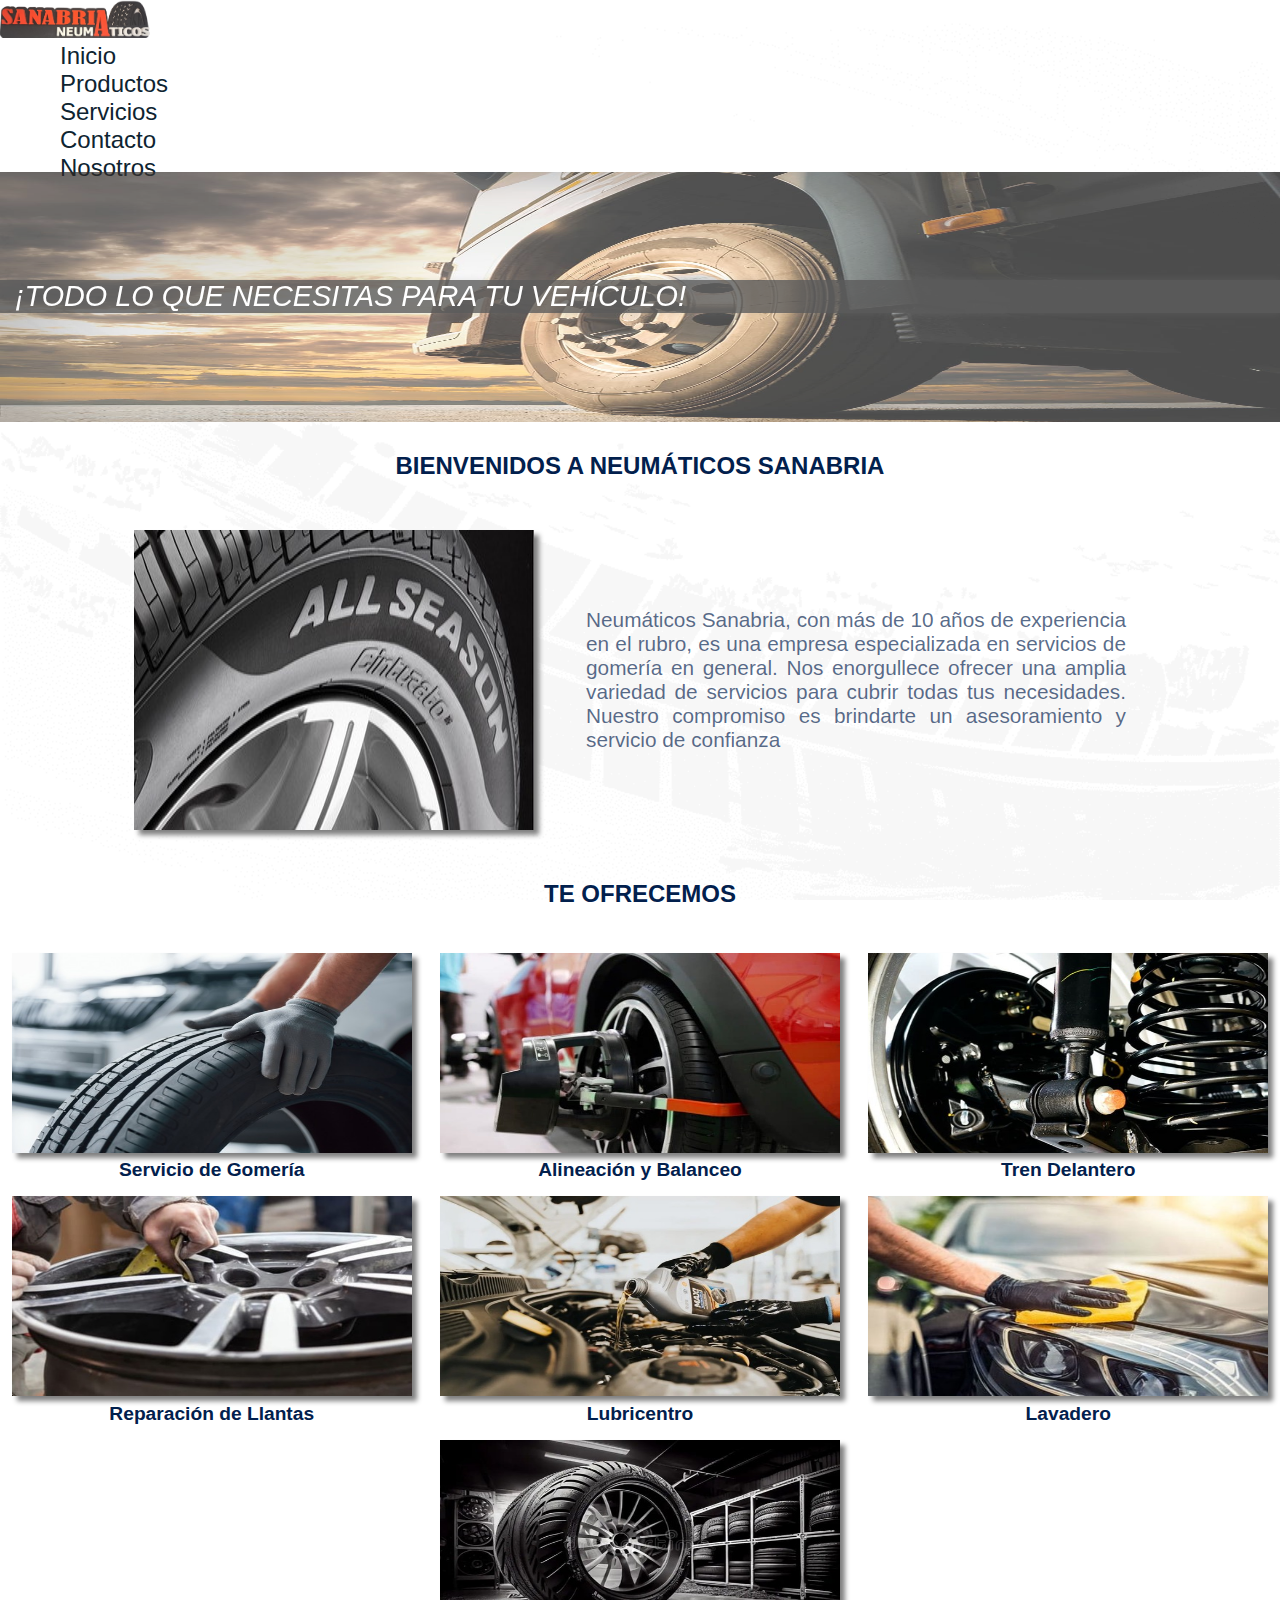
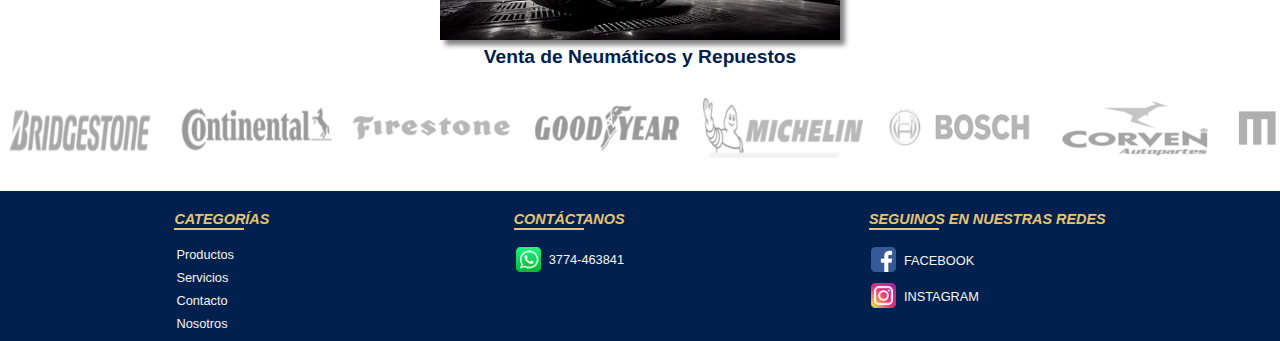
<file: index.html>
<!DOCTYPE html>
<html lang="en">

<head>
    <meta charset="UTF-8">
    <meta http-equiv="X-UA-Compatible" content="IE=edge">
    <meta name="viewport" content="width=device-width, initial-scale=1.0">
    <meta name="description"
        content="Estamos encantados de ofrecerte nuestro completo servicio de gomería, el cual incluye una amplia gama de opciones de neumáticos y repuestos para cubrir todas tus necesidades. Nuestro equipo especializado estará listo para brindarte asesoramiento y soluciones que garanticen el óptimo rendimiento y seguridad de tu vehículo. Confía en nosotros para encontrar todo lo que necesitas en un solo lugar, respaldado por años de experiencia y dedicación en el campo de la gomería. Tu satisfacción es nuestra prioridad, y trabajamos arduamente para superar tus expectativas en cada visita.">
    <title>Bienvenidos a Neumáticos Sanabria</title>
    <link href="https://cdn.jsdelivr.net/npm/bootstrap@5.0.2/dist/css/bootstrap.min.css" rel="stylesheet"
        integrity="sha384-EVSTQN3/azprG1Anm3QDgpJLIm9Nao0Yz1ztcQTwFspd3yD65VohhpuuCOmLASjC" crossorigin="anonymous">
    <link rel="stylesheet" href="./css/style.css">
    <link rel="shortcut icon" href="./img/favicon.png" type="image/png">
</head>

<body>
    <header class="general-container">
        <nav class="navbar navbar-expand-xl navbar-light fixed-top bg-light">
            <div class="nav container-fluid ">
                <button class="navbar-toggler" type="button" data-bs-toggle="collapse" data-bs-target="#navbarNav"
                    aria-controls="navbarNav" aria-expanded="false" aria-label="Toggle navigation">
                    <span class="navbar-toggler-icon"></span>
                </button>
                <a class="navbar-brand" href="./index.html"><img class="navbar-brand__img" src="./img/logo.png"
                        alt="Logo de la Empresa Neumáticos Sanabria"></a>
                <div class="collapse navbar-collapse" id="navbarNav">
                    <ul class="navbar-nav">
                        <li class="nav-item">
                            <img class="icon" src="./img/index.ico" alt="Inicio">
                            <a class="nav-item__link" href="./index.html">Inicio</a>
                        </li>
                        <li class="nav-item">
                            <img class="icon" src="./img/productos.ico" alt="Productos">
                            <a class="nav-item__link" href="./pages/productos.html">Productos</a>
                        </li>
                        <li class="nav-item">
                            <img class="icon" src="./img/servicios.ico" alt="Servicios">
                            <a class="nav-item__link" href="./pages/servicios.html">Servicios</a>
                        </li>
                        <li class="nav-item">
                            <img class="icon" src="./img/contacto.ico" alt="Contacto">
                            <a class="nav-item__link" href="./pages/contacto.html">Contacto</a>
                        </li>
                        <li class="nav-item">
                            <img class="icon" src="./img/nosotros.ico" alt="Nosotros">
                            <a class="nav-item__link" href="./pages/nosotros.html">Nosotros</a>
                        </li>
                    </ul>
                </div>
            </div>
        </nav>
    </header>

    <main class="general-container">
        <section class="front-page">
            <p class="front-page__text">¡TODO LO QUE NECESITAS PARA TU VEHÍCULO!</p>
        </section>
        <h1 class="titles">BIENVENIDOS A NEUMÁTICOS SANABRIA</h1>
        <section class="information-container">
            <article class="information">
                <img class="information__img" src="./img/img_index.jpg" alt="Neumático Cinturato All Season">
                <p class="information__text">Neumáticos Sanabria, con más de 10 años de experiencia en el rubro, es una
                    empresa especializada en servicios de gomería en general. Nos enorgullece ofrecer una amplia
                    variedad de servicios para cubrir todas tus necesidades. Nuestro compromiso es brindarte un
                    asesoramiento y servicio de confianza</p>
            </article>
        </section>
        <h2 class="titles">TE OFRECEMOS</h2>
        <section class="service-container">
            <article class="service service-1">
                <img class="service__img" src="./img/gomeria.jpg"
                    alt="En la imagen se puede observar dos manos sobre un neumático.">
                <h3 class="service__title">Servicio de Gomería</h3>
            </article>
            <article class="service service-2">
                <img class="service__img" src="./img/alineacion.jpg"
                    alt="La imagen muestra la rueda trasera izquierda de un vehículo mientras se le realiza alineación y balanceo.">
                <h3 class="service__title">Alineación y Balanceo</h3>
            </article>
            <article class="service service-3">
                <img class="service__img" src="./img/tren.jpg"
                    alt="La imagen muestra diferentes componentes del tren delantero de un vehículo.">
                <h3 class="service__title">Tren Delantero</h3>
            </article>
            <article class="service service-4">
                <img class="service__img" src="./img/llantas.jpg"
                    alt="En la imagen se observan dos manos que esta realizando mantenimientos a unas llantas.">
                <h3 class="service__title">Reparación de Llantas</h3>
            </article>
            <article class="service service-5">
                <img class="service__img" src="./img/lubricentro.jpg"
                    alt="En la imagen se aprecia una persona realizando cambios de lubricantes a un vehículo.">
                <h3 class="service__title">Lubricentro</h3>
            </article>
            <article class="service service-6">
                <img class="service__img" src="./img/car-wash.jpg"
                    alt="La imagen muestra una mano con una franela amarilla, realizando la limpieza de un vehículo.">
                <h3 class="service__title">Lavadero</h3>
            </article>
            <article class="service service--last service-7">
                <img class="service__img" src="./img/ventas.jpg"
                    alt="En la imagen se puede ver un neumático en el plano principal y en el fondo se puede observar estanterías con diferentes neumáticos.">
                <h3 class="service__title">Venta de Neumáticos y Repuestos</h3>
            </article>
        </section>
        <section class="carousel">
            <div class="carousel__slider">
                <div class="slider-track">
                    <div class="slide">
                        <img class="slide__img" src="./img/bd.png" alt="Logo de Bridgestone" />
                    </div>
                    <div class="slide">
                        <img class="slide__img" src="./img/cn.png" alt="Logo de Continental" />
                    </div>
                    <div class="slide">
                        <img class="slide__img" src="./img/fr.png" alt="Logo de Firestone" />
                    </div>
                    <div class="slide">
                        <img class="slide__img" src="./img/gy.png" alt="Logo de Goodyear" />
                    </div>
                    <div class="slide">
                        <img class="slide__img" src="./img/mh.png" alt="Logo de Michelin" />
                    </div>
                    <div class="slide">
                        <img class="slide__img" src="./img/bh.png" alt="Logo de Bosch" />
                    </div>
                    <div class="slide">
                        <img class="slide__img" src="./img/cv.png" alt="Logo de Corven" />
                    </div>
                    <div class="slide">
                        <img class="slide__img" src="./img/ml.png" alt="Logo de Mahle" />
                    </div>
                    <div class="slide">
                        <img class="slide__img" src="./img/sfk.png" alt="Logo de SFK" />
                    </div>
                    <div class="slide">
                        <img class="slide__img" src="./img/wg.png" alt="Logo de Wega" />
                    </div>
                    <div class="slide">
                        <img class="slide__img" src="./img/bd.png" alt="Logo de Bridgestone" />
                    </div>
                    <div class="slide">
                        <img class="slide__img" src="./img/cn.png" alt="Logo de Continental" />
                    </div>
                    <div class="slide">
                        <img class="slide__img" src="./img/fr.png" alt="Logo de Firestone" />
                    </div>
                    <div class="slide">
                        <img class="slide__img" src="./img/gy.png" alt="Logo de Goodyear" />
                    </div>
                    <div class="slide">
                        <img class="slide__img" src="./img/mh.png" alt="Logo de Michelin" />
                    </div>
                    <div class="slide">
                        <img class="slide__img" src="./img/bh.png" alt="Logo de Bosch" />
                    </div>
                    <div class="slide">
                        <img class="slide__img" src="./img/cv.png" alt="Logo de Corven" />
                    </div>
                    <div class="slide">
                        <img class="slide__img" src="./img/ml.png" alt="Logo de Mahle" />
                    </div>
                    <div class="slide">
                        <img class="slide__img" src="./img/sfk.png" alt="Logo de SFK" />
                    </div>
                    <div class="slide">
                        <img class="slide__img" src="./img/wg.png" alt="Logo de Wega" />
                    </div>
                </div>
            </div>
        </section>
    </main>

    <footer class="general-container">
        <section class="footer-container">
            <div class="sector">
                <h3 class="sector__title">CATEGORÍAS</h3>
                <span class="line"></span>
                <ul class="sector__list">
                    <li class="list__link"><a href="./pages/productos.html">Productos</a></li>
                    <li class="list__link"><a href="./pages/servicios.html">Servicios</a></li>
                    <li class="list__link"><a href="./pages/contacto.html">Contacto</a></li>
                    <li class="list__link"><a href="./pages/nosotros.html">Nosotros</a></li>
                </ul>
            </div>
            <div class="sector">
                <h3 class="sector__title">CONTÁCTANOS</h3>
                <span class="line"></span>
                <ul class="sector__list">
                    <li class="list__link"><img class="icon" src="./img/tl.ico" alt="Icono de WhatsApp">3774-463841
                    </li>
                </ul>
            </div>
            <div class="sector">
                <h3 class="sector__title">SEGUINOS EN NUESTRAS REDES</h3>
                <span class="line"></span>
                <ul class="sector__list">
                    <li class="list__link"><a
                            href="https://es-la.facebook.com/people/Sanabria-Neum%C3%A1ticos/100049312286303/"
                            target="_blank"><img class="icon" src="./img/fb.ico" alt="icono de facebook"></a>FACEBOOK
                    </li>
                    <li class="list__link"><a href="https://www.instagram.com/sanabrianeumaticos/" target="_blank"><img
                                class="icon" src="./img/in.ico" alt="icono de instagram"></a>INSTAGRAM</li>
                </ul>
            </div>
        </section>
    </footer>
    <script src="https://cdn.jsdelivr.net/npm/bootstrap@5.0.2/dist/js/bootstrap.bundle.min.js"
        integrity="sha384-MrcW6ZMFYlzcLA8Nl+NtUVF0sA7MsXsP1UyJoMp4YLEuNSfAP+JcXn/tWtIaxVXM"
        crossorigin="anonymous"></script>
</body>

</html>
</file>
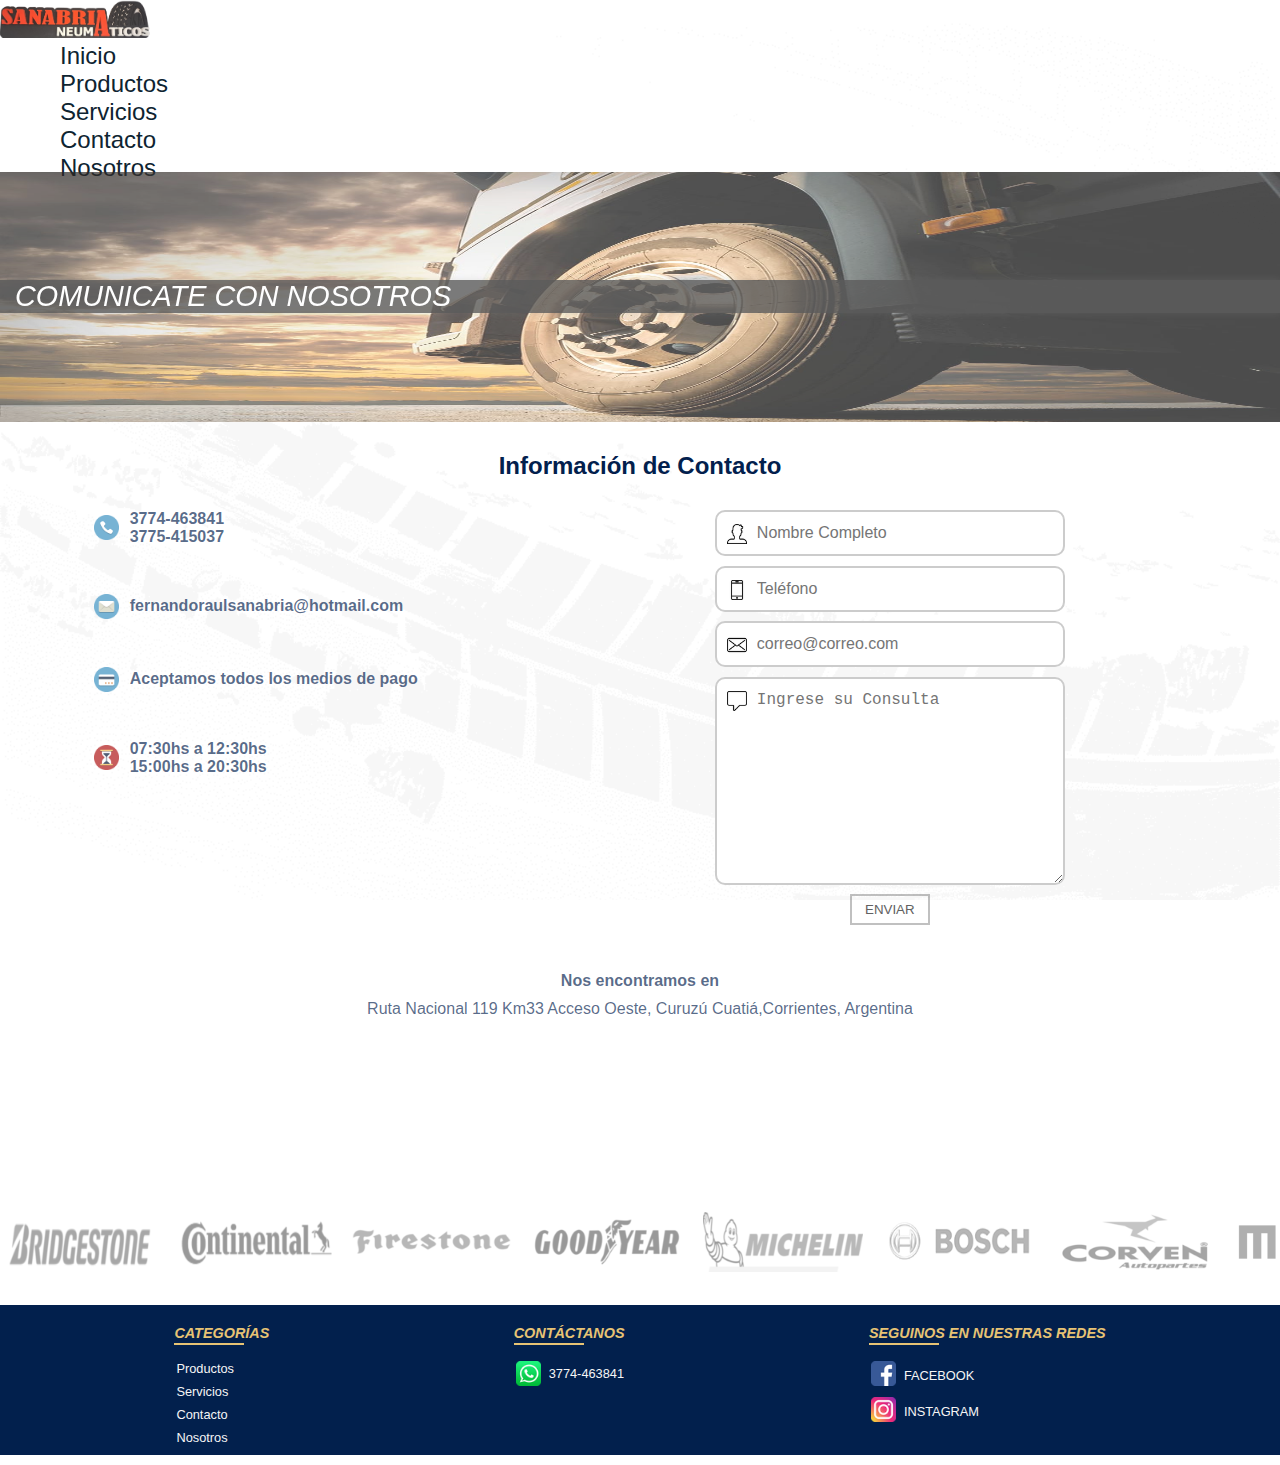
<file: pages/contacto.html>
<!DOCTYPE html>
<html lang="en">

<head>
    <meta charset="UTF-8">
    <meta http-equiv="X-UA-Compatible" content="IE=edge">
    <meta name="viewport" content="width=device-width, initial-scale=1.0">
    <meta name="description" content="Ruta Nacional 119 Km33 Acceso Oeste, Curuzú
    Cuatiá,Corrientes - 3774-463841 - Aceptamos Todos Los Medios de Pago">
    <link href="https://cdn.jsdelivr.net/npm/bootstrap@5.0.2/dist/css/bootstrap.min.css" rel="stylesheet"
        integrity="sha384-EVSTQN3/azprG1Anm3QDgpJLIm9Nao0Yz1ztcQTwFspd3yD65VohhpuuCOmLASjC" crossorigin="anonymous">
    <link rel="stylesheet" href="../css/style.css">
    <link rel="shortcut icon" href="../img/favicon.png" type="image/png">
    <title>Contacto</title>
</head>

<body>
    <header class="general-container">
        <nav class="navbar navbar-expand-xl navbar-light fixed-top bg-light">
            <div class="nav container-fluid ">
                <button class="navbar-toggler" type="button" data-bs-toggle="collapse" data-bs-target="#navbarNav"
                    aria-controls="navbarNav" aria-expanded="false" aria-label="Toggle navigation">
                    <span class="navbar-toggler-icon"></span>
                </button>
                <a class="navbar-brand" href="../index.html"><img class="navbar-brand__img" src="../img/logo.png"
                        alt="Logo de la Empresa Neumáticos Sanabria"></a>
                <div class="collapse navbar-collapse" id="navbarNav">
                    <ul class="navbar-nav">
                        <li class="nav-item">
                            <img class="icon" src="../img/index.ico" alt="Inicio">
                            <a class="nav-item__link" href="../index.html">Inicio</a>
                        </li>
                        <li class="nav-item">
                            <img class="icon" src="../img/productos.ico" alt="Productos">
                            <a class="nav-item__link" href="./productos.html">Productos</a>
                        </li>
                        <li class="nav-item">
                            <img class="icon" src="../img/servicios.ico" alt="Servicios">
                            <a class="nav-item__link" href="./servicios.html">Servicios</a>
                        </li>
                        <li class="nav-item">
                            <img class="icon" src="../img/contacto.ico" alt="Contacto">
                            <a class="nav-item__link" href="./contacto.html">Contacto</a>
                        </li>
                        <li class="nav-item">
                            <img class="icon" src="../img/nosotros.ico" alt="Nosotros">
                            <a class="nav-item__link" href="./nosotros.html">Nosotros</a>
                        </li>
                    </ul>
                </div>
            </div>
        </nav>
    </header>

    <main class="general-container">
        <section class="front-page">
            <p class="front-page__text">COMUNICATE CON NOSOTROS</p>
        </section>
        <h1 class="titles">Información de Contacto</h1>
        <section class="contact-information">
            <div class="data">
                <ul class="data__list">
                    <li class="list__information"><img class="icon" src="../img/telefono.ico"
                            alt="Icono de Teléfono">3774-463841
                        <br> 3775-415037
                    </li>
                    <li class="list__information"><img class="icon" src="../img/correo.ico"
                            alt="Icono de Correo">fernandoraulsanabria@hotmail.com</li>
                    <li class="list__information"><img class="icon" src="../img/tarjeta.ico"
                            alt="Icono de Tarjetas">Aceptamos
                        todos <br id="medPag"> los medios de pago</li>
                    <li class="list__information"><img class="icon" src="../img/hora.ico"
                            alt="Icono de un Reloj">07:30hs a
                        12:30hs <br> 15:00hs a 20:30hs</li>
                </ul>
            </div>
            <div class="form">
                <form class="form-input" action="">
                    <input class="form-input__name" type="text" name="Name" id="Name" placeholder="Nombre Completo">
                    <input class="form-input__phone" type="tel" name="Tel" id="Tel" placeholder="Teléfono">
                    <input class="form-input__email" type="text" name="Email" id="Email"
                        placeholder="correo@correo.com">
                    <textarea class="form-input__message" name="Consulta" id="Consulta" cols="30" rows="10"
                        placeholder="Ingrese su Consulta"></textarea>
                    <input class="form-input__send" type="submit" value="ENVIAR">
                </form>
            </div>
            <div class="ubication">
                <h2 class="ubication__title">Nos encontramos en</h2>
                <div class="ubication-container">
                    <p class="ubication-container__direction">Ruta Nacional 119 Km33 Acceso Oeste, Curuzú
                        Cuatiá,Corrientes, Argentina</p>
                </div>
                <iframe class="ubication-container__map"
                    src="https://www.google.com/maps/embed?pb=!1m14!1m8!1m3!1d9794.07927640205!2d-58.089444115401314!3d-29.785457927608675!3m2!1i1024!2i768!4f13.1!3m3!1m2!1s0x9452921aa46c61d9%3A0x7a535a5c90f95ddf!2sRN119%2034%2C%20Corrientes!5e0!3m2!1ses-419!2sar!4v1688138804424!5m2!1ses-419!2sar"
                    allowfullscreen="" loading="lazy" referrerpolicy="no-referrer-when-downgrade"></iframe>
            </div>
        </section>
        <section class="carousel-general">
            <div class="carousel__slider">
                <div class="slider-track">
                    <div class="slide">
                        <img class="slide__img" src="../img/bd.png" alt="Logo de Bridgestone" />
                    </div>
                    <div class="slide">
                        <img class="slide__img" src="../img/cn.png" alt="Logo de Continental" />
                    </div>
                    <div class="slide">
                        <img class="slide__img" src="../img/fr.png" alt="Logo de Firestone" />
                    </div>
                    <div class="slide">
                        <img class="slide__img" src="../img/gy.png" alt="Logo de Goodyear" />
                    </div>
                    <div class="slide">
                        <img class="slide__img" src="../img/mh.png" alt="Logo de Michelin" />
                    </div>
                    <div class="slide">
                        <img class="slide__img" src="../img/bh.png" alt="Logo de Bosch" />
                    </div>
                    <div class="slide">
                        <img class="slide__img" src="../img/cv.png" alt="Logo de Corven" />
                    </div>
                    <div class="slide">
                        <img class="slide__img" src="../img/ml.png" alt="Logo de Mahle" />
                    </div>
                    <div class="slide">
                        <img class="slide__img" src="../img/sfk.png" alt="Logo de SFK" />
                    </div>
                    <div class="slide">
                        <img class="slide__img" src="../img/wg.png" alt="Logo de Wega" />
                    </div>
                    <div class="slide">
                        <img class="slide__img" src="../img/bd.png" alt="Logo de Bridgestone" />
                    </div>
                    <div class="slide">
                        <img class="slide__img" src="../img/cn.png" alt="Logo de Continental" />
                    </div>
                    <div class="slide">
                        <img class="slide__img" src="../img/fr.png" alt="Logo de Firestone" />
                    </div>
                    <div class="slide">
                        <img class="slide__img" src="../img/gy.png" alt="Logo de Goodyear" />
                    </div>
                    <div class="slide">
                        <img class="slide__img" src="../img/mh.png" alt="Logo de Michelin" />
                    </div>
                    <div class="slide">
                        <img class="slide__img" src="../img/bh.png" alt="Logo de Bosch" />
                    </div>
                    <div class="slide">
                        <img class="slide__img" src="../img/cv.png" alt="Logo de Corven" />
                    </div>
                    <div class="slide">
                        <img class="slide__img" src="../img/ml.png" alt="Logo de Mahle" />
                    </div>
                    <div class="slide">
                        <img class="slide__img" src="../img/sfk.png" alt="Logo de SFK" />
                    </div>
                    <div class="slide">
                        <img class="slide__img" src="../img/wg.png" alt="Logo de Wega" />
                    </div>
                </div>
        </section>
    </main>

    <footer class="general-container">
        <section class="footer-container">
            <div class="sector">
                <h3 class="sector__title">CATEGORÍAS</h3>
                <span class="line"></span>
                <ul class="sector__list">
                    <li class="list__link"><a href="./productos.html">Productos</a></li>
                    <li class="list__link"><a href="./servicios.html">Servicios</a></li>
                    <li class="list__link"><a href="./contacto.html">Contacto</a></li>
                    <li class="list__link"><a href="./nosotros.html">Nosotros</a></li>
                </ul>
            </div>
            <div class="sector">
                <h3 class="sector__title">CONTÁCTANOS</h3>
                <span class="line"></span>
                <ul class="sector__list">
                    <li class="list__link"><img class="icon" src="../img/tl.ico" alt="Icono de WhatsApp">3774-463841
                    </li>
                </ul>
            </div>
            <div class="sector">
                <h3 class="sector__title">SEGUINOS EN NUESTRAS REDES</h3>
                <span class="line"></span>
                <ul class="sector__list">
                    <li class="list__link"><a
                            href="https://es-la.facebook.com/people/Sanabria-Neum%C3%A1ticos/100049312286303/"
                            target="_blank"><img class="icon" src="../img/fb.ico" alt="icono de facebook"></a>FACEBOOK
                    </li>
                    <li class="list__link"><a href="https://www.instagram.com/sanabrianeumaticos/" target="_blank"><img
                                class="icon" src="../img/in.ico" alt="icono de instagram"></a>INSTAGRAM</li>
                </ul>
            </div>
        </section>
    </footer>
    <script src="https://cdn.jsdelivr.net/npm/bootstrap@5.0.2/dist/js/bootstrap.bundle.min.js"
        integrity="sha384-MrcW6ZMFYlzcLA8Nl+NtUVF0sA7MsXsP1UyJoMp4YLEuNSfAP+JcXn/tWtIaxVXM"
        crossorigin="anonymous"></script>
</body>

</html>
</file>
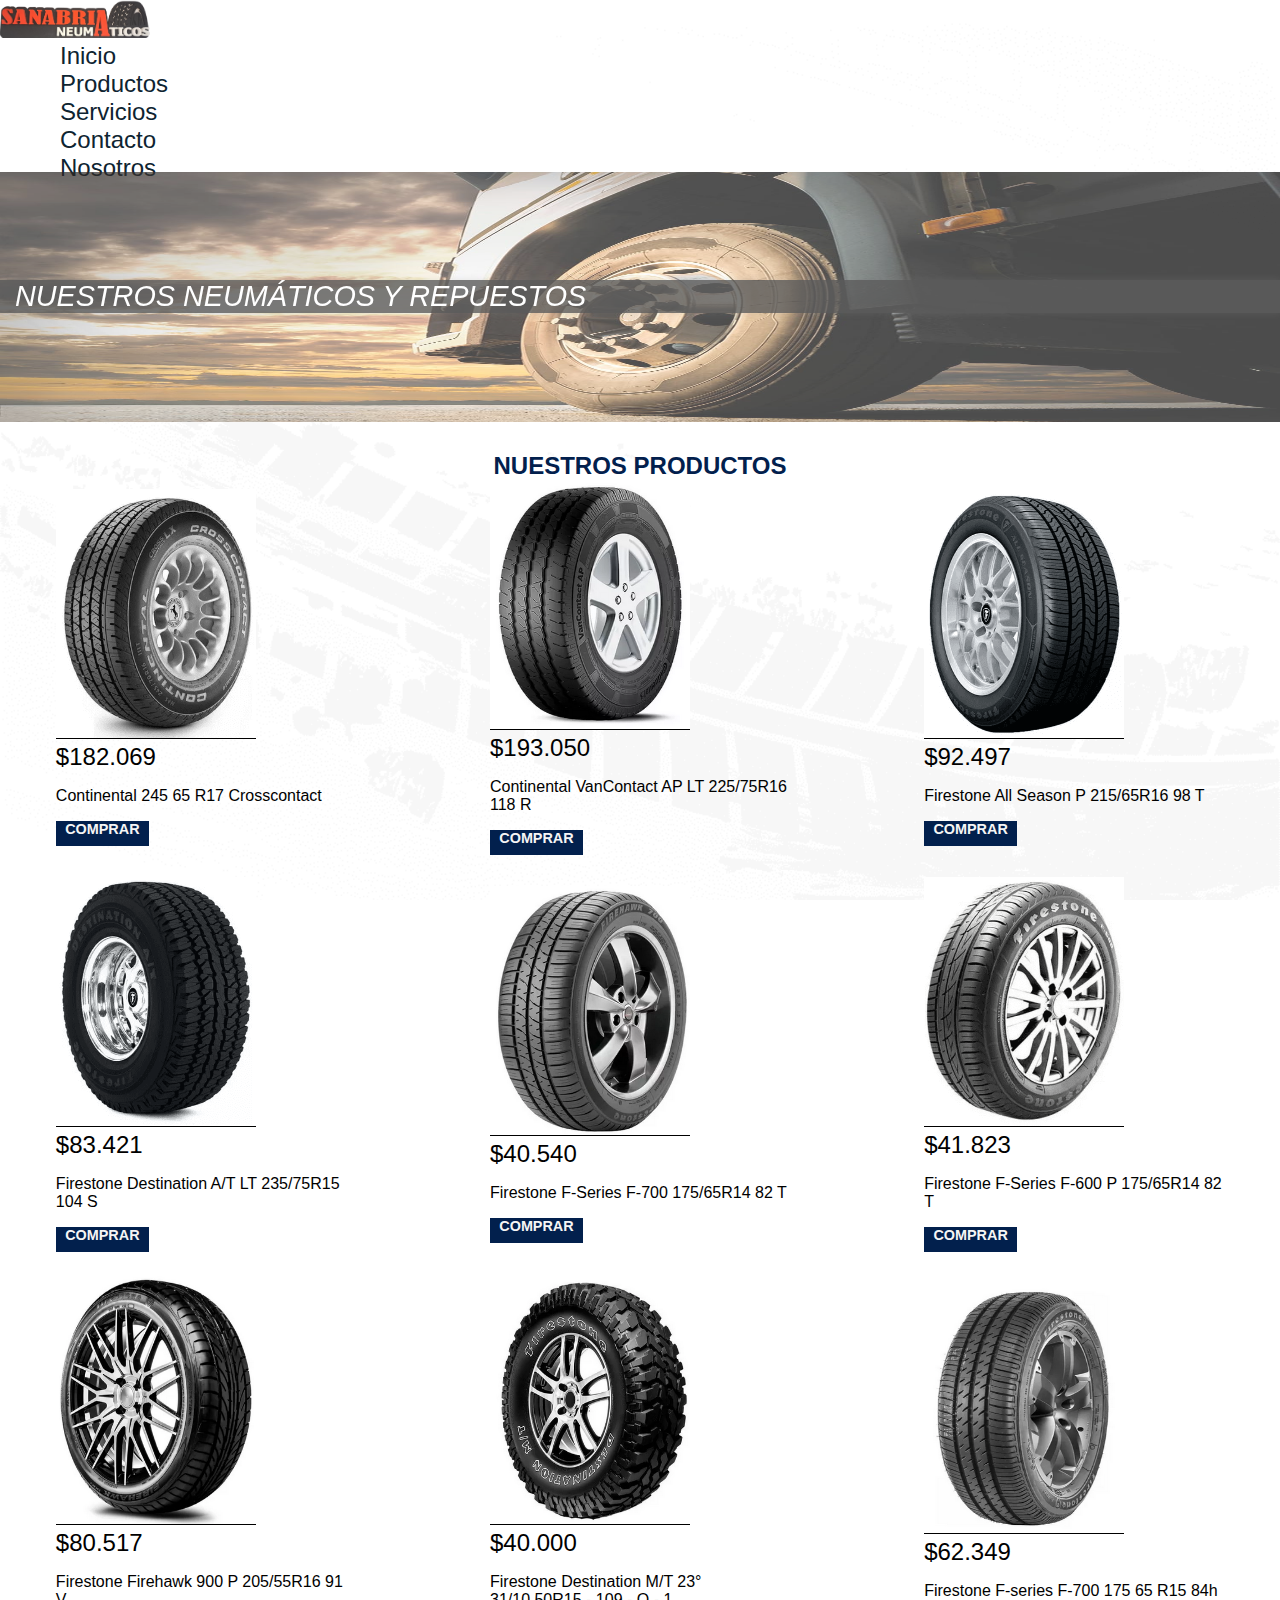
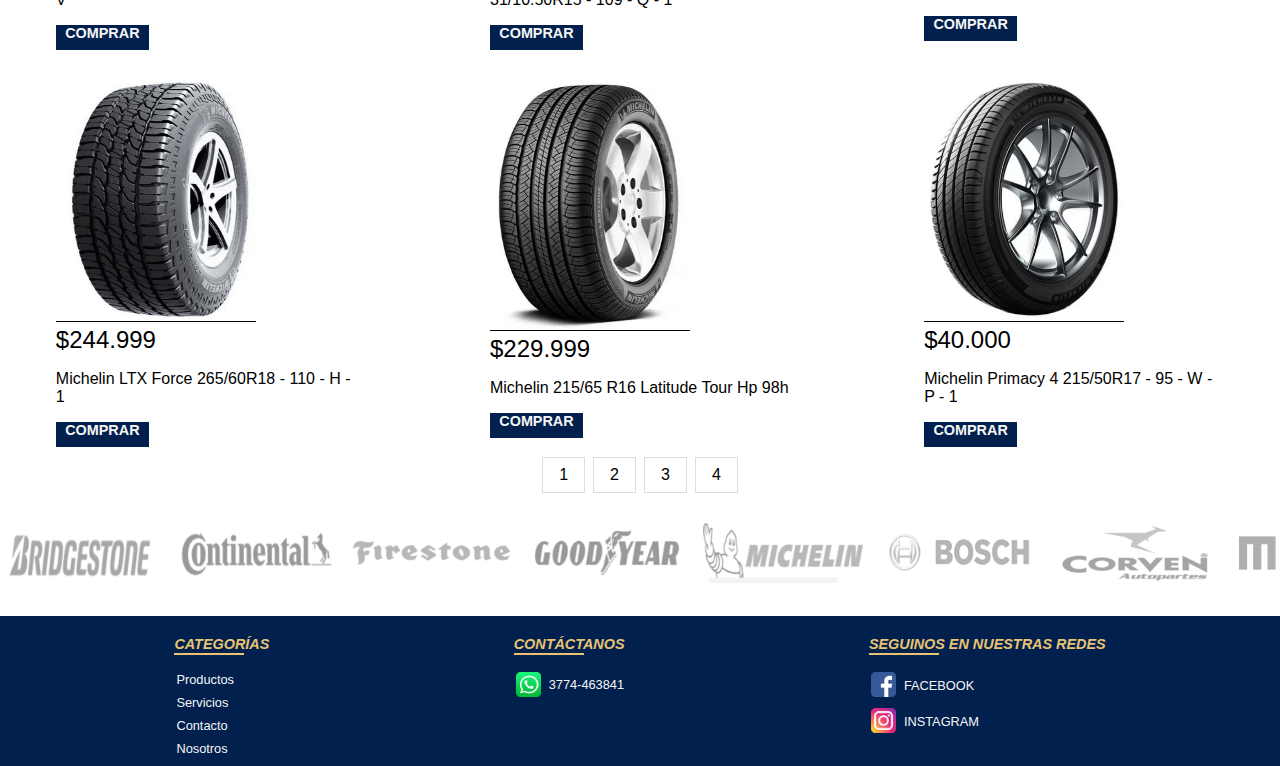
<file: pages/firestone.html>
<!DOCTYPE html>
<html lang="en">

<head>
    <meta charset="UTF-8">
    <meta http-equiv="X-UA-Compatible" content="IE=edge">
    <meta name="viewport" content="width=device-width, initial-scale=1.0">
    <meta name="description"
        content="En nuestro catálogo, encontrarás una extensa variedad de neumáticos y repuestos especialmente seleccionados para satisfacer las necesidades de tu vehículo. Contamos con opciones de diferentes marcas, modelos y tamaños, garantizando que encuentres el producto perfecto para mejorar el rendimiento y la seguridad de tu automóvil. Nuestro objetivo es proporcionarte la mejor calidad y variedad de productos para que encuentres todo lo que necesitas en un solo lugar. Confía en nosotros para obtener soluciones confiables y eficientes que optimicen el desempeño de tu vehículo.">
    <link href="https://cdn.jsdelivr.net/npm/bootstrap@5.0.2/dist/css/bootstrap.min.css" rel="stylesheet"
        integrity="sha384-EVSTQN3/azprG1Anm3QDgpJLIm9Nao0Yz1ztcQTwFspd3yD65VohhpuuCOmLASjC" crossorigin="anonymous">
    <link rel="stylesheet" href="../css/style.css">
    <link rel="shortcut icon" href="../img/favicon.png" type="image/png">
    <title>Neumaticos Firestone</title>
</head>

<body>
    <header class="general-container">
        <nav class="navbar navbar-expand-xl navbar-light fixed-top bg-light">
            <div class="nav container-fluid ">
                <button class="navbar-toggler" type="button" data-bs-toggle="collapse" data-bs-target="#navbarNav"
                    aria-controls="navbarNav" aria-expanded="false" aria-label="Toggle navigation">
                    <span class="navbar-toggler-icon"></span>
                </button>
                <a class="navbar-brand" href="../index.html"><img class="navbar-brand__img" src="../img/logo.png"
                        alt="Logo de la Empresa Neumáticos Sanabria"></a>
                <div class="collapse navbar-collapse" id="navbarNav">
                    <ul class="navbar-nav">
                        <li class="nav-item">
                            <img class="icon" src="../img/index.ico" alt="Inicio">
                            <a class="nav-item__link" href="../index.html">Inicio</a>
                        </li>
                        <li class="nav-item">
                            <img class="icon" src="../img/productos.ico" alt="Productos">
                            <a class="nav-item__link" href="./productos.html">Productos</a>
                        </li>
                        <li class="nav-item">
                            <img class="icon" src="../img/servicios.ico" alt="Servicios">
                            <a class="nav-item__link" href="./servicios.html">Servicios</a>
                        </li>
                        <li class="nav-item">
                            <img class="icon" src="../img/contacto.ico" alt="Contacto">
                            <a class="nav-item__link" href="./contacto.html">Contacto</a>
                        </li>
                        <li class="nav-item">
                            <img class="icon" src="../img/nosotros.ico" alt="Nosotros">
                            <a class="nav-item__link" href="./nosotros.html">Nosotros</a>
                        </li>
                    </ul>
                </div>
            </div>
        </nav>
    </header>

    <main class="general-container">
        <section class="front-page">
            <p class="front-page__text">NUESTROS NEUMÁTICOS Y REPUESTOS</p>
        </section>
        <h2 class="titles">NUESTROS PRODUCTOS</h2>
        <section class="container-products">
            <article class="products">
                <div class="card">
                    <img src="../img/p13.png" class="card__img card-img-top" alt="Continental 245 65 R17 Crosscontact">
                    <div class="card-body">
                        <ul class="body">
                            <li class="body__price">$182.069</li>
                            <li class="body__description">Continental 245 65 R17 Crosscontact</li>
                            <li class="body__buy"><a href=""></a>COMPRAR</li>
                        </ul>
                    </div>
                </div>
            </article>
            <article class="products">
                <div class="card">
                    <img src="../img/p14.png" class="card__img card-img-top"
                        alt="Continental VanContact AP LT 225/75R16 118 R">
                    <div class="card-body">
                        <ul class="body">
                            <li class="body__price">$193.050</li>
                            <li class="body__description">Continental VanContact AP LT 225/75R16 118 R</li>
                            <li class="body__buy"><a href=""></a>COMPRAR</li>
                        </ul>
                    </div>
                </div>
            </article>
            <article class="products">
                <div class="card">
                    <img src="../img/p15.png" class="card__img card-img-top"
                        alt="Firestone All Season P 215/65R16 98 T">
                    <div class="card-body">
                        <ul class="body">
                            <li class="body__price">$92.497</li>
                            <li class="body__description">Firestone All Season P 215/65R16 98 T</li>
                            <li class="body__buy"><a href=""></a>COMPRAR</li>
                        </ul>
                    </div>
                </div>
            </article>
            <article class="products">
                <div class="card">
                    <img src="../img/p16.png" class="card__img card-img-top"
                        alt="Firestone Destination A/T LT 235/75R15 104 S">
                    <div class="card-body">
                        <ul class="body">
                            <li class="body__price">$83.421</li>
                            <li class="body__description">Firestone Destination A/T LT 235/75R15 104 S</li>
                            <li class="body__buy"><a href=""></a>COMPRAR</li>
                        </ul>
                    </div>
                </div>
            </article>
            <article class="products">
                <div class="card">
                    <img src="../img/p17.png" class="card__img card-img-top"
                        alt="Firestone F-Series F-700 175/65R14 82 T">
                    <div class="card-body">
                        <ul class="body">
                            <li class="body__price">$40.540</li>
                            <li class="body__description">Firestone F-Series F-700 175/65R14 82 T</li>
                            <li class="body__buy"><a href=""></a>COMPRAR</li>
                        </ul>
                    </div>
                </div>
            </article>
            <article class="products">
                <div class="card">
                    <img src="../img/p18.png" class="card__img card-img-top"
                        alt="Firestone F-Series F-600 P 175/65R14 82 T">
                    <div class="card-body">
                        <ul class="body">
                            <li class="body__price">$41.823</li>
                            <li class="body__description">Firestone F-Series F-600 P 175/65R14 82 T</li>
                            <li class="body__buy"><a href=""></a>COMPRAR</li>
                        </ul>
                    </div>
                </div>
            </article>
            <article class="products">
                <div class="card">
                    <img src="../img/p19.png" class="card__img card-img-top"
                        alt="Firestone Firehawk 900 P 205/55R16 91 V">
                    <div class="card-body">
                        <ul class="body">
                            <li class="body__price">$80.517</li>
                            <li class="body__description">Firestone Firehawk 900 P 205/55R16 91 V</li>
                            <li class="body__buy"><a href=""></a>COMPRAR</li>
                        </ul>
                    </div>
                </div>
            </article>
            <article class="products">
                <div class="card">
                    <img src="../img/p20.png" class="card__img card-img-top"
                        alt="Firestone Destination M/T 23° 31/10.50R15 - 109 - Q - 1">
                    <div class="card-body">
                        <ul class="body">
                            <li class="body__price">$40.000</li>
                            <li class="body__description">Firestone Destination M/T 23° 31/10.50R15 - 109 - Q - 1</li>
                            <li class="body__buy"><a href=""></a>COMPRAR</li>
                        </ul>
                    </div>
                </div>
            </article>
            <article class="products">
                <div class="card">
                    <img src="../img/p21.png" class="card__img card-img-top"
                        alt="Firestone F-series F-700 175 65 R15 84h">
                    <div class="card-body">
                        <ul class="body">
                            <li class="body__price">$62.349</li>
                            <li class="body__description">Firestone F-series F-700 175 65 R15 84h</li>
                            <li class="body__buy"><a href=""></a>COMPRAR</li>
                        </ul>
                    </div>
                </div>
            </article>
            <article class="products">
                <div class="card">
                    <img src="../img/p22.png" class="card__img card-img-top"
                        alt="Michelin LTX Force 265/60R18 - 110 - H - 1">
                    <div class="card-body">
                        <ul class="body">
                            <li class="body__price">$244.999</li>
                            <li class="body__description">Michelin LTX Force 265/60R18 - 110 - H - 1</li>
                            <li class="body__buy"><a href=""></a>COMPRAR</li>
                        </ul>
                    </div>
                </div>
            </article>
            <article class="products">
                <div class="card">
                    <img src="../img/p23.png" class="card__img card-img-top"
                        alt="Michelin 215/65 R16 Latitude Tour Hp 98h ">
                    <div class="card-body">
                        <ul class="body">
                            <li class="body__price">$229.999</li>
                            <li class="body__description">Michelin 215/65 R16 Latitude Tour Hp 98h </li>
                            <li class="body__buy"><a href=""></a>COMPRAR</li>
                        </ul>
                    </div>
                </div>
            </article>
            <article class="products">
                <div class="card">
                    <img src="../img/p24.png" class="card__img card-img-top"
                        alt="Michelin Primacy 4 215/50R17 - 95 - W - P - 1">
                    <div class="card-body">
                        <ul class="body">
                            <li class="body__price">$40.000</li>
                            <li class="body__description">Michelin Primacy 4 215/50R17 - 95 - W - P - 1</li>
                            <li class="body__buy"><a href=""></a>COMPRAR</li>
                        </ul>
                    </div>
                </div>
            </article>
        </section>
        <div class="center">
            <ul class="pagination">
                <li><a class="pagination__link" href="./productos.html">1</a></li>
                <li><a class="pagination__link" href="./firestone.html">2</a></li>
                <li><a class="pagination__link" href="./goodyear.html">3</a></li>
                <li><a class="pagination__link" href="./repuestos.html">4</a></li>
            </ul>
        </div>
        <section class="carousel-general">
            <div class="carousel__slider">
                <div class="slider-track">
                    <div class="slide">
                        <img class="slide__img" src="../img/bd.png" alt="Logo de Bridgestone" />
                    </div>
                    <div class="slide">
                        <img class="slide__img" src="../img/cn.png" alt="Logo de Continental" />
                    </div>
                    <div class="slide">
                        <img class="slide__img" src="../img/fr.png" alt="Logo de Firestone" />
                    </div>
                    <div class="slide">
                        <img class="slide__img" src="../img/gy.png" alt="Logo de Goodyear" />
                    </div>
                    <div class="slide">
                        <img class="slide__img" src="../img/mh.png" alt="Logo de Michelin" />
                    </div>
                    <div class="slide">
                        <img class="slide__img" src="../img/bh.png" alt="Logo de Bosch" />
                    </div>
                    <div class="slide">
                        <img class="slide__img" src="../img/cv.png" alt="Logo de Corven" />
                    </div>
                    <div class="slide">
                        <img class="slide__img" src="../img/ml.png" alt="Logo de Mahle" />
                    </div>
                    <div class="slide">
                        <img class="slide__img" src="../img/sfk.png" alt="Logo de SFK" />
                    </div>
                    <div class="slide">
                        <img class="slide__img" src="../img/wg.png" alt="Logo de Wega" />
                    </div>
                    <div class="slide">
                        <img class="slide__img" src="../img/bd.png" alt="Logo de Bridgestone" />
                    </div>
                    <div class="slide">
                        <img class="slide__img" src="../img/cn.png" alt="Logo de Continental" />
                    </div>
                    <div class="slide">
                        <img class="slide__img" src="../img/fr.png" alt="Logo de Firestone" />
                    </div>
                    <div class="slide">
                        <img class="slide__img" src="../img/gy.png" alt="Logo de Goodyear" />
                    </div>
                    <div class="slide">
                        <img class="slide__img" src="../img/mh.png" alt="Logo de Michelin" />
                    </div>
                    <div class="slide">
                        <img class="slide__img" src="../img/bh.png" alt="Logo de Bosch" />
                    </div>
                    <div class="slide">
                        <img class="slide__img" src="../img/cv.png" alt="Logo de Corven" />
                    </div>
                    <div class="slide">
                        <img class="slide__img" src="../img/ml.png" alt="Logo de Mahle" />
                    </div>
                    <div class="slide">
                        <img class="slide__img" src="../img/sfk.png" alt="Logo de SFK" />
                    </div>
                    <div class="slide">
                        <img class="slide__img" src="../img/wg.png" alt="Logo de Wega" />
                    </div>
                </div>
        </section>
    </main>

    <footer class="general-container">
        <section class="footer-container">
            <div class="sector">
                <h3 class="sector__title">CATEGORÍAS</h3>
                <span class="line"></span>
                <ul class="sector__list">
                    <li class="list__link"><a href="./productos.html">Productos</a></li>
                    <li class="list__link"><a href="./servicios.html">Servicios</a></li>
                    <li class="list__link"><a href="./contacto.html">Contacto</a></li>
                    <li class="list__link"><a href="./nosotros.html">Nosotros</a></li>
                </ul>
            </div>
            <div class="sector">
                <h3 class="sector__title">CONTÁCTANOS</h3>
                <span class="line"></span>
                <ul class="sector__list">
                    <li class="list__link"><img class="icon" src="../img/tl.ico" alt="Icono de WhatsApp">3774-463841
                    </li>
                </ul>
            </div>
            <div class="sector">
                <h3 class="sector__title">SEGUINOS EN NUESTRAS REDES</h3>
                <span class="line"></span>
                <ul class="sector__list">
                    <li class="list__link"><a
                            href="https://es-la.facebook.com/people/Sanabria-Neum%C3%A1ticos/100049312286303/"
                            target="_blank"><img class="icon" src="../img/fb.ico" alt="icono de facebook"></a>FACEBOOK
                    </li>
                    <li class="list__link"><a href="https://www.instagram.com/sanabrianeumaticos/" target="_blank"><img
                                class="icon" src="../img/in.ico" alt="icono de instagram"></a>INSTAGRAM</li>
                </ul>
            </div>
        </section>
    </footer>
    <script src="https://cdn.jsdelivr.net/npm/bootstrap@5.0.2/dist/js/bootstrap.bundle.min.js"
        integrity="sha384-MrcW6ZMFYlzcLA8Nl+NtUVF0sA7MsXsP1UyJoMp4YLEuNSfAP+JcXn/tWtIaxVXM"
        crossorigin="anonymous"></script>
</body>

</html>
</file>
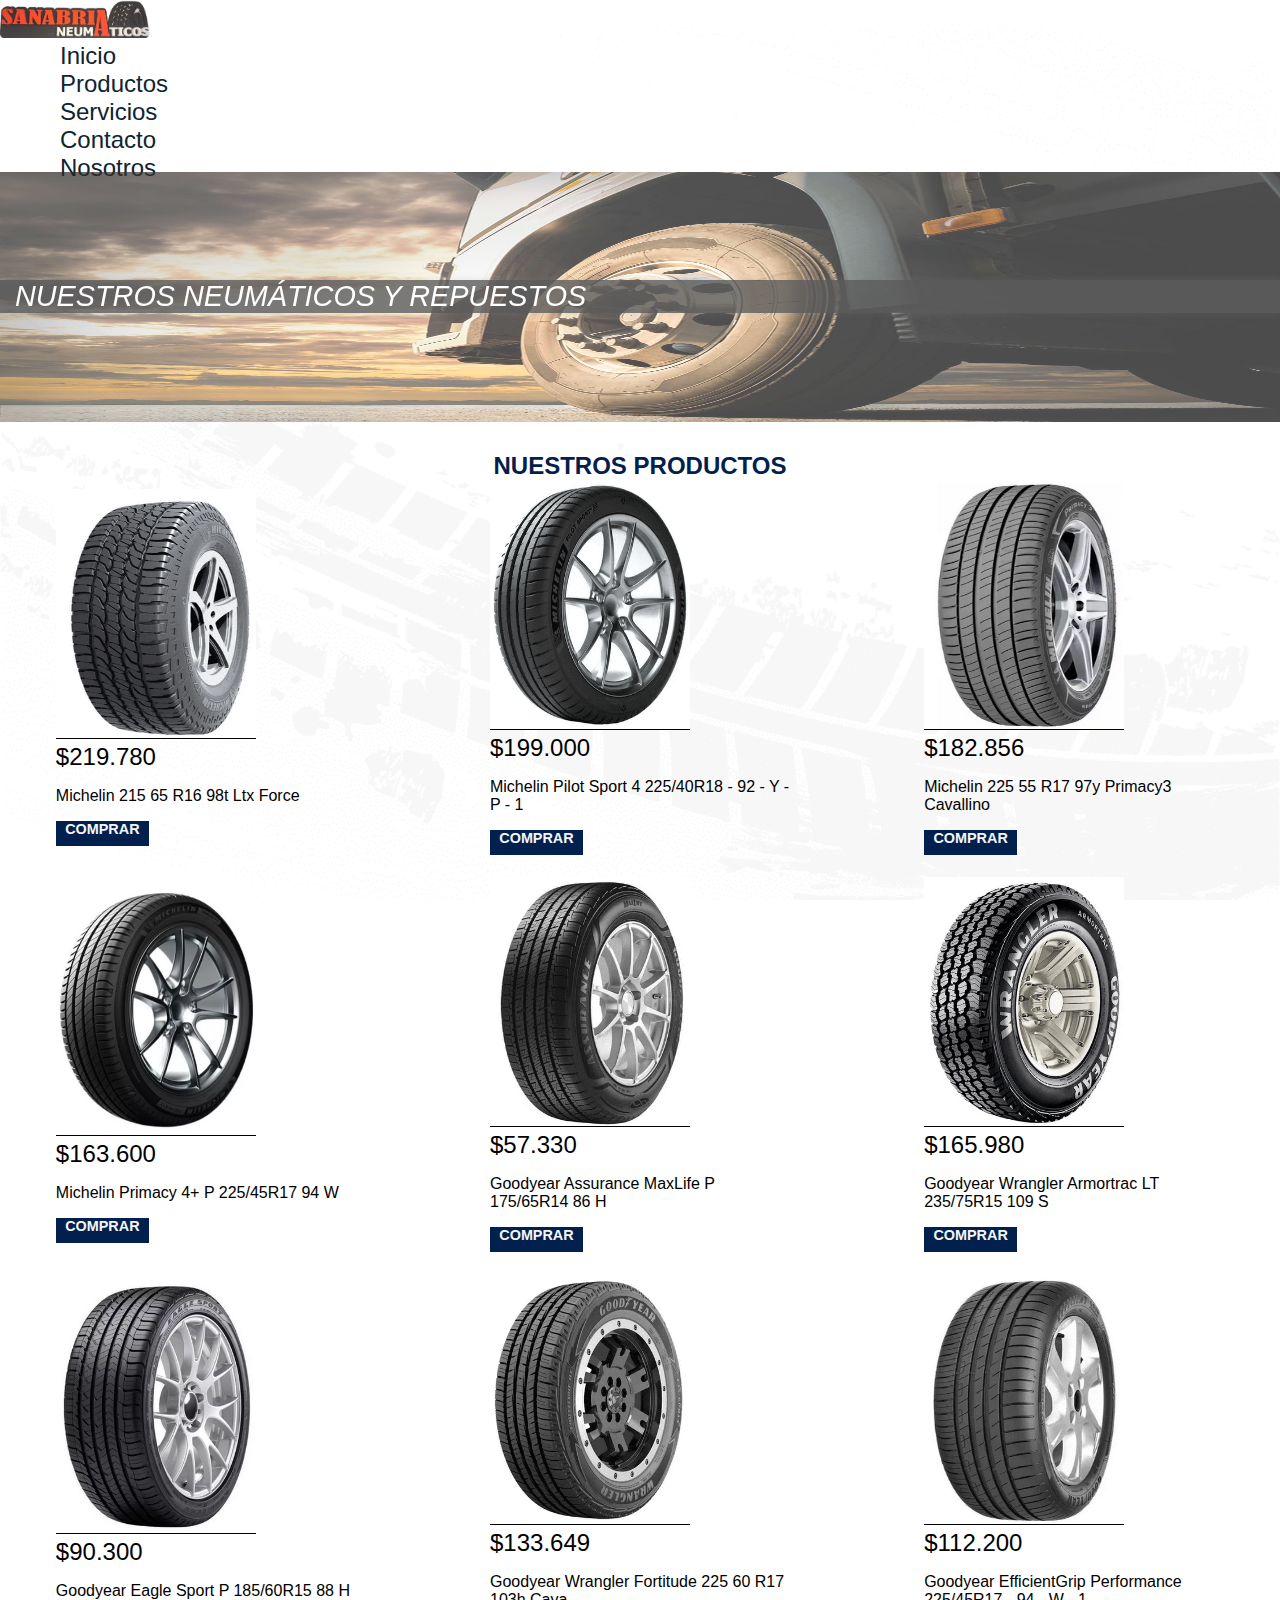
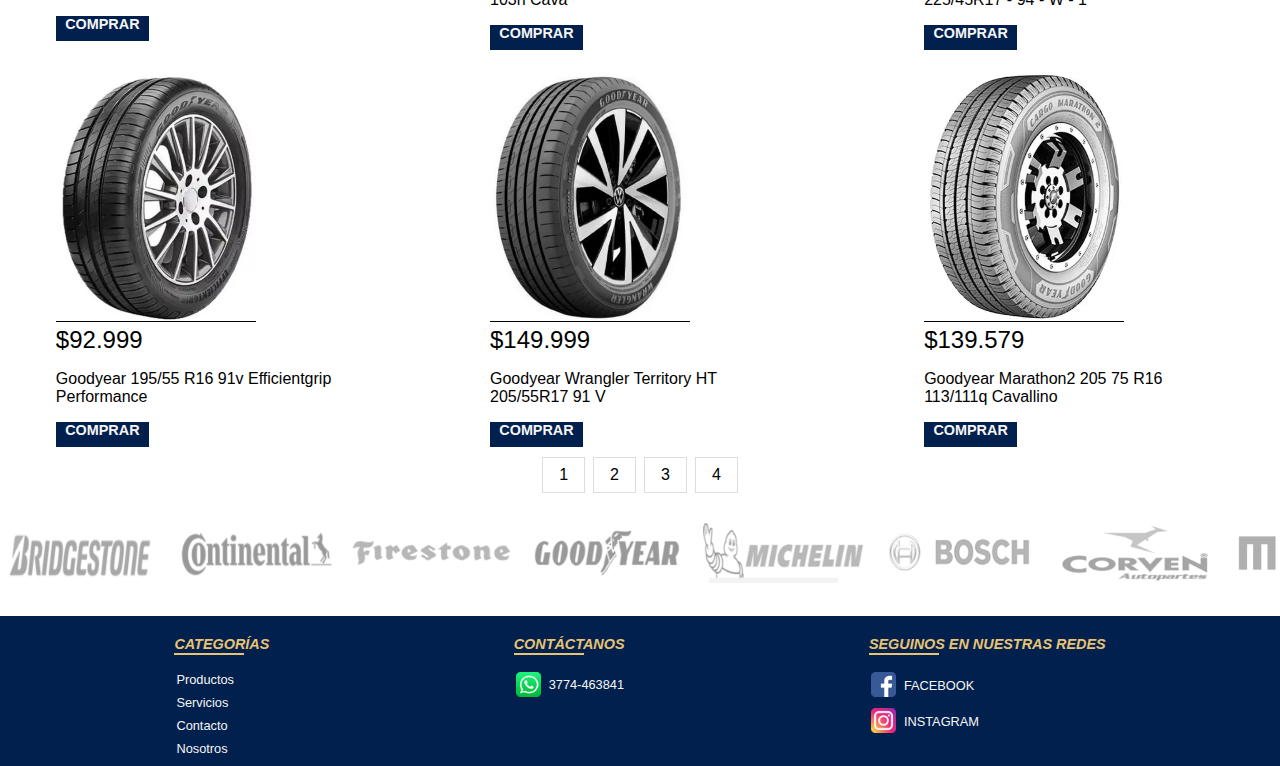
<file: pages/goodyear.html>
<!DOCTYPE html>
<html lang="en">

<head>
    <meta charset="UTF-8">
    <meta http-equiv="X-UA-Compatible" content="IE=edge">
    <meta name="viewport" content="width=device-width, initial-scale=1.0">
    <meta name="description"
        content="En nuestro catálogo, encontrarás una extensa variedad de neumáticos y repuestos especialmente seleccionados para satisfacer las necesidades de tu vehículo. Contamos con opciones de diferentes marcas, modelos y tamaños, garantizando que encuentres el producto perfecto para mejorar el rendimiento y la seguridad de tu automóvil. Nuestro objetivo es proporcionarte la mejor calidad y variedad de productos para que encuentres todo lo que necesitas en un solo lugar. Confía en nosotros para obtener soluciones confiables y eficientes que optimicen el desempeño de tu vehículo.">
    <link href="https://cdn.jsdelivr.net/npm/bootstrap@5.0.2/dist/css/bootstrap.min.css" rel="stylesheet"
        integrity="sha384-EVSTQN3/azprG1Anm3QDgpJLIm9Nao0Yz1ztcQTwFspd3yD65VohhpuuCOmLASjC" crossorigin="anonymous">
    <link rel="stylesheet" href="../css/style.css">
    <link rel="shortcut icon" href="../img/favicon.png" type="image/png">
    <title>Neumaticos Goodyear</title>
</head>

<body>
    <header class="general-container">
        <nav class="navbar navbar-expand-xl navbar-light fixed-top bg-light">
            <div class="nav container-fluid ">
                <button class="navbar-toggler" type="button" data-bs-toggle="collapse" data-bs-target="#navbarNav"
                    aria-controls="navbarNav" aria-expanded="false" aria-label="Toggle navigation">
                    <span class="navbar-toggler-icon"></span>
                </button>
                <a class="navbar-brand" href="../index.html"><img class="navbar-brand__img" src="../img/logo.png"
                        alt="Logo de la Empresa Neumáticos Sanabria"></a>
                <div class="collapse navbar-collapse" id="navbarNav">
                    <ul class="navbar-nav">
                        <li class="nav-item">
                            <img class="icon" src="../img/index.ico" alt="Inicio">
                            <a class="nav-item__link" href="../index.html">Inicio</a>
                        </li>
                        <li class="nav-item">
                            <img class="icon" src="../img/productos.ico" alt="Productos">
                            <a class="nav-item__link" href="./productos.html">Productos</a>
                        </li>
                        <li class="nav-item">
                            <img class="icon" src="../img/servicios.ico" alt="Servicios">
                            <a class="nav-item__link" href="./servicios.html">Servicios</a>
                        </li>
                        <li class="nav-item">
                            <img class="icon" src="../img/contacto.ico" alt="Contacto">
                            <a class="nav-item__link" href="./contacto.html">Contacto</a>
                        </li>
                        <li class="nav-item">
                            <img class="icon" src="../img/nosotros.ico" alt="Nosotros">
                            <a class="nav-item__link" href="./nosotros.html">Nosotros</a>
                        </li>
                    </ul>
                </div>
            </div>
        </nav>
    </header>

    <main class="general-container">
        <section class="front-page">
            <p class="front-page__text">NUESTROS NEUMÁTICOS Y REPUESTOS</p>
        </section>
        <h2 class="titles">NUESTROS PRODUCTOS</h2>
        <section class="container-products">
            <article class="products">
                <div class="card">
                    <img src="../img/p25.png" class="card__img card-img-top" alt="Michelin 215 65 R16 98t Ltx Force">
                    <div class="card-body">
                        <ul class="body">
                            <li class="body__price">$219.780</li>
                            <li class="body__description">Michelin 215 65 R16 98t Ltx Force</li>
                            <li class="body__buy"><a href=""></a>COMPRAR</li>
                        </ul>
                    </div>
                </div>
            </article>
            <article class="products">
                <div class="card">
                    <img src="../img/p26.png" class="card__img card-img-top"
                        alt="Michelin Pilot Sport 4 225/40R18 - 92 - Y - P - 1">
                    <div class="card-body">
                        <ul class="body">
                            <li class="body__price">$199.000</li>
                            <li class="body__description">Michelin Pilot Sport 4 225/40R18 - 92 - Y - P - 1</li>
                            <li class="body__buy"><a href=""></a>COMPRAR</li>
                        </ul>
                    </div>
                </div>
            </article>
            <article class="products">
                <div class="card">
                    <img src="../img/p27.png" class="card__img card-img-top"
                        alt="Michelin 225 55 R17 97y Primacy3 Cavallino">
                    <div class="card-body">
                        <ul class="body">
                            <li class="body__price">$182.856</li>
                            <li class="body__description">Michelin 225 55 R17 97y Primacy3 Cavallino</li>
                            <li class="body__buy"><a href=""></a>COMPRAR</li>
                        </ul>
                    </div>
                </div>
            </article>
            <article class="products">
                <div class="card">
                    <img src="../img/p28.png" class="card__img card-img-top" alt="Michelin Primacy 4+ P 225/45R17 94 W">
                    <div class="card-body">
                        <ul class="body">
                            <li class="body__price">$163.600</li>
                            <li class="body__description">Michelin Primacy 4+ P 225/45R17 94 W</li>
                            <li class="body__buy"><a href=""></a>COMPRAR</li>
                        </ul>
                    </div>
                </div>
            </article>
            <article class="products">
                <div class="card">
                    <img src="../img/p29.png" class="card__img card-img-top"
                        alt="Goodyear Assurance MaxLife P 175/65R14 86 H">
                    <div class="card-body">
                        <ul class="body">
                            <li class="body__price">$57.330</li>
                            <li class="body__description">Goodyear Assurance MaxLife P 175/65R14 86 H</li>
                            <li class="body__buy"><a href=""></a>COMPRAR</li>
                        </ul>
                    </div>
                </div>
            </article>
            <article class="products">
                <div class="card">
                    <img src="../img/p30.png" class="card__img card-img-top"
                        alt="Goodyear Wrangler Armortrac LT 235/75R15 109 S">
                    <div class="card-body">
                        <ul class="body">
                            <li class="body__price">$165.980</li>
                            <li class="body__description">Goodyear Wrangler Armortrac LT 235/75R15 109 S</li>
                            <li class="body__buy"><a href=""></a>COMPRAR</li>
                        </ul>
                    </div>
                </div>
            </article>
            <article class="products">
                <div class="card">
                    <img src="../img/p31.png" class="card__img card-img-top"
                        alt="Goodyear Eagle Sport P 185/60R15 88 H">
                    <div class="card-body">
                        <ul class="body">
                            <li class="body__price">$90.300</li>
                            <li class="body__description">Goodyear Eagle Sport P 185/60R15 88 H</li>
                            <li class="body__buy"><a href=""></a>COMPRAR</li>
                        </ul>
                    </div>
                </div>
            </article>
            <article class="products">
                <div class="card">
                    <img src="../img/p32.png" class="card__img card-img-top"
                        alt="Goodyear Wrangler Fortitude 225 60 R17 103h Cava">
                    <div class="card-body">
                        <ul class="body">
                            <li class="body__price">$133.649</li>
                            <li class="body__description">Goodyear Wrangler Fortitude 225 60 R17 103h Cava</li>
                            <li class="body__buy"><a href=""></a>COMPRAR</li>
                        </ul>
                    </div>
                </div>
            </article>
            <article class="products">
                <div class="card">
                    <img src="../img/p33.png" class="card__img card-img-top"
                        alt="Goodyear EfficientGrip Performance 225/45R17 - 94 - W - 1">
                    <div class="card-body">
                        <ul class="body">
                            <li class="body__price">$112.200</li>
                            <li class="body__description">Goodyear EfficientGrip Performance 225/45R17 - 94 - W - 1</li>
                            <li class="body__buy"><a href=""></a>COMPRAR</li>
                        </ul>
                    </div>
                </div>
            </article>
            <article class="products">
                <div class="card">
                    <img src="../img/p34.png" class="card__img card-img-top"
                        alt="Goodyear 195/55 R16 91v Efficientgrip Performance">
                    <div class="card-body">
                        <ul class="body">
                            <li class="body__price">$92.999</li>
                            <li class="body__description">Goodyear 195/55 R16 91v Efficientgrip Performance</li>
                            <li class="body__buy"><a href=""></a>COMPRAR</li>
                        </ul>
                    </div>
                </div>
            </article>
            <article class="products">
                <div class="card">
                    <img src="../img/p35.png" class="card__img card-img-top"
                        alt="Goodyear Wrangler Territory HT 205/55R17 91 V">
                    <div class="card-body">
                        <ul class="body">
                            <li class="body__price">$149.999</li>
                            <li class="body__description">Goodyear Wrangler Territory HT 205/55R17 91 V</li>
                            <li class="body__buy"><a href=""></a>COMPRAR</li>
                        </ul>
                    </div>
                </div>
            </article>
            <article class="products">
                <div class="card">
                    <img src="../img/p36.png" class="card__img card-img-top"
                        alt="Goodyear Marathon2 205 75 R16 113/111q Cavallino">
                    <div class="card-body">
                        <ul class="body">
                            <li class="body__price">$139.579</li>
                            <li class="body__description">Goodyear Marathon2 205 75 R16 113/111q Cavallino</li>
                            <li class="body__buy"><a href=""></a>COMPRAR</li>
                        </ul>
                    </div>
                </div>
            </article>
        </section>
        <div class="center">
            <ul class="pagination">
                <li><a class="pagination__link" href="./productos.html">1</a></li>
                <li><a class="pagination__link" href="./firestone.html">2</a></li>
                <li><a class="pagination__link" href="./goodyear.html">3</a></li>
                <li><a class="pagination__link" href="./repuestos.html">4</a></li>
            </ul>
        </div>
        <section class="carousel-general">
            <div class="carousel__slider">
                <div class="slider-track">
                    <div class="slide">
                        <img class="slide__img" src="../img/bd.png" alt="Logo de Bridgestone" />
                    </div>
                    <div class="slide">
                        <img class="slide__img" src="../img/cn.png" alt="Logo de Continental" />
                    </div>
                    <div class="slide">
                        <img class="slide__img" src="../img/fr.png" alt="Logo de Firestone" />
                    </div>
                    <div class="slide">
                        <img class="slide__img" src="../img/gy.png" alt="Logo de Goodyear" />
                    </div>
                    <div class="slide">
                        <img class="slide__img" src="../img/mh.png" alt="Logo de Michelin" />
                    </div>
                    <div class="slide">
                        <img class="slide__img" src="../img/bh.png" alt="Logo de Bosch" />
                    </div>
                    <div class="slide">
                        <img class="slide__img" src="../img/cv.png" alt="Logo de Corven" />
                    </div>
                    <div class="slide">
                        <img class="slide__img" src="../img/ml.png" alt="Logo de Mahle" />
                    </div>
                    <div class="slide">
                        <img class="slide__img" src="../img/sfk.png" alt="Logo de SFK" />
                    </div>
                    <div class="slide">
                        <img class="slide__img" src="../img/wg.png" alt="Logo de Wega" />
                    </div>
                    <div class="slide">
                        <img class="slide__img" src="../img/bd.png" alt="Logo de Bridgestone" />
                    </div>
                    <div class="slide">
                        <img class="slide__img" src="../img/cn.png" alt="Logo de Continental" />
                    </div>
                    <div class="slide">
                        <img class="slide__img" src="../img/fr.png" alt="Logo de Firestone" />
                    </div>
                    <div class="slide">
                        <img class="slide__img" src="../img/gy.png" alt="Logo de Goodyear" />
                    </div>
                    <div class="slide">
                        <img class="slide__img" src="../img/mh.png" alt="Logo de Michelin" />
                    </div>
                    <div class="slide">
                        <img class="slide__img" src="../img/bh.png" alt="Logo de Bosch" />
                    </div>
                    <div class="slide">
                        <img class="slide__img" src="../img/cv.png" alt="Logo de Corven" />
                    </div>
                    <div class="slide">
                        <img class="slide__img" src="../img/ml.png" alt="Logo de Mahle" />
                    </div>
                    <div class="slide">
                        <img class="slide__img" src="../img/sfk.png" alt="Logo de SFK" />
                    </div>
                    <div class="slide">
                        <img class="slide__img" src="../img/wg.png" alt="Logo de Wega" />
                    </div>
                </div>
        </section>
    </main>

    <footer class="general-container">
        <section class="footer-container">
            <div class="sector">
                <h3 class="sector__title">CATEGORÍAS</h3>
                <span class="line"></span>
                <ul class="sector__list">
                    <li class="list__link"><a href="./productos.html">Productos</a></li>
                    <li class="list__link"><a href="./servicios.html">Servicios</a></li>
                    <li class="list__link"><a href="./contacto.html">Contacto</a></li>
                    <li class="list__link"><a href="./nosotros.html">Nosotros</a></li>
                </ul>
            </div>
            <div class="sector">
                <h3 class="sector__title">CONTÁCTANOS</h3>
                <span class="line"></span>
                <ul class="sector__list">
                    <li class="list__link"><img class="icon" src="../img/tl.ico" alt="Icono de WhatsApp">3774-463841
                    </li>
                </ul>
            </div>
            <div class="sector">
                <h3 class="sector__title">SEGUINOS EN NUESTRAS REDES</h3>
                <span class="line"></span>
                <ul class="sector__list">
                    <li class="list__link"><a
                            href="https://es-la.facebook.com/people/Sanabria-Neum%C3%A1ticos/100049312286303/"
                            target="_blank"><img class="icon" src="../img/fb.ico" alt="icono de facebook"></a>FACEBOOK
                    </li>
                    <li class="list__link"><a href="https://www.instagram.com/sanabrianeumaticos/" target="_blank"><img
                                class="icon" src="../img/in.ico" alt="icono de instagram"></a>INSTAGRAM</li>
                </ul>
            </div>
        </section>
    </footer>
    <script src="https://cdn.jsdelivr.net/npm/bootstrap@5.0.2/dist/js/bootstrap.bundle.min.js"
        integrity="sha384-MrcW6ZMFYlzcLA8Nl+NtUVF0sA7MsXsP1UyJoMp4YLEuNSfAP+JcXn/tWtIaxVXM"
        crossorigin="anonymous"></script>
</body>

</html>
</file>
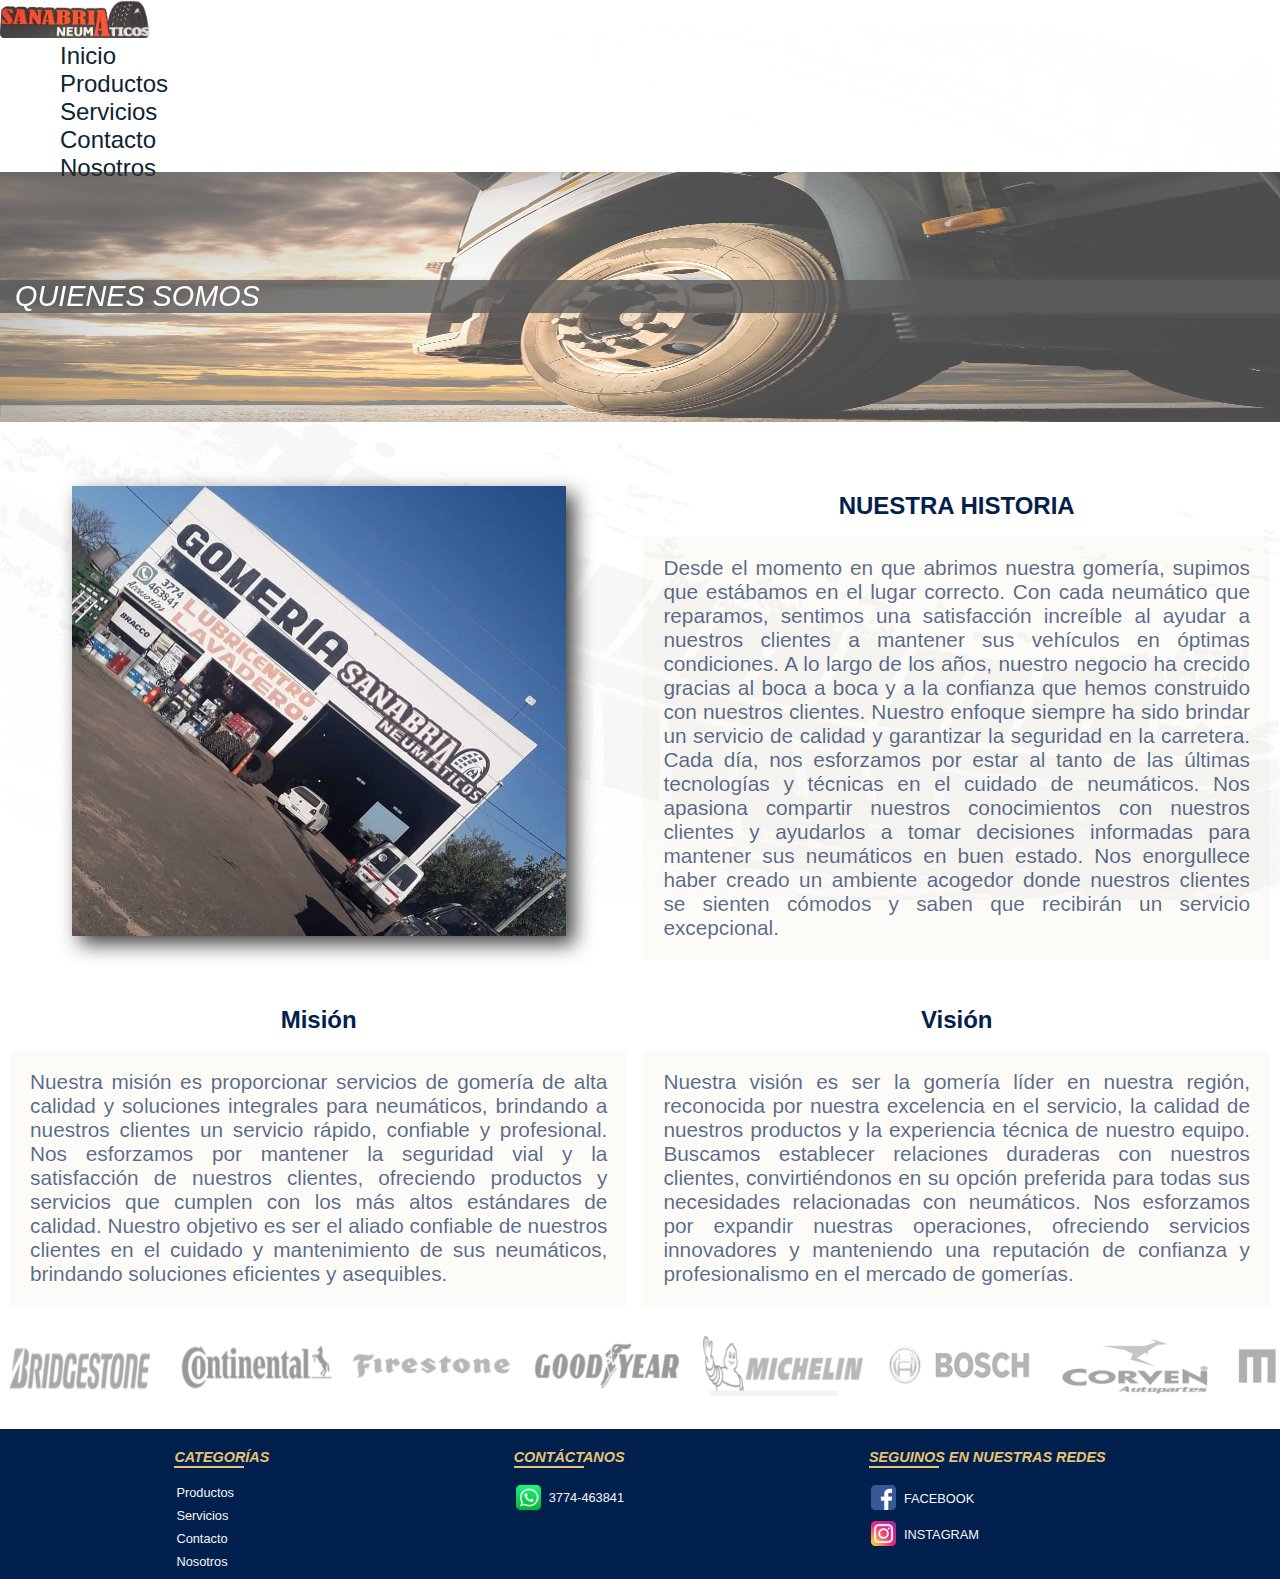
<file: pages/nosotros.html>
<!DOCTYPE html>
<html lang="en">

<head>
    <meta charset="UTF-8">
    <meta http-equiv="X-UA-Compatible" content="IE=edge">
    <meta name="viewport" content="width=device-width, initial-scale=1.0">
    <meta name="description"
        content="Somos una empresa con una trayectoria de más de una década, dedicada a ofrecer servicios de gomería. Nuestro objetivo es convertirnos en la empresa líder en esta área en la región.">
    <link href="https://cdn.jsdelivr.net/npm/bootstrap@5.0.2/dist/css/bootstrap.min.css" rel="stylesheet"
        integrity="sha384-EVSTQN3/azprG1Anm3QDgpJLIm9Nao0Yz1ztcQTwFspd3yD65VohhpuuCOmLASjC" crossorigin="anonymous">
    <link rel="stylesheet" href="../css/style.css">
    <link rel="shortcut icon" href="../img/favicon.png" type="image/png">
    <title>Nosotros</title>
</head>

<body>
    <header class="general-container">
        <nav class="navbar navbar-expand-xl navbar-light fixed-top bg-light">
            <div class="nav container-fluid ">
                <button class="navbar-toggler" type="button" data-bs-toggle="collapse" data-bs-target="#navbarNav"
                    aria-controls="navbarNav" aria-expanded="false" aria-label="Toggle navigation">
                    <span class="navbar-toggler-icon"></span>
                </button>
                <a class="navbar-brand" href="../index.html"><img class="navbar-brand__img" src="../img/logo.png"
                        alt="Logo de la Empresa Neumáticos Sanabria"></a>
                <div class="collapse navbar-collapse" id="navbarNav">
                    <ul class="navbar-nav">
                        <li class="nav-item">
                            <img class="icon" src="../img/index.ico" alt="Inicio">
                            <a class="nav-item__link" href="../index.html">Inicio</a>
                        </li>
                        <li class="nav-item">
                            <img class="icon" src="../img/productos.ico" alt="Productos">
                            <a class="nav-item__link" href="./productos.html">Productos</a>
                        </li>
                        <li class="nav-item">
                            <img class="icon" src="../img/servicios.ico" alt="Servicios">
                            <a class="nav-item__link" href="./servicios.html">Servicios</a>
                        </li>
                        <li class="nav-item">
                            <img class="icon" src="../img/contacto.ico" alt="Contacto">
                            <a class="nav-item__link" href="./contacto.html">Contacto</a>
                        </li>
                        <li class="nav-item">
                            <img class="icon" src="../img/nosotros.ico" alt="Nosotros">
                            <a class="nav-item__link" href="./nosotros.html">Nosotros</a>
                        </li>
                    </ul>
                </div>
            </div>
        </nav>
    </header>

    <main class="general-container">
        <section class="front-page">
            <p class="front-page__text">QUIENES SOMOS</p>
        </section>
        <section class="company">
            <img class="company__img" src="../img/img1.jpg"
                alt="ingreso a la empresa Neumáticos Sanabria, donde se observan vehículos propios de la empresa y otros para reparar, ademas de los neumáticos que vende la empresa">
            <h1 class="titles company__history">NUESTRA HISTORIA</h1>
            <p class="company__paragraph">Desde el momento en que abrimos nuestra gomería, supimos que estábamos en el
                lugar correcto. Con cada neumático que reparamos, sentimos una satisfacción increíble al ayudar a
                nuestros clientes a mantener sus vehículos en óptimas condiciones.
                A lo largo de los años, nuestro negocio ha crecido gracias al boca a boca y a la confianza que hemos
                construido con nuestros clientes. Nuestro enfoque siempre ha sido brindar un servicio de calidad y
                garantizar la seguridad en la carretera.
                Cada día, nos esforzamos por estar al tanto de las últimas tecnologías y técnicas en el cuidado de
                neumáticos. Nos apasiona compartir nuestros conocimientos con nuestros clientes y ayudarlos a tomar
                decisiones informadas para mantener sus neumáticos en buen estado.
                Nos enorgullece haber creado un ambiente acogedor donde nuestros clientes se sienten cómodos y saben que
                recibirán un servicio excepcional.</p>
            <h2 class="titles company__task">Misión</h2>
            <p class="company__paragraph company__paragraph--task">Nuestra misión es proporcionar servicios de gomería
                de alta calidad y soluciones integrales para
                neumáticos, brindando a nuestros clientes un servicio rápido, confiable y profesional. Nos esforzamos
                por mantener la seguridad vial y la satisfacción de nuestros clientes, ofreciendo productos y servicios
                que cumplen con los más altos estándares de calidad. Nuestro objetivo es ser el aliado confiable de
                nuestros clientes en el cuidado y mantenimiento de sus neumáticos, brindando soluciones eficientes y
                asequibles.
            </p>
            <h2 class="titles company__vision">Visión</h2>
            <p class="company__paragraph company__paragraph--vision">Nuestra visión es ser la gomería líder en nuestra
                región, reconocida por nuestra excelencia en el
                servicio, la calidad de nuestros productos y la experiencia técnica de nuestro equipo. Buscamos
                establecer relaciones duraderas con nuestros clientes, convirtiéndonos en su opción preferida para todas
                sus necesidades relacionadas con neumáticos. Nos esforzamos por expandir nuestras operaciones,
                ofreciendo servicios innovadores y manteniendo una reputación de confianza y profesionalismo en el
                mercado de gomerías.</p>
        </section>
        <section class="carousel-general">
            <div class="carousel__slider">
                <div class="slider-track">
                    <div class="slide">
                        <img class="slide__img" src="../img/bd.png" alt="Logo de Bridgestone" />
                    </div>
                    <div class="slide">
                        <img class="slide__img" src="../img/cn.png" alt="Logo de Continental" />
                    </div>
                    <div class="slide">
                        <img class="slide__img" src="../img/fr.png" alt="Logo de Firestone" />
                    </div>
                    <div class="slide">
                        <img class="slide__img" src="../img/gy.png" alt="Logo de Goodyear" />
                    </div>
                    <div class="slide">
                        <img class="slide__img" src="../img/mh.png" alt="Logo de Michelin" />
                    </div>
                    <div class="slide">
                        <img class="slide__img" src="../img/bh.png" alt="Logo de Bosch" />
                    </div>
                    <div class="slide">
                        <img class="slide__img" src="../img/cv.png" alt="Logo de Corven" />
                    </div>
                    <div class="slide">
                        <img class="slide__img" src="../img/ml.png" alt="Logo de Mahle" />
                    </div>
                    <div class="slide">
                        <img class="slide__img" src="../img/sfk.png" alt="Logo de SFK" />
                    </div>
                    <div class="slide">
                        <img class="slide__img" src="../img/wg.png" alt="Logo de Wega" />
                    </div>
                    <div class="slide">
                        <img class="slide__img" src="../img/bd.png" alt="Logo de Bridgestone" />
                    </div>
                    <div class="slide">
                        <img class="slide__img" src="../img/cn.png" alt="Logo de Continental" />
                    </div>
                    <div class="slide">
                        <img class="slide__img" src="../img/fr.png" alt="Logo de Firestone" />
                    </div>
                    <div class="slide">
                        <img class="slide__img" src="../img/gy.png" alt="Logo de Goodyear" />
                    </div>
                    <div class="slide">
                        <img class="slide__img" src="../img/mh.png" alt="Logo de Michelin" />
                    </div>
                    <div class="slide">
                        <img class="slide__img" src="../img/bh.png" alt="Logo de Bosch" />
                    </div>
                    <div class="slide">
                        <img class="slide__img" src="../img/cv.png" alt="Logo de Corven" />
                    </div>
                    <div class="slide">
                        <img class="slide__img" src="../img/ml.png" alt="Logo de Mahle" />
                    </div>
                    <div class="slide">
                        <img class="slide__img" src="../img/sfk.png" alt="Logo de SFK" />
                    </div>
                    <div class="slide">
                        <img class="slide__img" src="../img/wg.png" alt="Logo de Wega" />
                    </div>
                </div>
        </section>
    </main>

    <footer class="general-container">
        <section class="footer-container">
            <div class="sector">
                <h3 class="sector__title">CATEGORÍAS</h3>
                <span class="line"></span>
                <ul class="sector__list">
                    <li class="list__link"><a href="./productos.html">Productos</a></li>
                    <li class="list__link"><a href="./servicios.html">Servicios</a></li>
                    <li class="list__link"><a href="./contacto.html">Contacto</a></li>
                    <li class="list__link"><a href="./nosotros.html">Nosotros</a></li>
                </ul>
            </div>
            <div class="sector">
                <h3 class="sector__title">CONTÁCTANOS</h3>
                <span class="line"></span>
                <ul class="sector__list">
                    <li class="list__link"><img class="icon" src="../img/tl.ico" alt="Icono de WhatsApp">3774-463841
                    </li>
                </ul>
            </div>
            <div class="sector">
                <h3 class="sector__title">SEGUINOS EN NUESTRAS REDES</h3>
                <span class="line"></span>
                <ul class="sector__list">
                    <li class="list__link"><a
                            href="https://es-la.facebook.com/people/Sanabria-Neum%C3%A1ticos/100049312286303/"
                            target="_blank"><img class="icon" src="../img/fb.ico" alt="icono de facebook"></a>FACEBOOK
                    </li>
                    <li class="list__link"><a href="https://www.instagram.com/sanabrianeumaticos/" target="_blank"><img
                                class="icon" src="../img/in.ico" alt="icono de instagram"></a>INSTAGRAM</li>
                </ul>
            </div>
        </section>
    </footer>
    <script src="https://cdn.jsdelivr.net/npm/bootstrap@5.0.2/dist/js/bootstrap.bundle.min.js"
        integrity="sha384-MrcW6ZMFYlzcLA8Nl+NtUVF0sA7MsXsP1UyJoMp4YLEuNSfAP+JcXn/tWtIaxVXM"
        crossorigin="anonymous"></script>
</body>

</html>
</file>
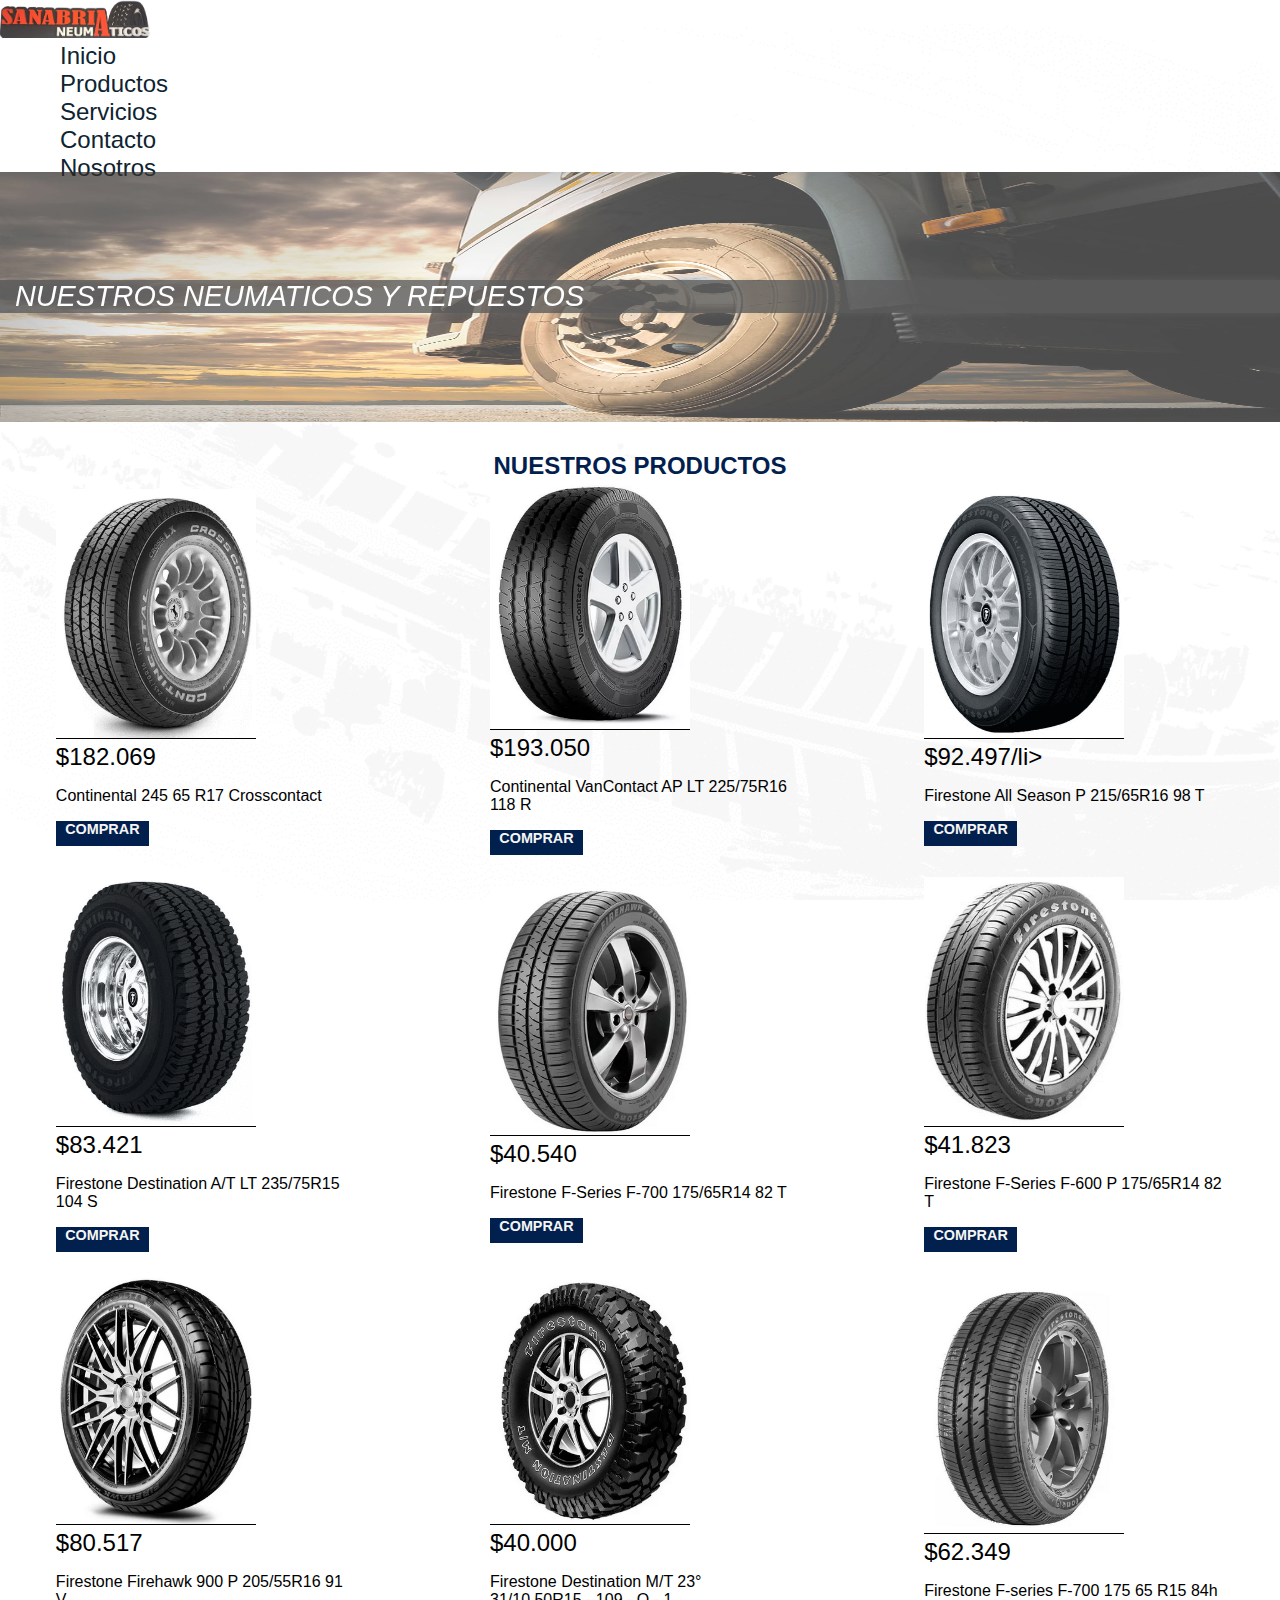
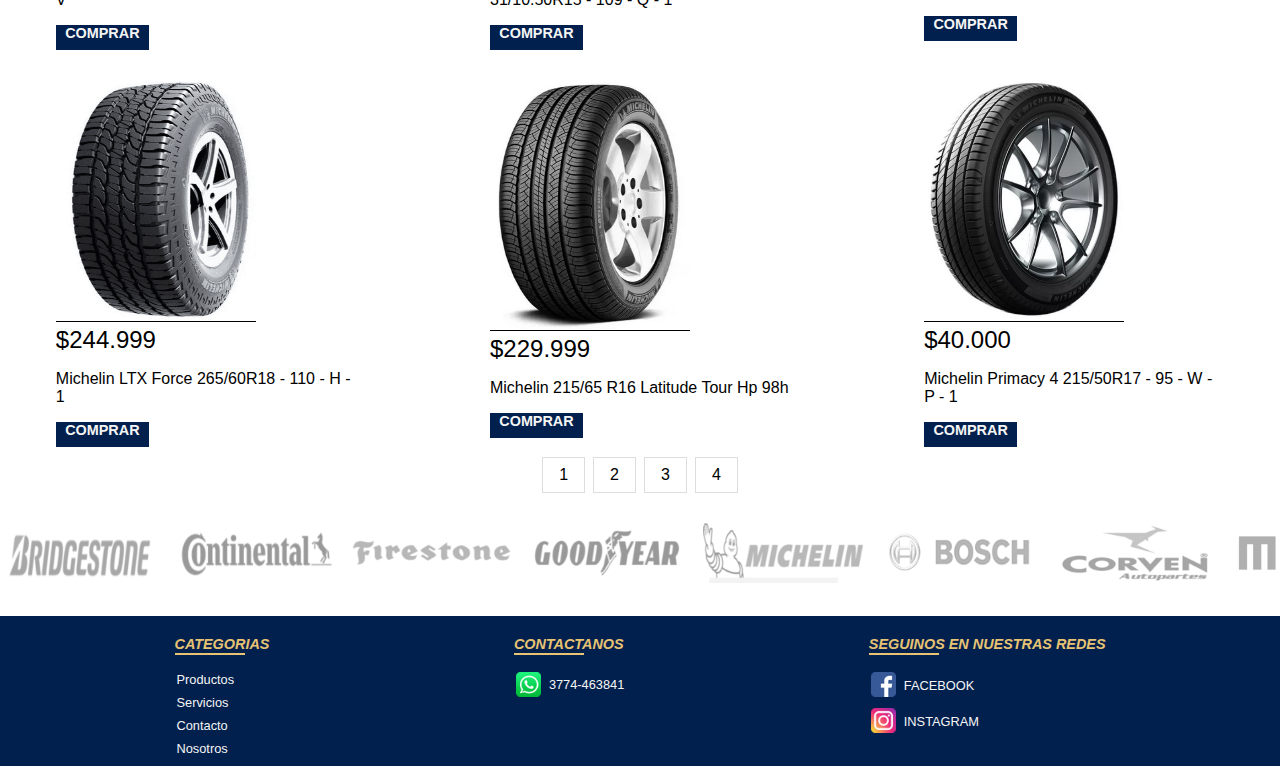
<file: pages/page1.html>
<!DOCTYPE html>
<html lang="en">

<head>
    <meta charset="UTF-8">
    <meta http-equiv="X-UA-Compatible" content="IE=edge">
    <meta name="viewport" content="width=device-width, initial-scale=1.0">
    <meta name="description" content="Ofrecemos una gran variedad de neumaticos y repuestos para tu vehiculo">
    <link href="https://cdn.jsdelivr.net/npm/bootstrap@5.0.2/dist/css/bootstrap.min.css" rel="stylesheet"
        integrity="sha384-EVSTQN3/azprG1Anm3QDgpJLIm9Nao0Yz1ztcQTwFspd3yD65VohhpuuCOmLASjC" crossorigin="anonymous">
    <link rel="stylesheet" href="../css/style.css">
    <title>Productos</title>
</head>

<body>
    <header class="general-container">
        <nav class="navbar navbar-expand-xl navbar-light fixed-top bg-light">
            <div class="nav container-fluid ">
                <button class="navbar-toggler" type="button" data-bs-toggle="collapse" data-bs-target="#navbarNav"
                    aria-controls="navbarNav" aria-expanded="false" aria-label="Toggle navigation">
                    <span class="navbar-toggler-icon"></span>
                </button>
                <a class="navbar-brand" href="../index.html"><img class="navbar-brand__img" src="../img/logo.png"
                        alt="Logo de la Empresa Neumaticos Sanabria"></a>
                <div class="collapse navbar-collapse" id="navbarNav">
                    <ul class="navbar-nav">
                        <li class="nav-item">
                            <img class="icon" src="../img/index.ico" alt="Inicio">
                            <a class="nav-item__link" href="../index.html">Inicio</a>
                        </li>
                        <li class="nav-item">
                            <img class="icon" src="../img/productos.ico" alt="Productos">
                            <a class="nav-item__link" href="./productos.html">Productos</a>
                        </li>
                        <li class="nav-item">
                            <img class="icon" src="../img/servicios.ico" alt="Servicios">
                            <a class="nav-item__link" href="./servicios.html">Servicios</a>
                        </li>
                        <li class="nav-item">
                            <img class="icon" src="../img/contacto.ico" alt="Contacto">
                            <a class="nav-item__link" href="./contacto.html">Contacto</a>
                        </li>
                        <li class="nav-item">
                            <img class="icon" src="../img/nosotros.ico" alt="Nosotros">
                            <a class="nav-item__link" href="./nosotros.html">Nosotros</a>
                        </li>
                    </ul>
                </div>
            </div>
        </nav>

    </header>

    <main class="general-container">
        <section class="front-page">
            <p class="front-page__text">NUESTROS NEUMATICOS Y REPUESTOS</p>
        </section>

        <h2 class="titles">NUESTROS PRODUCTOS</h2>
        <section class="container-products">
            <article class="products">
                <div class="card">
                    <img src="../img/p13.png" class="card__img card-img-top" alt="Continental 245 65 R17 Crosscontact">
                    <div class="card-body">
                        <ul class="body">
                            <li class="body__price">$182.069</li>
                            <li class="body__description">Continental 245 65 R17 Crosscontact</li>
                            <li class="body__buy"><a href=""></a>COMPRAR</li>
                        </ul>
                    </div>
                </div>
            </article>
            <article class="products">
                <div class="card">
                    <img src="../img/p14.png" class="card__img card-img-top" alt="Continental VanContact AP LT 225/75R16 118 R">
                    <div class="card-body">
                        <ul class="body">
                            <li class="body__price">$193.050</li>
                            <li class="body__description">Continental VanContact AP LT 225/75R16 118 R</li>
                            <li class="body__buy"><a href=""></a>COMPRAR</li>
                        </ul>
                    </div>
                </div>
            </article>
            <article class="products">
                <div class="card">
                    <img src="../img/p15.png" class="card__img card-img-top" alt="Firestone All Season P 215/65R16 98 T">
                    <div class="card-body">
                        <ul class="body">
                            <li class="body__price">$92.497/li>
                            <li class="body__description">Firestone All Season P 215/65R16 98 T</li>
                            <li class="body__buy"><a href=""></a>COMPRAR</li>
                        </ul>
                    </div>
                </div>
            </article>
            <article class="products">
                <div class="card">
                    <img src="../img/p16.png" class="card__img card-img-top" alt="Firestone Destination A/T LT 235/75R15 104 S">
                    <div class="card-body">
                        <ul class="body">
                            <li class="body__price">$83.421</li>
                            <li class="body__description">Firestone Destination A/T LT 235/75R15 104 S</li>
                            <li class="body__buy"><a href=""></a>COMPRAR</li>
                        </ul>
                    </div>
                </div>
            </article>
            <article class="products">
                <div class="card">
                    <img src="../img/p17.png" class="card__img card-img-top" alt="Firestone F-Series F-700 175/65R14 82 T">
                    <div class="card-body">
                        <ul class="body">
                            <li class="body__price">$40.540</li>
                            <li class="body__description">Firestone F-Series F-700 175/65R14 82 T</li>
                            <li class="body__buy"><a href=""></a>COMPRAR</li>
                        </ul>
                    </div>
                </div>
            </article>
            <article class="products">
                <div class="card">
                    <img src="../img/p18.png" class="card__img card-img-top" alt="Firestone F-Series F-600 P 175/65R14 82 T">
                    <div class="card-body">
                        <ul class="body">
                            <li class="body__price">$41.823</li>
                            <li class="body__description">Firestone F-Series F-600 P 175/65R14 82 T</li>
                            <li class="body__buy"><a href=""></a>COMPRAR</li>
                        </ul>
                    </div>
                </div>
            </article>
            <article class="products">
                <div class="card">
                    <img src="../img/p19.png" class="card__img card-img-top" alt="Firestone Firehawk 900 P 205/55R16 91 V">
                    <div class="card-body">
                        <ul class="body">
                            <li class="body__price">$80.517</li>
                            <li class="body__description">Firestone Firehawk 900 P 205/55R16 91 V</li>
                            <li class="body__buy"><a href=""></a>COMPRAR</li>
                        </ul>
                    </div>
                </div>
            </article>
            <article class="products">
                <div class="card">
                    <img src="../img/p20.png" class="card__img card-img-top" alt="Firestone Destination M/T 23° 31/10.50R15 - 109 - Q - 1">
                    <div class="card-body">
                        <ul class="body">
                            <li class="body__price">$40.000</li>
                            <li class="body__description">Firestone Destination M/T 23° 31/10.50R15 - 109 - Q - 1</li>
                            <li class="body__buy"><a href=""></a>COMPRAR</li>
                        </ul>
                    </div>
                </div>
            </article>
            <article class="products">
                <div class="card">
                    <img src="../img/p21.png" class="card__img card-img-top" alt="Firestone F-series F-700 175 65 R15 84h">
                    <div class="card-body">
                        <ul class="body">
                            <li class="body__price">$62.349</li>
                            <li class="body__description">Firestone F-series F-700 175 65 R15 84h</li>
                            <li class="body__buy"><a href=""></a>COMPRAR</li>
                        </ul>
                    </div>
                </div>
            </article>
            <article class="products">
                <div class="card">
                    <img src="../img/p22.png" class="card__img card-img-top" alt="Michelin LTX Force 265/60R18 - 110 - H - 1">
                    <div class="card-body">
                        <ul class="body">
                            <li class="body__price">$244.999</li>
                            <li class="body__description">Michelin LTX Force 265/60R18 - 110 - H - 1</li>
                            <li class="body__buy"><a href=""></a>COMPRAR</li>
                        </ul>
                    </div>
                </div>
            </article>
            <article class="products">
                <div class="card">
                    <img src="../img/p23.png" class="card__img card-img-top" alt="Michelin 215/65 R16 Latitude Tour Hp 98h ">
                    <div class="card-body">
                        <ul class="body">
                            <li class="body__price">$229.999</li>
                            <li class="body__description">Michelin 215/65 R16 Latitude Tour Hp 98h </li>
                            <li class="body__buy"><a href=""></a>COMPRAR</li>
                        </ul>
                    </div>
                </div>
            </article>
            <article class="products">
                <div class="card">
                    <img src="../img/p24.png" class="card__img card-img-top" alt="Michelin Primacy 4 215/50R17 - 95 - W - P - 1">
                    <div class="card-body">
                        <ul class="body">
                            <li class="body__price">$40.000</li>
                            <li class="body__description">Michelin Primacy 4 215/50R17 - 95 - W - P - 1</li>
                            <li class="body__buy"><a href=""></a>COMPRAR</li>
                        </ul>
                    </div>
                </div>
            </article>
        </section>
        <div class="center">
            <ul class="pagination">
                <li><a class="pagination__link" href="./productos.html">1</a></li>
                <li><a class="pagination__link" href="./page1.html">2</a></li>
                <li><a class="pagination__link" href="./page2.html">3</a></li>
                <li><a class="pagination__link" href="./page3.html">4</a></li>
            </ul>
        </div>

        <section class="carousel-general">
            <div class="carousel__slider">
                <div class="slider-track">
                    <div class="slide">
                        <img class="slide__img" src="../img/bd.png" alt="Logo de Bridgestone" />
                    </div>
                    <div class="slide">
                        <img class="slide__img" src="../img/cn.png" alt="Logo de Continental" />
                    </div>
                    <div class="slide">
                        <img class="slide__img" src="../img/fr.png" alt="Logo de Firestone" />
                    </div>
                    <div class="slide">
                        <img class="slide__img" src="../img/gy.png" alt="Logo de Goodyear" />
                    </div>
                    <div class="slide">
                        <img class="slide__img" src="../img/mh.png" alt="Logo de Michelin" />
                    </div>
                    <div class="slide">
                        <img class="slide__img" src="../img/bh.png" alt="Logo de Bosch" />
                    </div>
                    <div class="slide">
                        <img class="slide__img" src="../img/cv.png" alt="Logo de Corven" />
                    </div>
                    <div class="slide">
                        <img class="slide__img" src="../img/ml.png" alt="Logo de Mahle" />
                    </div>
                    <div class="slide">
                        <img class="slide__img" src="../img/sfk.png" alt="Logo de SFK" />
                    </div>
                    <div class="slide">
                        <img class="slide__img" src="../img/wg.png" alt="Logo de Wega" />
                    </div>
                    <div class="slide">
                        <img class="slide__img" src="../img/bd.png" alt="Logo de Bridgestone" />
                    </div>
                    <div class="slide">
                        <img class="slide__img" src="../img/cn.png" alt="Logo de Continental" />
                    </div>
                    <div class="slide">
                        <img class="slide__img" src="../img/fr.png" alt="Logo de Firestone" />
                    </div>
                    <div class="slide">
                        <img class="slide__img" src="../img/gy.png" alt="Logo de Goodyear" />
                    </div>
                    <div class="slide">
                        <img class="slide__img" src="../img/mh.png" alt="Logo de Michelin" />
                    </div>
                    <div class="slide">
                        <img class="slide__img" src="../img/bh.png" alt="Logo de Bosch" />
                    </div>
                    <div class="slide">
                        <img class="slide__img" src="../img/cv.png" alt="Logo de Corven" />
                    </div>
                    <div class="slide">
                        <img class="slide__img" src="../img/ml.png" alt="Logo de Mahle" />
                    </div>
                    <div class="slide">
                        <img class="slide__img" src="../img/sfk.png" alt="Logo de SFK" />
                    </div>
                    <div class="slide">
                        <img class="slide__img" src="../img/wg.png" alt="Logo de Wega" />
                    </div>
                </div>
        </section>
    </main>

    <footer class="general-container">

        <section class="footer-container">
            <div class="sector">
                <h3 class="sector__title">CATEGORIAS</h3>
                <span class="line"></span>
                <ul class="sector__list">
                    <li class="list__link"><a href="./productos.html">Productos</a></li>
                    <li class="list__link"><a href="./servicios.html">Servicios</a></li>
                    <li class="list__link"><a href="./contacto.html">Contacto</a></li>
                    <li class="list__link"><a href="./nosotros.html">Nosotros</a></li>
                </ul>
            </div>
            <div class="sector">
                <h3 class="sector__title">CONTACTANOS</h3>
                <span class="line"></span>
                <ul class="sector__list">
                    <li class="list__link"><img class="icon" src="../img/tl.ico" alt="Icono de WhatsApp">3774-463841
                    </li>
                </ul>
            </div>
            <div class="sector">
                <h3 class="sector__title">SEGUINOS EN NUESTRAS REDES</h3>
                <span class="line"></span>
                <ul class="sector__list">
                    <li class="list__link"><a
                            href="https://es-la.facebook.com/people/Sanabria-Neum%C3%A1ticos/100049312286303/"
                            target="_blank"><img class="icon" src="../img/fb.ico" alt="icono de facebook"></a>FACEBOOK
                    </li>
                    <li class="list__link"><a href="https://www.instagram.com/sanabrianeumaticos/" target="_blank"><img
                                class="icon" src="../img/in.ico" alt="icono de instagram"></a>INSTAGRAM</li>
                </ul>
            </div>
        </section>
    </footer>
    <script src="https://cdn.jsdelivr.net/npm/bootstrap@5.0.2/dist/js/bootstrap.bundle.min.js"
        integrity="sha384-MrcW6ZMFYlzcLA8Nl+NtUVF0sA7MsXsP1UyJoMp4YLEuNSfAP+JcXn/tWtIaxVXM"
        crossorigin="anonymous"></script>
</body>

</html>
</file>
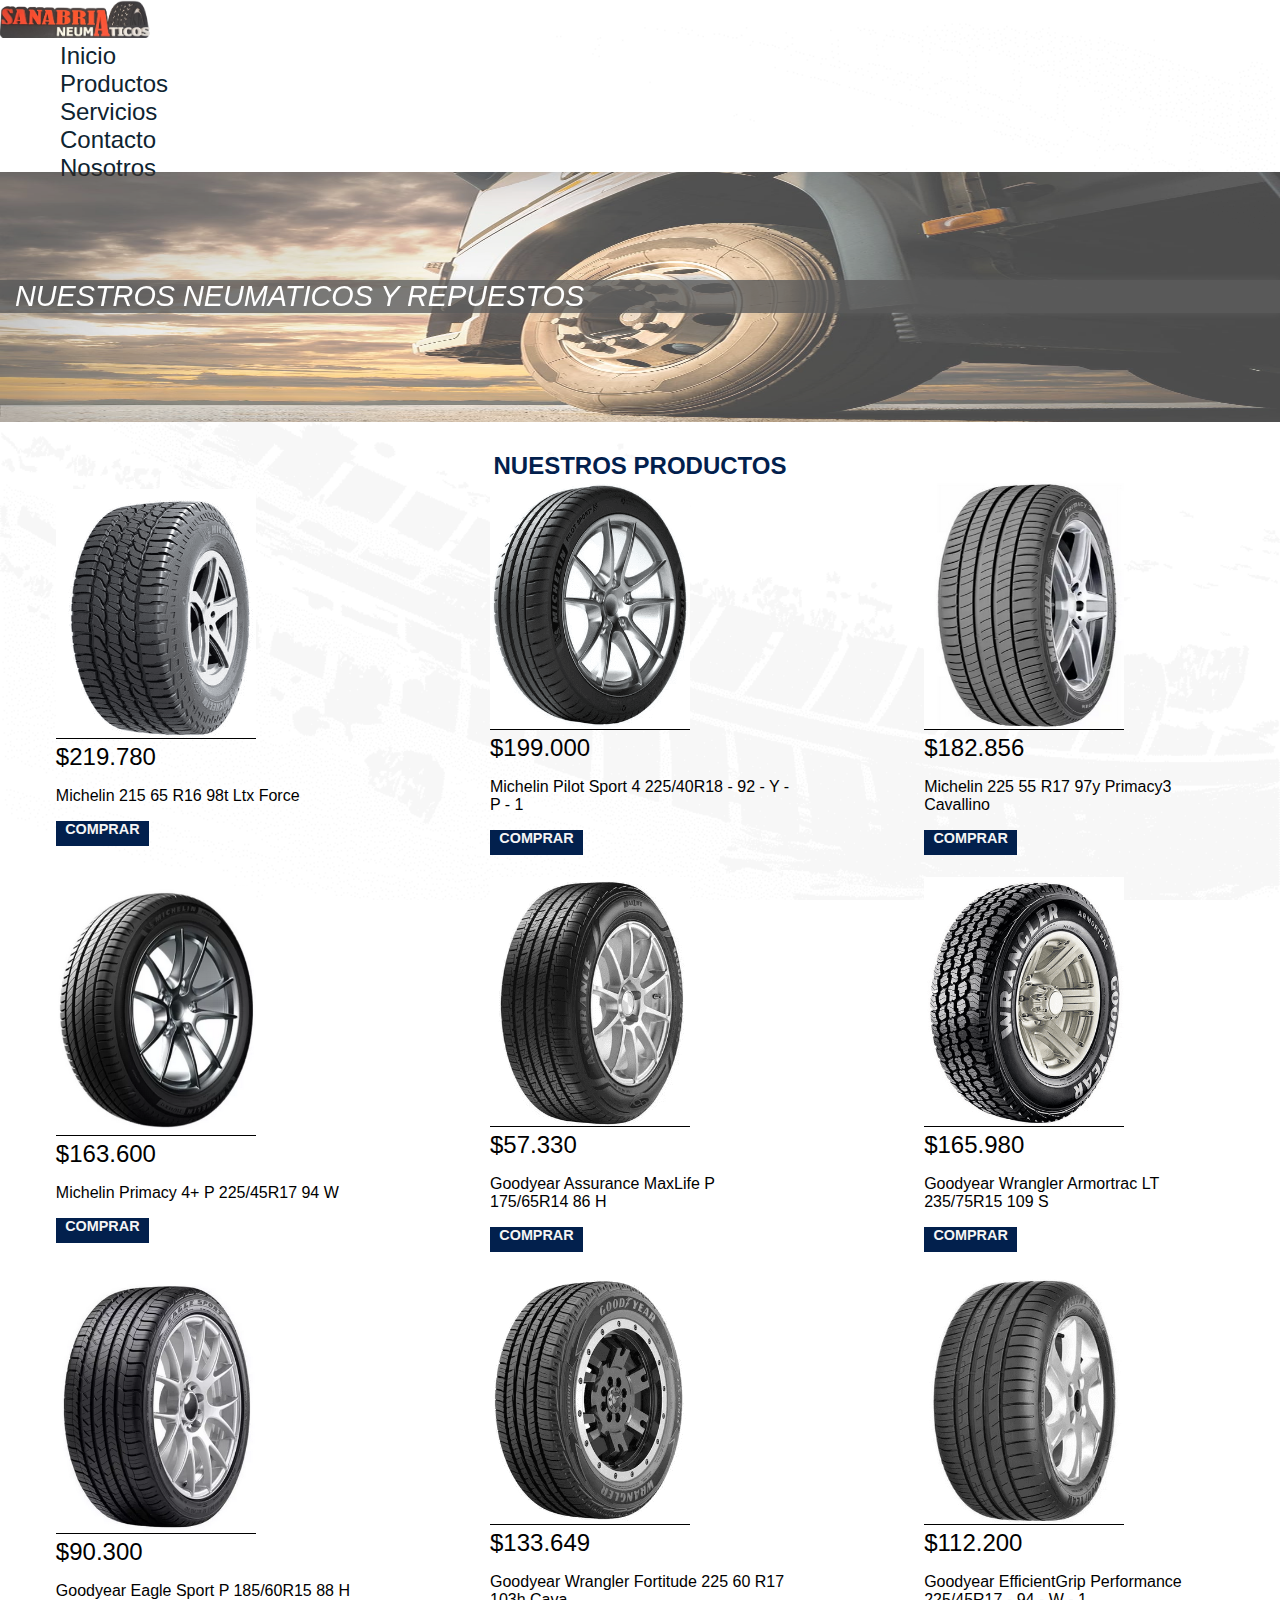
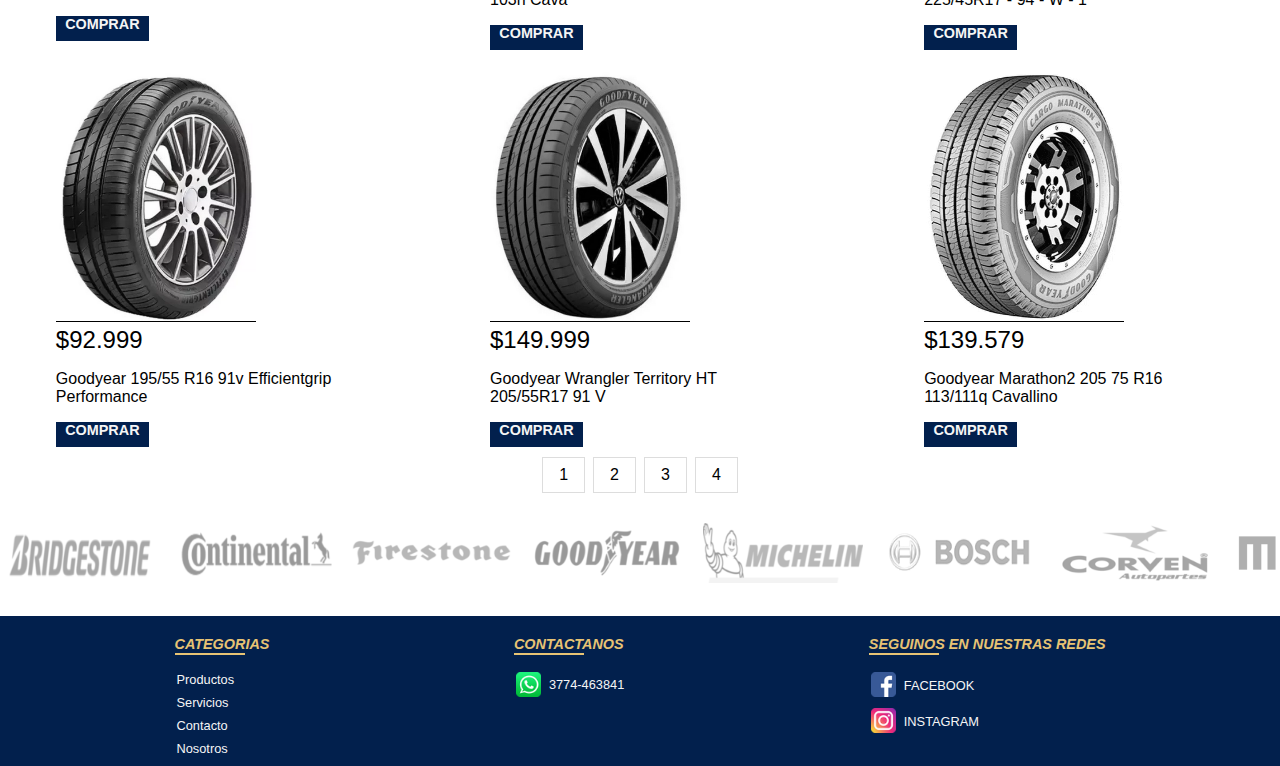
<file: pages/page2.html>
<!DOCTYPE html>
<html lang="en">

<head>
    <meta charset="UTF-8">
    <meta http-equiv="X-UA-Compatible" content="IE=edge">
    <meta name="viewport" content="width=device-width, initial-scale=1.0">
    <meta name="description" content="Ofrecemos una gran variedad de neumaticos y repuestos para tu vehiculo">
    <link href="https://cdn.jsdelivr.net/npm/bootstrap@5.0.2/dist/css/bootstrap.min.css" rel="stylesheet"
        integrity="sha384-EVSTQN3/azprG1Anm3QDgpJLIm9Nao0Yz1ztcQTwFspd3yD65VohhpuuCOmLASjC" crossorigin="anonymous">
    <link rel="stylesheet" href="../css/style.css">
    <title>Productos</title>
</head>

<body>
    <header class="general-container">
        <nav class="navbar navbar-expand-xl navbar-light fixed-top bg-light">
            <div class="nav container-fluid ">
                <button class="navbar-toggler" type="button" data-bs-toggle="collapse" data-bs-target="#navbarNav"
                    aria-controls="navbarNav" aria-expanded="false" aria-label="Toggle navigation">
                    <span class="navbar-toggler-icon"></span>
                </button>
                <a class="navbar-brand" href="../index.html"><img class="navbar-brand__img" src="../img/logo.png"
                        alt="Logo de la Empresa Neumaticos Sanabria"></a>
                <div class="collapse navbar-collapse" id="navbarNav">
                    <ul class="navbar-nav">
                        <li class="nav-item">
                            <img class="icon" src="../img/index.ico" alt="Inicio">
                            <a class="nav-item__link" href="../index.html">Inicio</a>
                        </li>
                        <li class="nav-item">
                            <img class="icon" src="../img/productos.ico" alt="Productos">
                            <a class="nav-item__link" href="./productos.html">Productos</a>
                        </li>
                        <li class="nav-item">
                            <img class="icon" src="../img/servicios.ico" alt="Servicios">
                            <a class="nav-item__link" href="./servicios.html">Servicios</a>
                        </li>
                        <li class="nav-item">
                            <img class="icon" src="../img/contacto.ico" alt="Contacto">
                            <a class="nav-item__link" href="./contacto.html">Contacto</a>
                        </li>
                        <li class="nav-item">
                            <img class="icon" src="../img/nosotros.ico" alt="Nosotros">
                            <a class="nav-item__link" href="./nosotros.html">Nosotros</a>
                        </li>
                    </ul>
                </div>
            </div>
        </nav>

    </header>

    <main class="general-container">
        <section class="front-page">
            <p class="front-page__text">NUESTROS NEUMATICOS Y REPUESTOS</p>
        </section>

        <h2 class="titles">NUESTROS PRODUCTOS</h2>
        <section class="container-products">
            <article class="products">
                <div class="card">
                    <img src="../img/p25.png" class="card__img card-img-top" alt="Michelin 215 65 R16 98t Ltx Force">
                    <div class="card-body">
                        <ul class="body">
                            <li class="body__price">$219.780</li>
                            <li class="body__description">Michelin 215 65 R16 98t Ltx Force</li>
                            <li class="body__buy"><a href=""></a>COMPRAR</li>
                        </ul>
                    </div>
                </div>
            </article>
            <article class="products">
                <div class="card">
                    <img src="../img/p26.png" class="card__img card-img-top" alt="Michelin Pilot Sport 4 225/40R18 - 92 - Y - P - 1">
                    <div class="card-body">
                        <ul class="body">
                            <li class="body__price">$199.000</li>
                            <li class="body__description">Michelin Pilot Sport 4 225/40R18 - 92 - Y - P - 1</li>
                            <li class="body__buy"><a href=""></a>COMPRAR</li>
                        </ul>
                    </div>
                </div>
            </article>
            <article class="products">
                <div class="card">
                    <img src="../img/p27.png" class="card__img card-img-top" alt="Michelin 225 55 R17 97y Primacy3 Cavallino">
                    <div class="card-body">
                        <ul class="body">
                            <li class="body__price">$182.856</li>
                            <li class="body__description">Michelin 225 55 R17 97y Primacy3 Cavallino</li>
                            <li class="body__buy"><a href=""></a>COMPRAR</li>
                        </ul>
                    </div>
                </div>
            </article>
            <article class="products">
                <div class="card">
                    <img src="../img/p28.png" class="card__img card-img-top" alt="Michelin Primacy 4+ P 225/45R17 94 W">
                    <div class="card-body">
                        <ul class="body">
                            <li class="body__price">$163.600</li>
                            <li class="body__description">Michelin Primacy 4+ P 225/45R17 94 W</li>
                            <li class="body__buy"><a href=""></a>COMPRAR</li>
                        </ul>
                    </div>
                </div>
            </article>
            <article class="products">
                <div class="card">
                    <img src="../img/p29.png" class="card__img card-img-top" alt="Goodyear Assurance MaxLife P 175/65R14 86 H">
                    <div class="card-body">
                        <ul class="body">
                            <li class="body__price">$57.330</li>
                            <li class="body__description">Goodyear Assurance MaxLife P 175/65R14 86 H</li>
                            <li class="body__buy"><a href=""></a>COMPRAR</li>
                        </ul>
                    </div>
                </div>
            </article>
            <article class="products">
                <div class="card">
                    <img src="../img/p30.png" class="card__img card-img-top" alt="Goodyear Wrangler Armortrac LT 235/75R15 109 S">
                    <div class="card-body">
                        <ul class="body">
                            <li class="body__price">$165.980</li>
                            <li class="body__description">Goodyear Wrangler Armortrac LT 235/75R15 109 S</li>
                            <li class="body__buy"><a href=""></a>COMPRAR</li>
                        </ul>
                    </div>
                </div>
            </article>
            <article class="products">
                <div class="card">
                    <img src="../img/p31.png" class="card__img card-img-top" alt="Goodyear Eagle Sport P 185/60R15 88 H">
                    <div class="card-body">
                        <ul class="body">
                            <li class="body__price">$90.300</li>
                            <li class="body__description">Goodyear Eagle Sport P 185/60R15 88 H</li>
                            <li class="body__buy"><a href=""></a>COMPRAR</li>
                        </ul>
                    </div>
                </div>
            </article>
            <article class="products">
                <div class="card">
                    <img src="../img/p32.png" class="card__img card-img-top" alt="Goodyear Wrangler Fortitude 225 60 R17 103h Cava">
                    <div class="card-body">
                        <ul class="body">
                            <li class="body__price">$133.649</li>
                            <li class="body__description">Goodyear Wrangler Fortitude 225 60 R17 103h Cava</li>
                            <li class="body__buy"><a href=""></a>COMPRAR</li>
                        </ul>
                    </div>
                </div>
            </article>
            <article class="products">
                <div class="card">
                    <img src="../img/p33.png" class="card__img card-img-top" alt="Goodyear EfficientGrip Performance 225/45R17 - 94 - W - 1">
                    <div class="card-body">
                        <ul class="body">
                            <li class="body__price">$112.200</li>
                            <li class="body__description">Goodyear EfficientGrip Performance 225/45R17 - 94 - W - 1</li>
                            <li class="body__buy"><a href=""></a>COMPRAR</li>
                        </ul>
                    </div>
                </div>
            </article>
            <article class="products">
                <div class="card">
                    <img src="../img/p34.png" class="card__img card-img-top" alt="Goodyear 195/55 R16 91v Efficientgrip Performance">
                    <div class="card-body">
                        <ul class="body">
                            <li class="body__price">$92.999</li>
                            <li class="body__description">Goodyear 195/55 R16 91v Efficientgrip Performance</li>
                            <li class="body__buy"><a href=""></a>COMPRAR</li>
                        </ul>
                    </div>
                </div>
            </article>
            <article class="products">
                <div class="card">
                    <img src="../img/p35.png" class="card__img card-img-top" alt="Goodyear Wrangler Territory HT 205/55R17 91 V">
                    <div class="card-body">
                        <ul class="body">
                            <li class="body__price">$149.999</li>
                            <li class="body__description">Goodyear Wrangler Territory HT 205/55R17 91 V</li>
                            <li class="body__buy"><a href=""></a>COMPRAR</li>
                        </ul>
                    </div>
                </div>
            </article>
            <article class="products">
                <div class="card">
                    <img src="../img/p36.png" class="card__img card-img-top" alt="Goodyear Marathon2 205 75 R16 113/111q Cavallino">
                    <div class="card-body">
                        <ul class="body">
                            <li class="body__price">$139.579</li>
                            <li class="body__description">Goodyear Marathon2 205 75 R16 113/111q Cavallino</li>
                            <li class="body__buy"><a href=""></a>COMPRAR</li>
                        </ul>
                    </div>
                </div>
            </article>
        </section>
        <div class="center">
            <ul class="pagination">
                <li><a class="pagination__link" href="./productos.html">1</a></li>
                <li><a class="pagination__link" href="./page1.html">2</a></li>
                <li><a class="pagination__link" href="./page2.html">3</a></li>
                <li><a class="pagination__link" href="./page3.html">4</a></li>
            </ul>
        </div>

        <section class="carousel-general">
            <div class="carousel__slider">
                <div class="slider-track">
                    <div class="slide">
                        <img class="slide__img" src="../img/bd.png" alt="Logo de Bridgestone" />
                    </div>
                    <div class="slide">
                        <img class="slide__img" src="../img/cn.png" alt="Logo de Continental" />
                    </div>
                    <div class="slide">
                        <img class="slide__img" src="../img/fr.png" alt="Logo de Firestone" />
                    </div>
                    <div class="slide">
                        <img class="slide__img" src="../img/gy.png" alt="Logo de Goodyear" />
                    </div>
                    <div class="slide">
                        <img class="slide__img" src="../img/mh.png" alt="Logo de Michelin" />
                    </div>
                    <div class="slide">
                        <img class="slide__img" src="../img/bh.png" alt="Logo de Bosch" />
                    </div>
                    <div class="slide">
                        <img class="slide__img" src="../img/cv.png" alt="Logo de Corven" />
                    </div>
                    <div class="slide">
                        <img class="slide__img" src="../img/ml.png" alt="Logo de Mahle" />
                    </div>
                    <div class="slide">
                        <img class="slide__img" src="../img/sfk.png" alt="Logo de SFK" />
                    </div>
                    <div class="slide">
                        <img class="slide__img" src="../img/wg.png" alt="Logo de Wega" />
                    </div>
                    <div class="slide">
                        <img class="slide__img" src="../img/bd.png" alt="Logo de Bridgestone" />
                    </div>
                    <div class="slide">
                        <img class="slide__img" src="../img/cn.png" alt="Logo de Continental" />
                    </div>
                    <div class="slide">
                        <img class="slide__img" src="../img/fr.png" alt="Logo de Firestone" />
                    </div>
                    <div class="slide">
                        <img class="slide__img" src="../img/gy.png" alt="Logo de Goodyear" />
                    </div>
                    <div class="slide">
                        <img class="slide__img" src="../img/mh.png" alt="Logo de Michelin" />
                    </div>
                    <div class="slide">
                        <img class="slide__img" src="../img/bh.png" alt="Logo de Bosch" />
                    </div>
                    <div class="slide">
                        <img class="slide__img" src="../img/cv.png" alt="Logo de Corven" />
                    </div>
                    <div class="slide">
                        <img class="slide__img" src="../img/ml.png" alt="Logo de Mahle" />
                    </div>
                    <div class="slide">
                        <img class="slide__img" src="../img/sfk.png" alt="Logo de SFK" />
                    </div>
                    <div class="slide">
                        <img class="slide__img" src="../img/wg.png" alt="Logo de Wega" />
                    </div>
                </div>
        </section>
    </main>

    <footer class="general-container">

        <section class="footer-container">
            <div class="sector">
                <h3 class="sector__title">CATEGORIAS</h3>
                <span class="line"></span>
                <ul class="sector__list">
                    <li class="list__link"><a href="./productos.html">Productos</a></li>
                    <li class="list__link"><a href="./servicios.html">Servicios</a></li>
                    <li class="list__link"><a href="./contacto.html">Contacto</a></li>
                    <li class="list__link"><a href="./nosotros.html">Nosotros</a></li>
                </ul>
            </div>
            <div class="sector">
                <h3 class="sector__title">CONTACTANOS</h3>
                <span class="line"></span>
                <ul class="sector__list">
                    <li class="list__link"><img class="icon" src="../img/tl.ico" alt="Icono de WhatsApp">3774-463841
                    </li>
                </ul>
            </div>
            <div class="sector">
                <h3 class="sector__title">SEGUINOS EN NUESTRAS REDES</h3>
                <span class="line"></span>
                <ul class="sector__list">
                    <li class="list__link"><a
                            href="https://es-la.facebook.com/people/Sanabria-Neum%C3%A1ticos/100049312286303/"
                            target="_blank"><img class="icon" src="../img/fb.ico" alt="icono de facebook"></a>FACEBOOK
                    </li>
                    <li class="list__link"><a href="https://www.instagram.com/sanabrianeumaticos/" target="_blank"><img
                                class="icon" src="../img/in.ico" alt="icono de instagram"></a>INSTAGRAM</li>
                </ul>
            </div>
        </section>
    </footer>
    <script src="https://cdn.jsdelivr.net/npm/bootstrap@5.0.2/dist/js/bootstrap.bundle.min.js"
        integrity="sha384-MrcW6ZMFYlzcLA8Nl+NtUVF0sA7MsXsP1UyJoMp4YLEuNSfAP+JcXn/tWtIaxVXM"
        crossorigin="anonymous"></script>
</body>

</html>
</file>
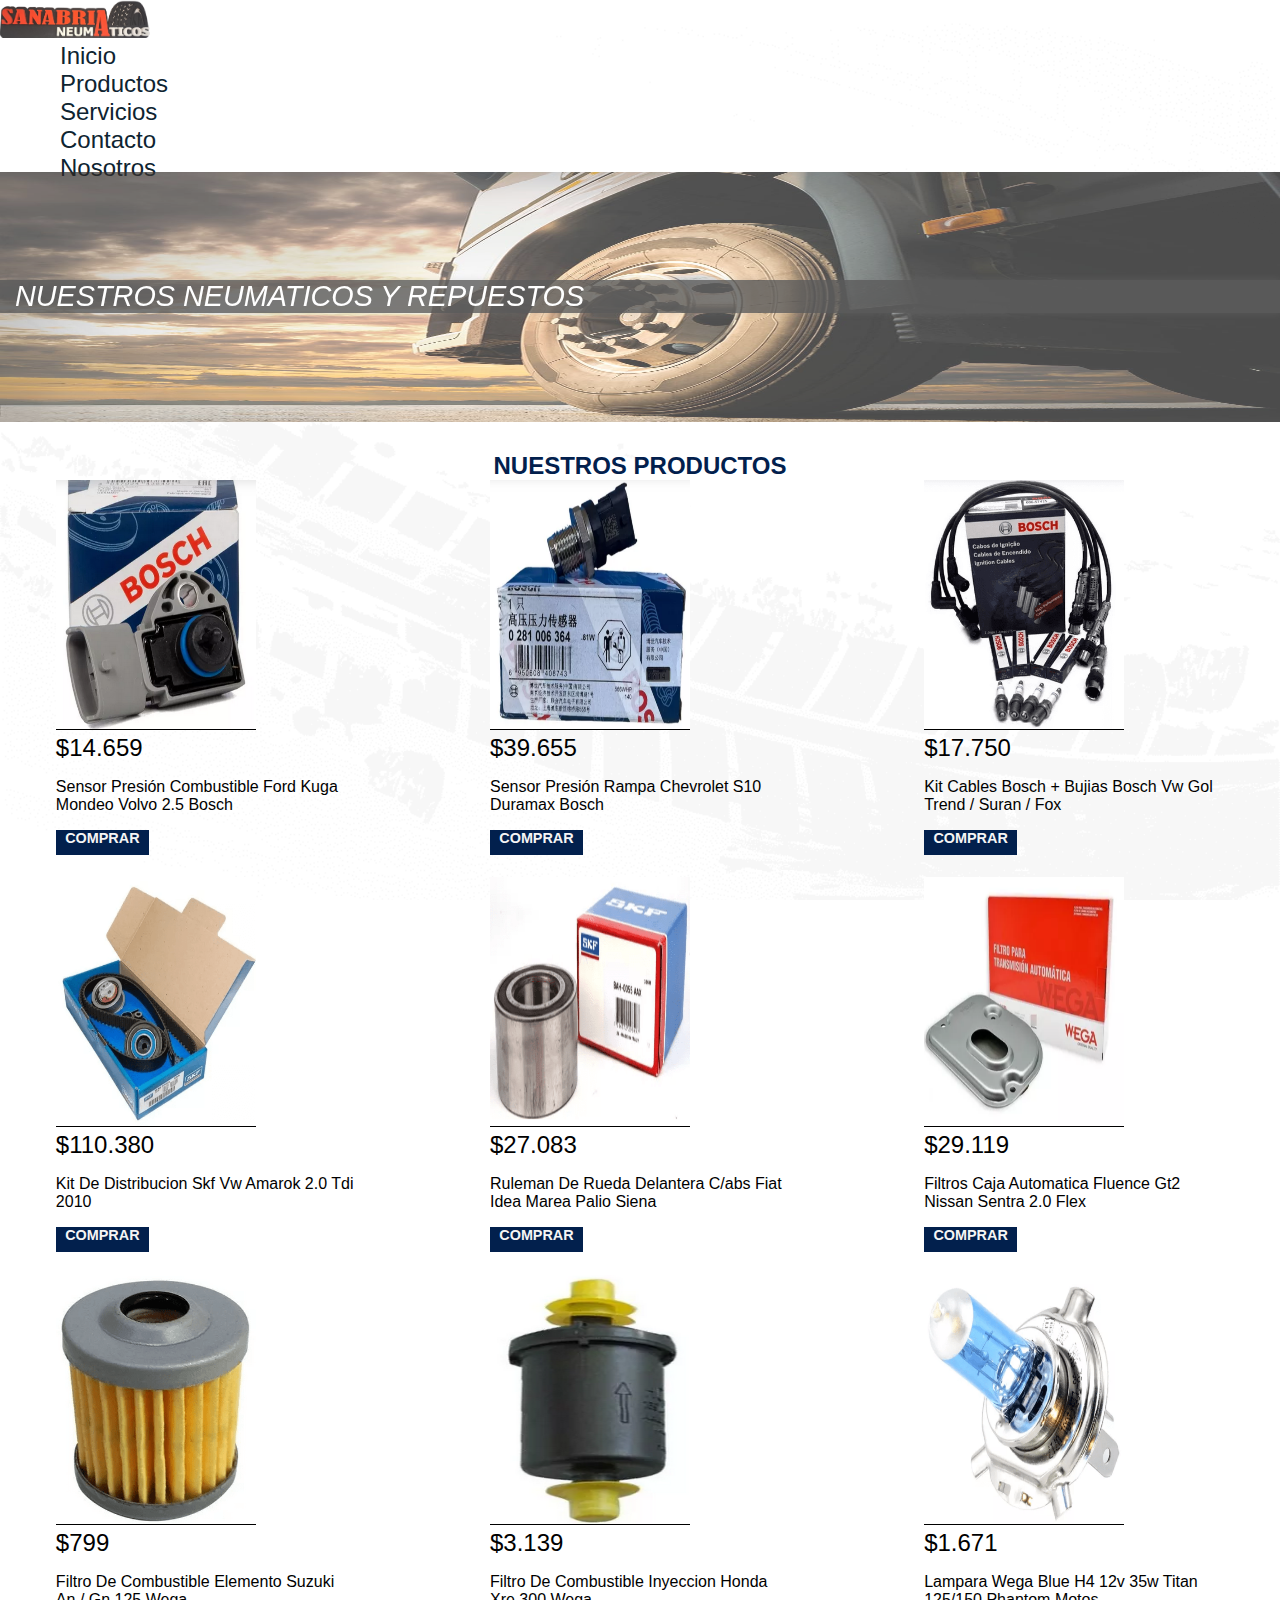
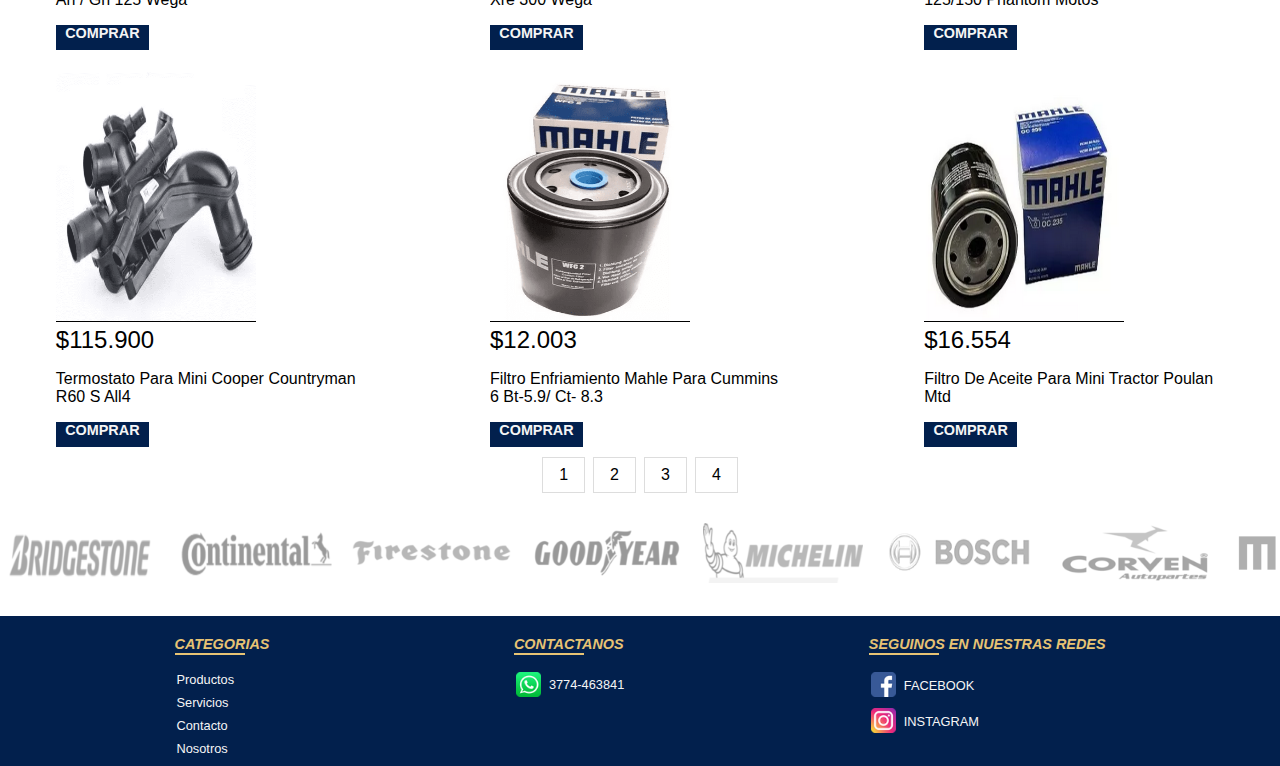
<file: pages/page3.html>
<!DOCTYPE html>
<html lang="en">

<head>
    <meta charset="UTF-8">
    <meta http-equiv="X-UA-Compatible" content="IE=edge">
    <meta name="viewport" content="width=device-width, initial-scale=1.0">
    <meta name="description" content="Ofrecemos una gran variedad de neumaticos y repuestos para tu vehiculo">
    <link href="https://cdn.jsdelivr.net/npm/bootstrap@5.0.2/dist/css/bootstrap.min.css" rel="stylesheet"
        integrity="sha384-EVSTQN3/azprG1Anm3QDgpJLIm9Nao0Yz1ztcQTwFspd3yD65VohhpuuCOmLASjC" crossorigin="anonymous">
    <link rel="stylesheet" href="../css/style.css">
    <title>Productos</title>
</head>

<body>
    <header class="general-container">
        <nav class="navbar navbar-expand-xl navbar-light fixed-top bg-light">
            <div class="nav container-fluid ">
                <button class="navbar-toggler" type="button" data-bs-toggle="collapse" data-bs-target="#navbarNav"
                    aria-controls="navbarNav" aria-expanded="false" aria-label="Toggle navigation">
                    <span class="navbar-toggler-icon"></span>
                </button>
                <a class="navbar-brand" href="../index.html"><img class="navbar-brand__img" src="../img/logo.png"
                        alt="Logo de la Empresa Neumaticos Sanabria"></a>
                <div class="collapse navbar-collapse" id="navbarNav">
                    <ul class="navbar-nav">
                        <li class="nav-item">
                            <img class="icon" src="../img/index.ico" alt="Inicio">
                            <a class="nav-item__link" href="../index.html">Inicio</a>
                        </li>
                        <li class="nav-item">
                            <img class="icon" src="../img/productos.ico" alt="Productos">
                            <a class="nav-item__link" href="./productos.html">Productos</a>
                        </li>
                        <li class="nav-item">
                            <img class="icon" src="../img/servicios.ico" alt="Servicios">
                            <a class="nav-item__link" href="./servicios.html">Servicios</a>
                        </li>
                        <li class="nav-item">
                            <img class="icon" src="../img/contacto.ico" alt="Contacto">
                            <a class="nav-item__link" href="./contacto.html">Contacto</a>
                        </li>
                        <li class="nav-item">
                            <img class="icon" src="../img/nosotros.ico" alt="Nosotros">
                            <a class="nav-item__link" href="./nosotros.html">Nosotros</a>
                        </li>
                    </ul>
                </div>
            </div>
        </nav>

    </header>

    <main class="general-container">
        <section class="front-page">
            <p class="front-page__text">NUESTROS NEUMATICOS Y REPUESTOS</p>
        </section>

        <h2 class="titles">NUESTROS PRODUCTOS</h2>
        <section class="container-products">
            <article class="products">
                <div class="card">
                    <img src="../img/p37.png" class="card__img card-img-top" alt="Sensor Presión Combustible Ford Kuga Mondeo Volvo 2.5 Bosch">
                    <div class="card-body">
                        <ul class="body">
                            <li class="body__price">$14.659</li>
                            <li class="body__description">Sensor Presión Combustible Ford Kuga Mondeo Volvo 2.5 Bosch</li>
                            <li class="body__buy"><a href=""></a>COMPRAR</li>
                        </ul>
                    </div>
                </div>
            </article>
            <article class="products">
                <div class="card">
                    <img src="../img/p38.png" class="card__img card-img-top" alt="Sensor Presión Rampa Chevrolet S10 Duramax Bosch">
                    <div class="card-body">
                        <ul class="body">
                            <li class="body__price">$39.655</li>
                            <li class="body__description">Sensor Presión Rampa Chevrolet S10 Duramax Bosch</li>
                            <li class="body__buy"><a href=""></a>COMPRAR</li>
                        </ul>
                    </div>
                </div>
            </article>
            <article class="products">
                <div class="card">
                    <img src="../img/p39.png" class="card__img card-img-top" alt="Kit Cables Bosch + Bujias Bosch Vw Gol Trend / Suran / Fox">
                    <div class="card-body">
                        <ul class="body">
                            <li class="body__price">$17.750</li>
                            <li class="body__description">Kit Cables Bosch + Bujias Bosch Vw Gol Trend / Suran / Fox</li>
                            <li class="body__buy"><a href=""></a>COMPRAR</li>
                        </ul>
                    </div>
                </div>
            </article>
            <article class="products">
                <div class="card">
                    <img src="../img/p40.png" class="card__img card-img-top" alt="Kit De Distribucion Skf Vw Amarok 2.0 Tdi 2010">
                    <div class="card-body">
                        <ul class="body">
                            <li class="body__price">$110.380</li>
                            <li class="body__description">Kit De Distribucion Skf Vw Amarok 2.0 Tdi 2010</li>
                            <li class="body__buy"><a href=""></a>COMPRAR</li>
                        </ul>
                    </div>
                </div>
            </article>
            <article class="products">
                <div class="card">
                    <img src="../img/p41.png" class="card__img card-img-top" alt="Ruleman De Rueda Delantera C/abs Fiat Idea Marea Palio Siena">
                    <div class="card-body">
                        <ul class="body">
                            <li class="body__price">$27.083</li>
                            <li class="body__description">Ruleman De Rueda Delantera C/abs Fiat Idea Marea Palio Siena</li>
                            <li class="body__buy"><a href=""></a>COMPRAR</li>
                        </ul>
                    </div>
                </div>
            </article>
            <article class="products">
                <div class="card">
                    <img src="../img/p42.png" class="card__img card-img-top" alt="Filtros Caja Automatica Fluence Gt2 Nissan Sentra 2.0 Flex">
                    <div class="card-body">
                        <ul class="body">
                            <li class="body__price">$29.119</li>
                            <li class="body__description">Filtros Caja Automatica Fluence Gt2 Nissan Sentra 2.0 Flex</li>
                            <li class="body__buy"><a href=""></a>COMPRAR</li>
                        </ul>
                    </div>
                </div>
            </article>
            <article class="products">
                <div class="card">
                    <img src="../img/p43.png" class="card__img card-img-top" alt="Filtro De Combustible Elemento Suzuki An / Gn 125 Wega">
                    <div class="card-body">
                        <ul class="body">
                            <li class="body__price">$799</li>
                            <li class="body__description">Filtro De Combustible Elemento Suzuki An / Gn 125 Wega</li>
                            <li class="body__buy"><a href=""></a>COMPRAR</li>
                        </ul>
                    </div>
                </div>
            </article>
            <article class="products">
                <div class="card">
                    <img src="../img/p44.png" class="card__img card-img-top" alt="Filtro De Combustible Inyeccion Honda Xre 300 Wega">
                    <div class="card-body">
                        <ul class="body">
                            <li class="body__price">$3.139</li>
                            <li class="body__description">Filtro De Combustible Inyeccion Honda Xre 300 Wega</li>
                            <li class="body__buy"><a href=""></a>COMPRAR</li>
                        </ul>
                    </div>
                </div>
            </article>
            <article class="products">
                <div class="card">
                    <img src="../img/p45.png" class="card__img card-img-top" alt="Lampara Wega Blue H4 12v 35w Titan 125/150 Phantom Motos">
                    <div class="card-body">
                        <ul class="body">
                            <li class="body__price">$1.671</li>
                            <li class="body__description">Lampara Wega Blue H4 12v 35w Titan 125/150 Phantom Motos</li>
                            <li class="body__buy"><a href=""></a>COMPRAR</li>
                        </ul>
                    </div>
                </div>
            </article>
            <article class="products">
                <div class="card">
                    <img src="../img/p46.png" class="card__img card-img-top" alt="Termostato Para Mini Cooper Countryman R60 S All4">
                    <div class="card-body">
                        <ul class="body">
                            <li class="body__price">$115.900</li>
                            <li class="body__description">Termostato Para Mini Cooper Countryman R60 S All4</li>
                            <li class="body__buy"><a href=""></a>COMPRAR</li>
                        </ul>
                    </div>
                </div>
            </article>
            <article class="products">
                <div class="card">
                    <img src="../img/p47.png" class="card__img card-img-top" alt="Filtro Enfriamiento Mahle Para Cummins 6 Bt-5.9/ Ct- 8.3">
                    <div class="card-body">
                        <ul class="body">
                            <li class="body__price">$12.003</li>
                            <li class="body__description">Filtro Enfriamiento Mahle Para Cummins 6 Bt-5.9/ Ct- 8.3</li>
                            <li class="body__buy"><a href=""></a>COMPRAR</li>
                        </ul>
                    </div>
                </div>
            </article>
            <article class="products">
                <div class="card">
                    <img src="../img/p48.png" class="card__img card-img-top" alt="Filtro De Aceite Para Mini Tractor Poulan Mtd">
                    <div class="card-body">
                        <ul class="body">
                            <li class="body__price">$16.554</li>
                            <li class="body__description">Filtro De Aceite Para Mini Tractor Poulan Mtd</li>
                            <li class="body__buy"><a href=""></a>COMPRAR</li>
                        </ul>
                    </div>
                </div>
            </article>
        </section>
        <div class="center">
            <ul class="pagination">
                <li><a class="pagination__link" href="./productos.html">1</a></li>
                <li><a class="pagination__link" href="./page1.html">2</a></li>
                <li><a class="pagination__link" href="./page2.html">3</a></li>
                <li><a class="pagination__link" href="./page3.html">4</a></li>
            </ul>
        </div>

        <section class="carousel-general">
            <div class="carousel__slider">
                <div class="slider-track">
                    <div class="slide">
                        <img class="slide__img" src="../img/bd.png" alt="Logo de Bridgestone" />
                    </div>
                    <div class="slide">
                        <img class="slide__img" src="../img/cn.png" alt="Logo de Continental" />
                    </div>
                    <div class="slide">
                        <img class="slide__img" src="../img/fr.png" alt="Logo de Firestone" />
                    </div>
                    <div class="slide">
                        <img class="slide__img" src="../img/gy.png" alt="Logo de Goodyear" />
                    </div>
                    <div class="slide">
                        <img class="slide__img" src="../img/mh.png" alt="Logo de Michelin" />
                    </div>
                    <div class="slide">
                        <img class="slide__img" src="../img/bh.png" alt="Logo de Bosch" />
                    </div>
                    <div class="slide">
                        <img class="slide__img" src="../img/cv.png" alt="Logo de Corven" />
                    </div>
                    <div class="slide">
                        <img class="slide__img" src="../img/ml.png" alt="Logo de Mahle" />
                    </div>
                    <div class="slide">
                        <img class="slide__img" src="../img/sfk.png" alt="Logo de SFK" />
                    </div>
                    <div class="slide">
                        <img class="slide__img" src="../img/wg.png" alt="Logo de Wega" />
                    </div>
                    <div class="slide">
                        <img class="slide__img" src="../img/bd.png" alt="Logo de Bridgestone" />
                    </div>
                    <div class="slide">
                        <img class="slide__img" src="../img/cn.png" alt="Logo de Continental" />
                    </div>
                    <div class="slide">
                        <img class="slide__img" src="../img/fr.png" alt="Logo de Firestone" />
                    </div>
                    <div class="slide">
                        <img class="slide__img" src="../img/gy.png" alt="Logo de Goodyear" />
                    </div>
                    <div class="slide">
                        <img class="slide__img" src="../img/mh.png" alt="Logo de Michelin" />
                    </div>
                    <div class="slide">
                        <img class="slide__img" src="../img/bh.png" alt="Logo de Bosch" />
                    </div>
                    <div class="slide">
                        <img class="slide__img" src="../img/cv.png" alt="Logo de Corven" />
                    </div>
                    <div class="slide">
                        <img class="slide__img" src="../img/ml.png" alt="Logo de Mahle" />
                    </div>
                    <div class="slide">
                        <img class="slide__img" src="../img/sfk.png" alt="Logo de SFK" />
                    </div>
                    <div class="slide">
                        <img class="slide__img" src="../img/wg.png" alt="Logo de Wega" />
                    </div>
                </div>
        </section>
    </main>

    <footer class="general-container">

        <section class="footer-container">
            <div class="sector">
                <h3 class="sector__title">CATEGORIAS</h3>
                <span class="line"></span>
                <ul class="sector__list">
                    <li class="list__link"><a href="./productos.html">Productos</a></li>
                    <li class="list__link"><a href="./servicios.html">Servicios</a></li>
                    <li class="list__link"><a href="./contacto.html">Contacto</a></li>
                    <li class="list__link"><a href="./nosotros.html">Nosotros</a></li>
                </ul>
            </div>
            <div class="sector">
                <h3 class="sector__title">CONTACTANOS</h3>
                <span class="line"></span>
                <ul class="sector__list">
                    <li class="list__link"><img class="icon" src="../img/tl.ico" alt="Icono de WhatsApp">3774-463841
                    </li>
                </ul>
            </div>
            <div class="sector">
                <h3 class="sector__title">SEGUINOS EN NUESTRAS REDES</h3>
                <span class="line"></span>
                <ul class="sector__list">
                    <li class="list__link"><a
                            href="https://es-la.facebook.com/people/Sanabria-Neum%C3%A1ticos/100049312286303/"
                            target="_blank"><img class="icon" src="../img/fb.ico" alt="icono de facebook"></a>FACEBOOK
                    </li>
                    <li class="list__link"><a href="https://www.instagram.com/sanabrianeumaticos/" target="_blank"><img
                                class="icon" src="../img/in.ico" alt="icono de instagram"></a>INSTAGRAM</li>
                </ul>
            </div>
        </section>
    </footer>
    <script src="https://cdn.jsdelivr.net/npm/bootstrap@5.0.2/dist/js/bootstrap.bundle.min.js"
        integrity="sha384-MrcW6ZMFYlzcLA8Nl+NtUVF0sA7MsXsP1UyJoMp4YLEuNSfAP+JcXn/tWtIaxVXM"
        crossorigin="anonymous"></script>
</body>

</html>
</file>
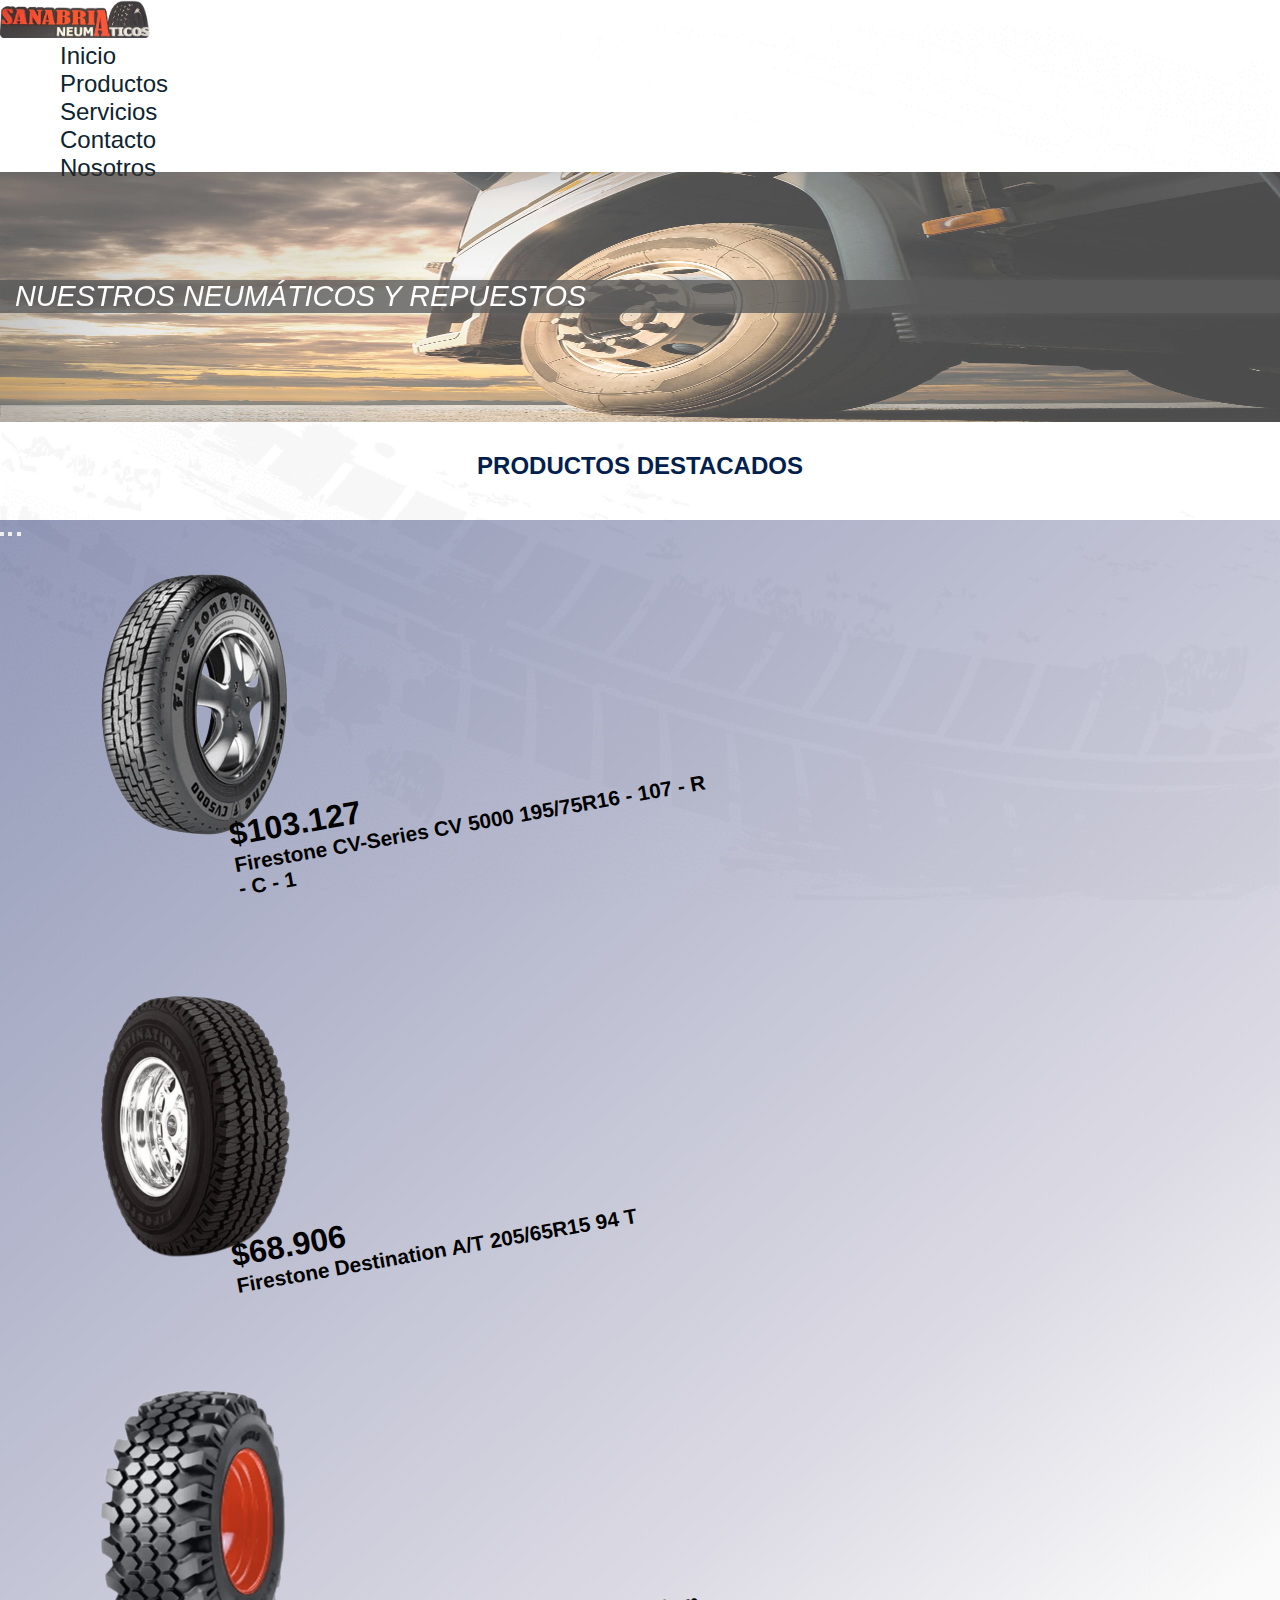
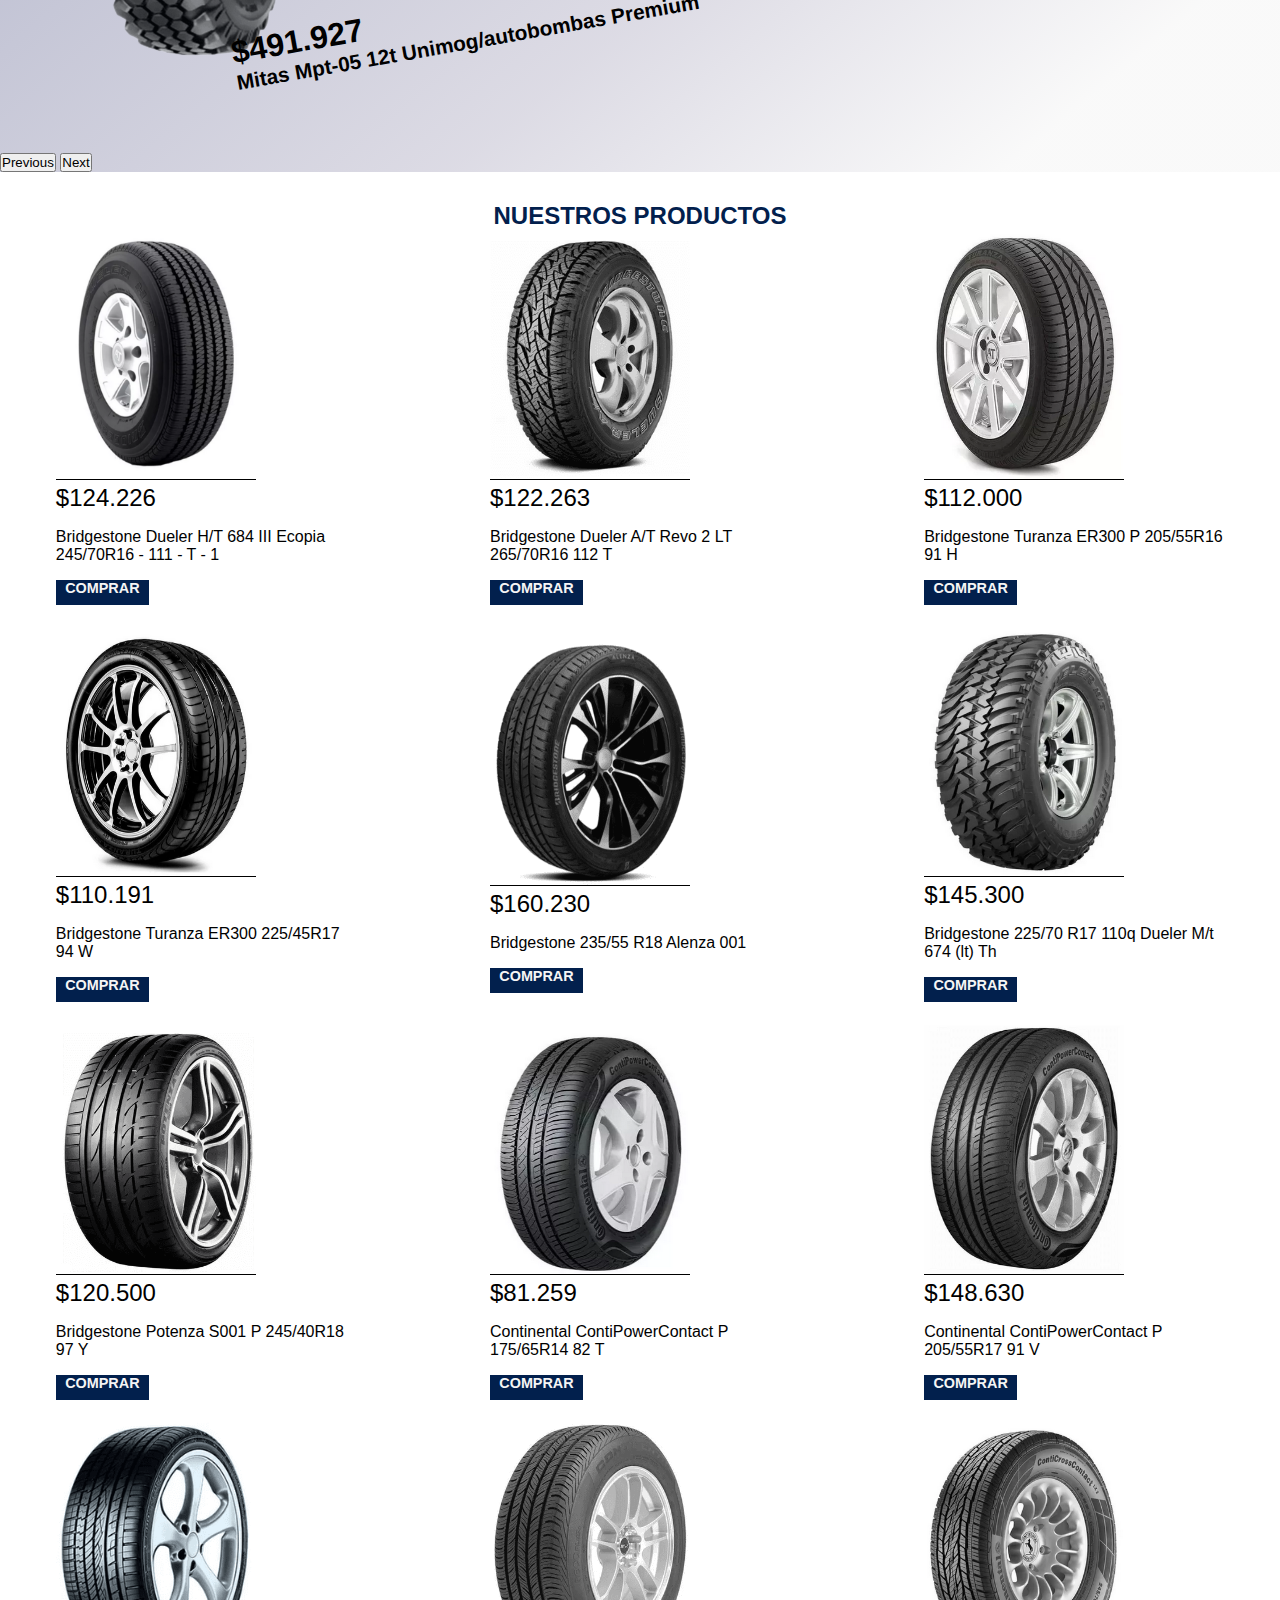
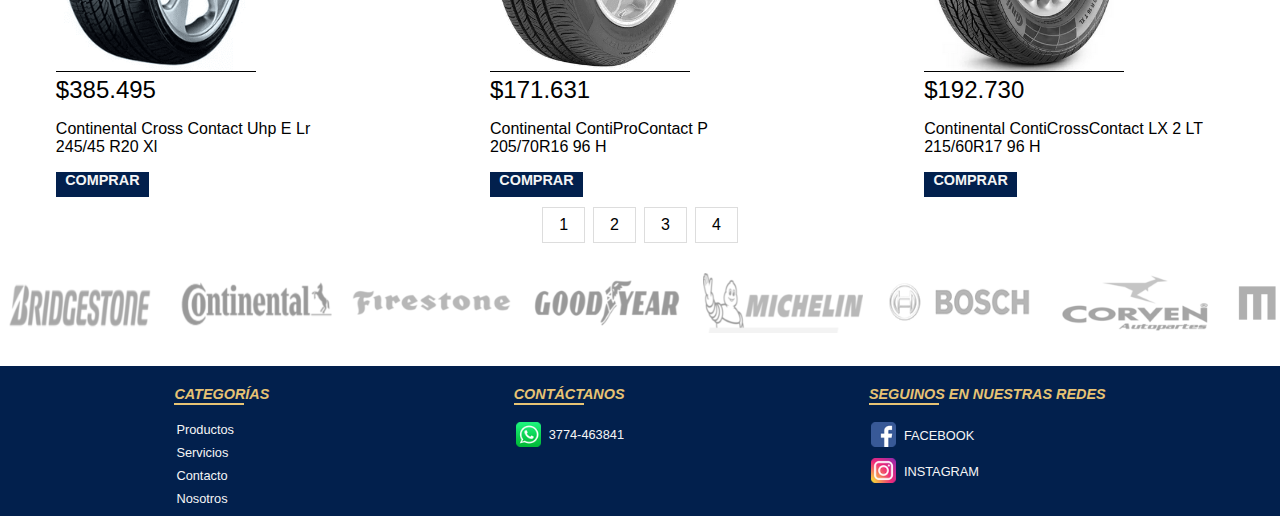
<file: pages/productos.html>
<!DOCTYPE html>
<html lang="en">

<head>
    <meta charset="UTF-8">
    <meta http-equiv="X-UA-Compatible" content="IE=edge">
    <meta name="viewport" content="width=device-width, initial-scale=1.0">
    <meta name="description"
        content="En nuestro catálogo, encontrarás una extensa variedad de neumáticos y repuestos especialmente seleccionados para satisfacer las necesidades de tu vehículo. Contamos con opciones de diferentes marcas, modelos y tamaños, garantizando que encuentres el producto perfecto para mejorar el rendimiento y la seguridad de tu automóvil. Nuestro objetivo es proporcionarte la mejor calidad y variedad de productos para que encuentres todo lo que necesitas en un solo lugar. Confía en nosotros para obtener soluciones confiables y eficientes que optimicen el desempeño de tu vehículo.">
    <link href="https://cdn.jsdelivr.net/npm/bootstrap@5.0.2/dist/css/bootstrap.min.css" rel="stylesheet"
        integrity="sha384-EVSTQN3/azprG1Anm3QDgpJLIm9Nao0Yz1ztcQTwFspd3yD65VohhpuuCOmLASjC" crossorigin="anonymous">
    <link rel="stylesheet" href="../css/style.css">
    <link rel="shortcut icon" href="../img/favicon.png" type="image/png">
    <title>Productos</title>
</head>

<body>
    <header class="general-container">
        <nav class="navbar navbar-expand-xl navbar-light fixed-top bg-light">
            <div class="nav container-fluid ">
                <button class="navbar-toggler" type="button" data-bs-toggle="collapse" data-bs-target="#navbarNav"
                    aria-controls="navbarNav" aria-expanded="false" aria-label="Toggle navigation">
                    <span class="navbar-toggler-icon"></span>
                </button>
                <a class="navbar-brand" href="../index.html"><img class="navbar-brand__img" src="../img/logo.png"
                        alt="Logo de la Empresa Neumáticos Sanabria"></a>
                <div class="collapse navbar-collapse" id="navbarNav">
                    <ul class="navbar-nav">
                        <li class="nav-item">
                            <img class="icon" src="../img/index.ico" alt="Inicio">
                            <a class="nav-item__link" href="../index.html">Inicio</a>
                        </li>
                        <li class="nav-item">
                            <img class="icon" src="../img/productos.ico" alt="Productos">
                            <a class="nav-item__link" href="./productos.html">Productos</a>
                        </li>
                        <li class="nav-item">
                            <img class="icon" src="../img/servicios.ico" alt="Servicios">
                            <a class="nav-item__link" href="./servicios.html">Servicios</a>
                        </li>
                        <li class="nav-item">
                            <img class="icon" src="../img/contacto.ico" alt="Contacto">
                            <a class="nav-item__link" href="./contacto.html">Contacto</a>
                        </li>
                        <li class="nav-item">
                            <img class="icon" src="../img/nosotros.ico" alt="Nosotros">
                            <a class="nav-item__link" href="./nosotros.html">Nosotros</a>
                        </li>
                    </ul>
                </div>
            </div>
        </nav>
    </header>

    <main class="general-container">
        <section class="front-page">
            <p class="front-page__text">NUESTROS NEUMÁTICOS Y REPUESTOS</p>
        </section>
        <section>
            <h1 class="titles">PRODUCTOS DESTACADOS</h1>
            <div id="carousel-products" class="carousel carousel-dark slide w-75 mx-auto" data-bs-ride="carousel">
                <div class="carousel-indicators">
                    <button type="button" data-bs-target="#carousel-products" data-bs-slide-to="0" class="active"
                        aria-current="true" aria-label="Slide 1"></button>
                    <button type="button" data-bs-target="#carousel-products" data-bs-slide-to="1"
                        aria-label="Slide 2"></button>
                    <button type="button" data-bs-target="#carousel-products" data-bs-slide-to="2"
                        aria-label="Slide 3"></button>
                </div>
                <div class="carousel-inner">
                    <div class="carousel-item active" data-bs-interval="10000">
                        <img src="../img/d1.png" class="d-block"
                            alt="Firestone CV-Series CV 5000 195/75R16 - 107 - R - C - 1">
                        <div class="carousel-caption d-none d-md-block">
                            <h5>$103.127</h5>
                            <p>Firestone CV-Series CV 5000 195/75R16 - 107 - R - C - 1</p>
                        </div>
                    </div>
                    <div class="carousel-item" data-bs-interval="2000">
                        <img src="../img/d2.png" class="d-block" alt="Firestone Destination A/T 205/65R15 94 T">
                        <div class="carousel-caption d-none d-md-block">
                            <h5>$68.906</h5>
                            <p>Firestone Destination A/T 205/65R15 94 T</p>
                        </div>
                    </div>
                    <div class="carousel-item">
                        <img src="../img/d3.png" class="d-block" alt="Mitas Mpt-05 12t Unimog/autobombas Premium">
                        <div class="carousel-caption d-none d-md-block">
                            <h5>$491.927</h5>
                            <p>Mitas Mpt-05 12t Unimog/autobombas Premium</p>
                        </div>
                    </div>
                </div>
                <button class="carousel-control-prev" type="button" data-bs-target="#carousel-products"
                    data-bs-slide="prev">
                    <span class="carousel-control-prev-icon" aria-hidden="true"></span>
                    <span class="visually-hidden">Previous</span>
                </button>
                <button class="carousel-control-next" type="button" data-bs-target="#carousel-products"
                    data-bs-slide="next">
                    <span class="carousel-control-next-icon" aria-hidden="true"></span>
                    <span class="visually-hidden">Next</span>
                </button>
            </div>
        </section>
        <h2 class="titles">NUESTROS PRODUCTOS</h2>
        <section class="container-products">
            <div class="card">
                <img src="../img/p1.png" class="card__img card-img-top"
                    alt="Bridgestone Dueler H/T 684 III Ecopia 245/70R16 - 111 - T - 1">
                <div class="card-body">
                    <ul class="body">
                        <li class="body__price">$124.226</li>
                        <li class="body__description">Bridgestone Dueler H/T 684 III Ecopia 245/70R16 - 111 - T - 1
                        </li>
                        <li class="body__buy"><a href=""></a>COMPRAR</li>
                    </ul>
                </div>
            </div>
            <div class="card">
                <img src="../img/p2.png" class="card__img card-img-top"
                    alt="Bridgestone Dueler A/T Revo 2 LT 265/70R16 112 T">
                <div class="card-body">
                    <ul class="body">
                        <li class="body__price">$122.263</li>
                        <li class="body__description">Bridgestone Dueler A/T Revo 2 LT 265/70R16 112 T</li>
                        <li class="body__buy"><a href=""></a>COMPRAR</li>
                    </ul>
                </div>
            </div>
            <div class="card">
                <img src="../img/p3.png" class="card__img card-img-top"
                    alt="Bridgestone Turanza ER300 P 205/55R16 91 H">
                <div class="card-body">
                    <ul class="body">
                        <li class="body__price">$112.000</li>
                        <li class="body__description">Bridgestone Turanza ER300 P 205/55R16 91 H</li>
                        <li class="body__buy"><a href=""></a>COMPRAR</li>
                    </ul>
                </div>
            </div>
            <div class="card">
                <img src="../img/p4.png" class="card__img card-img-top" alt="Bridgestone Turanza ER300 225/45R17 94 W">
                <div class="card-body">
                    <ul class="body">
                        <li class="body__price">$110.191</li>
                        <li class="body__description">Bridgestone Turanza ER300 225/45R17 94 W</li>
                        <li class="body__buy"><a href=""></a>COMPRAR</li>
                    </ul>
                </div>
            </div>
            <div class="card">
                <img src="../img/p5.png" class="card__img card-img-top" alt="Bridgestone 235/55 R18 Alenza 001">
                <div class="card-body">
                    <ul class="body">
                        <li class="body__price">$160.230</li>
                        <li class="body__description">Bridgestone 235/55 R18 Alenza 001</li>
                        <li class="body__buy"><a href=""></a>COMPRAR</li>
                    </ul>
                </div>
            </div>
            <div class="card">
                <img src="../img/p6.png" class="card__img card-img-top"
                    alt="Bridgestone 225/70 R17 110q Dueler M/t 674 (lt) Th">
                <div class="card-body">
                    <ul class="body">
                        <li class="body__price">$145.300</li>
                        <li class="body__description">Bridgestone 225/70 R17 110q Dueler M/t 674 (lt) Th</li>
                        <li class="body__buy"><a href=""></a>COMPRAR</li>
                    </ul>
                </div>
            </div>
            <div class="card">
                <img src="../img/p7.png" class="card__img card-img-top" alt="Bridgestone Potenza S001 P 245/40R18 97 Y">
                <div class="card-body">
                    <ul class="body">
                        <li class="body__price">$120.500</li>
                        <li class="body__description">Bridgestone Potenza S001 P 245/40R18 97 Y</li>
                        <li class="body__buy"><a href=""></a>COMPRAR</li>
                    </ul>
                </div>
            </div>
            <div class="card">
                <img src="../img/p8.png" class="card__img card-img-top"
                    alt="Continental ContiPowerContact P 175/65R14 82 T">
                <div class="card-body">
                    <ul class="body">
                        <li class="body__price">$81.259</li>
                        <li class="body__description">Continental ContiPowerContact P 175/65R14 82 T</li>
                        <li class="body__buy"><a href=""></a>COMPRAR</li>
                    </ul>
                </div>
            </div>
            <div class="card">
                <img src="../img/p9.png" class="card__img card-img-top"
                    alt="Continental ContiPowerContact P 205/55R17 91 V">
                <div class="card-body">
                    <ul class="body">
                        <li class="body__price">$148.630</li>
                        <li class="body__description">Continental ContiPowerContact P 205/55R17 91 V</li>
                        <li class="body__buy"><a href=""></a>COMPRAR</li>
                    </ul>
                </div>
            </div>
            <div class="card">
                <img src="../img/p10.png" class="card__img card-img-top"
                    alt="Continental Cross Contact Uhp E Lr 245/45 R20 Xl">
                <div class="card-body">
                    <ul class="body">
                        <li class="body__price">$385.495</li>
                        <li class="body__description">Continental Cross Contact Uhp E Lr 245/45 R20 Xl</li>
                        <li class="body__buy"><a href=""></a>COMPRAR</li>
                    </ul>
                </div>
            </div>
            <div class="card">
                <img src="../img/p11.png" class="card__img card-img-top"
                    alt="Continental ContiProContact P 205/70R16 96 H">
                <div class="card-body">
                    <ul class="body">
                        <li class="body__price">$171.631</li>
                        <li class="body__description">Continental ContiProContact P 205/70R16 96 H</li>
                        <li class="body__buy"><a href=""></a>COMPRAR</li>
                    </ul>
                </div>
            </div>
            <div class="card">
                <img src="../img/p12.png" class="card__img card-img-top"
                    alt="Continental ContiCrossContact LX 2 LT 215/60R17 96 H">
                <div class="card-body">
                    <ul class="body">
                        <li class="body__price">$192.730</li>
                        <li class="body__description">Continental ContiCrossContact LX 2 LT 215/60R17 96 H</li>
                        <li class="body__buy"><a href=""></a>COMPRAR</li>
                    </ul>
                </div>
            </div>
        </section>
        <div class="center">
            <ul class="pagination">
                <li><a class="pagination__link" href="./productos.html">1</a></li>
                <li><a class="pagination__link" href="./firestone.html">2</a></li>
                <li><a class="pagination__link" href="./goodyear.html">3</a></li>
                <li><a class="pagination__link" href="./repuestos.html">4</a></li>
            </ul>
        </div>
        <section class="carousel-general">
            <div class="carousel__slider">
                <div class="slider-track">
                    <div class="slide">
                        <img class="slide__img" src="../img/bd.png" alt="Logo de Bridgestone" />
                    </div>
                    <div class="slide">
                        <img class="slide__img" src="../img/cn.png" alt="Logo de Continental" />
                    </div>
                    <div class="slide">
                        <img class="slide__img" src="../img/fr.png" alt="Logo de Firestone" />
                    </div>
                    <div class="slide">
                        <img class="slide__img" src="../img/gy.png" alt="Logo de Goodyear" />
                    </div>
                    <div class="slide">
                        <img class="slide__img" src="../img/mh.png" alt="Logo de Michelin" />
                    </div>
                    <div class="slide">
                        <img class="slide__img" src="../img/bh.png" alt="Logo de Bosch" />
                    </div>
                    <div class="slide">
                        <img class="slide__img" src="../img/cv.png" alt="Logo de Corven" />
                    </div>
                    <div class="slide">
                        <img class="slide__img" src="../img/ml.png" alt="Logo de Mahle" />
                    </div>
                    <div class="slide">
                        <img class="slide__img" src="../img/sfk.png" alt="Logo de SFK" />
                    </div>
                    <div class="slide">
                        <img class="slide__img" src="../img/wg.png" alt="Logo de Wega" />
                    </div>
                    <div class="slide">
                        <img class="slide__img" src="../img/bd.png" alt="Logo de Bridgestone" />
                    </div>
                    <div class="slide">
                        <img class="slide__img" src="../img/cn.png" alt="Logo de Continental" />
                    </div>
                    <div class="slide">
                        <img class="slide__img" src="../img/fr.png" alt="Logo de Firestone" />
                    </div>
                    <div class="slide">
                        <img class="slide__img" src="../img/gy.png" alt="Logo de Goodyear" />
                    </div>
                    <div class="slide">
                        <img class="slide__img" src="../img/mh.png" alt="Logo de Michelin" />
                    </div>
                    <div class="slide">
                        <img class="slide__img" src="../img/bh.png" alt="Logo de Bosch" />
                    </div>
                    <div class="slide">
                        <img class="slide__img" src="../img/cv.png" alt="Logo de Corven" />
                    </div>
                    <div class="slide">
                        <img class="slide__img" src="../img/ml.png" alt="Logo de Mahle" />
                    </div>
                    <div class="slide">
                        <img class="slide__img" src="../img/sfk.png" alt="Logo de SFK" />
                    </div>
                    <div class="slide">
                        <img class="slide__img" src="../img/wg.png" alt="Logo de Wega" />
                    </div>
                </div>
        </section>
    </main>

    <footer class="general-container">
        <section class="footer-container">
            <div class="sector">
                <h3 class="sector__title">CATEGORÍAS</h3>
                <span class="line"></span>
                <ul class="sector__list">
                    <li class="list__link"><a href="./productos.html">Productos</a></li>
                    <li class="list__link"><a href="./servicios.html">Servicios</a></li>
                    <li class="list__link"><a href="./contacto.html">Contacto</a></li>
                    <li class="list__link"><a href="./nosotros.html">Nosotros</a></li>
                </ul>
            </div>
            <div class="sector">
                <h3 class="sector__title">CONTÁCTANOS</h3>
                <span class="line"></span>
                <ul class="sector__list">
                    <li class="list__link"><img class="icon" src="../img/tl.ico" alt="Icono de WhatsApp">3774-463841
                    </li>
                </ul>
            </div>
            <div class="sector">
                <h3 class="sector__title">SEGUINOS EN NUESTRAS REDES</h3>
                <span class="line"></span>
                <ul class="sector__list">
                    <li class="list__link"><a
                            href="https://es-la.facebook.com/people/Sanabria-Neum%C3%A1ticos/100049312286303/"
                            target="_blank"><img class="icon" src="../img/fb.ico" alt="icono de facebook"></a>FACEBOOK
                    </li>
                    <li class="list__link"><a href="https://www.instagram.com/sanabrianeumaticos/" target="_blank"><img
                                class="icon" src="../img/in.ico" alt="icono de instagram"></a>INSTAGRAM</li>
                </ul>
            </div>
        </section>
    </footer>
    <script src="https://cdn.jsdelivr.net/npm/bootstrap@5.0.2/dist/js/bootstrap.bundle.min.js"
        integrity="sha384-MrcW6ZMFYlzcLA8Nl+NtUVF0sA7MsXsP1UyJoMp4YLEuNSfAP+JcXn/tWtIaxVXM"
        crossorigin="anonymous"></script>
</body>

</html>
</file>
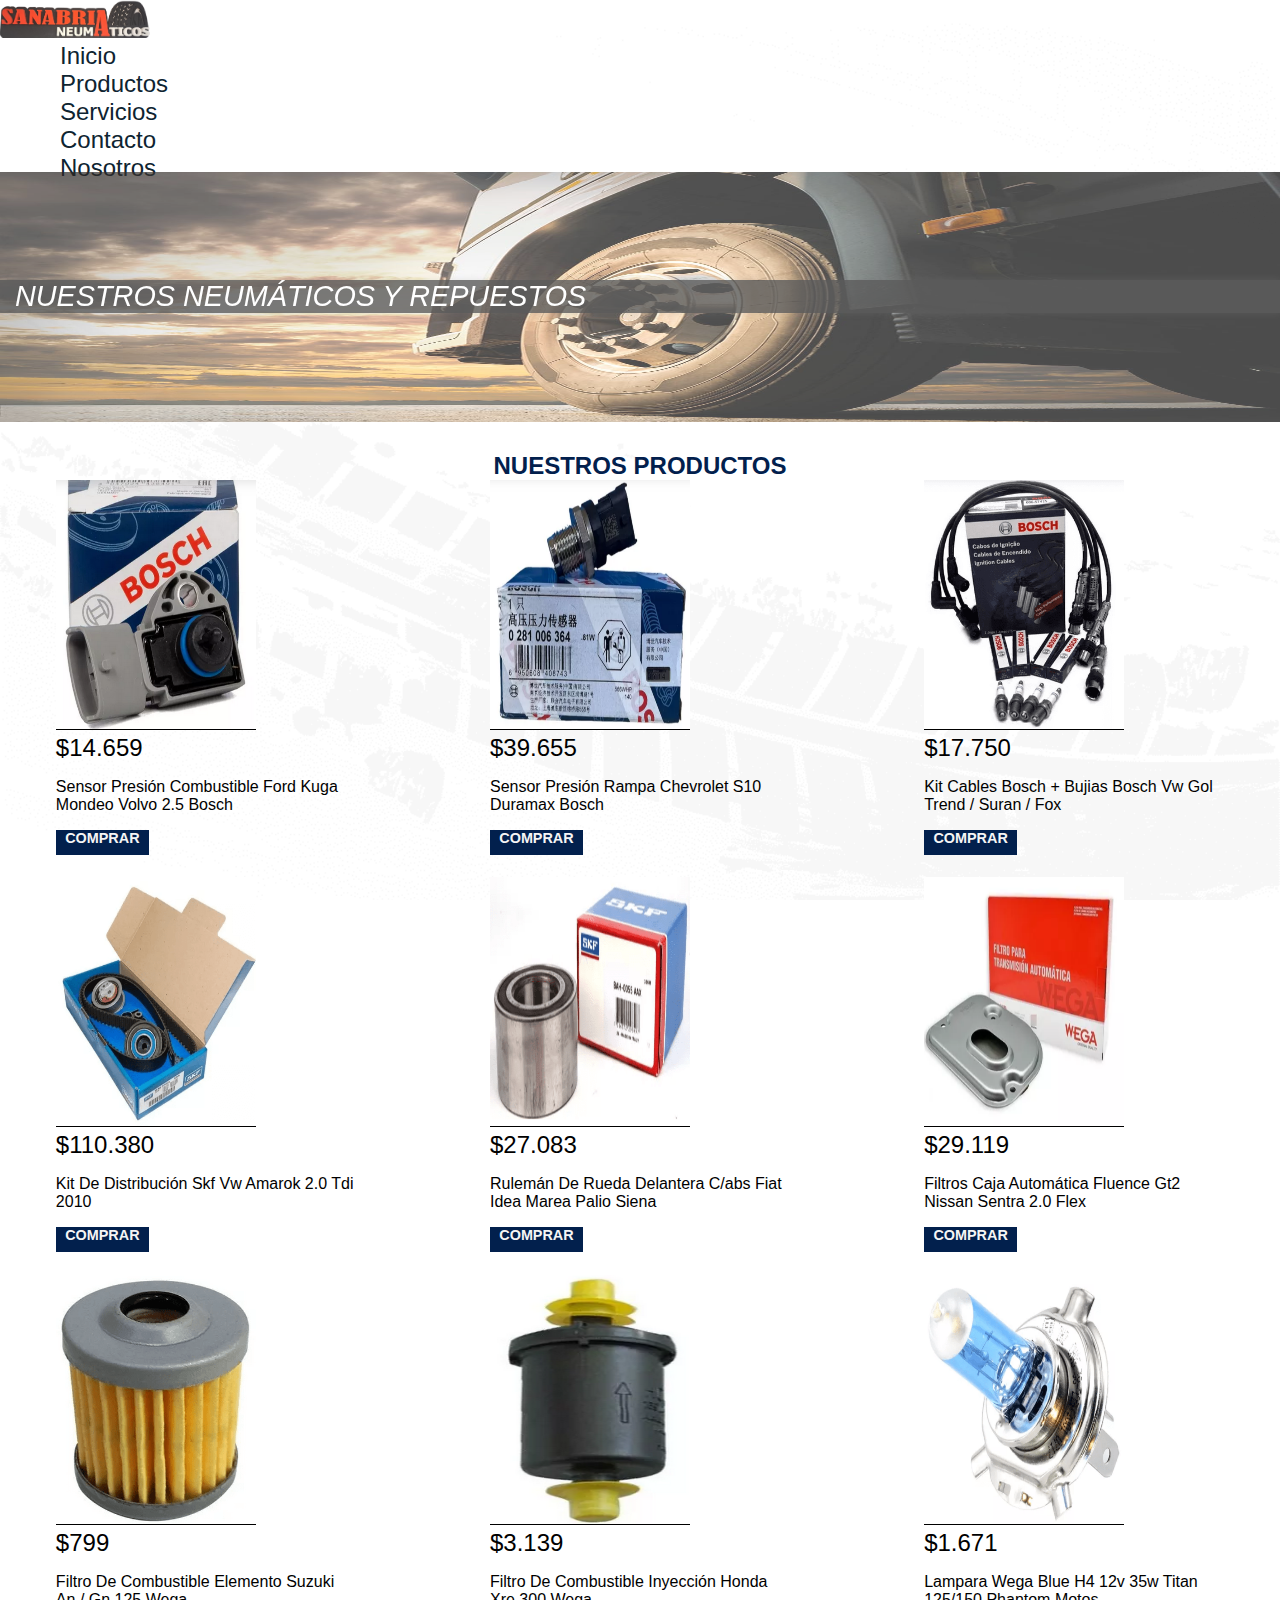
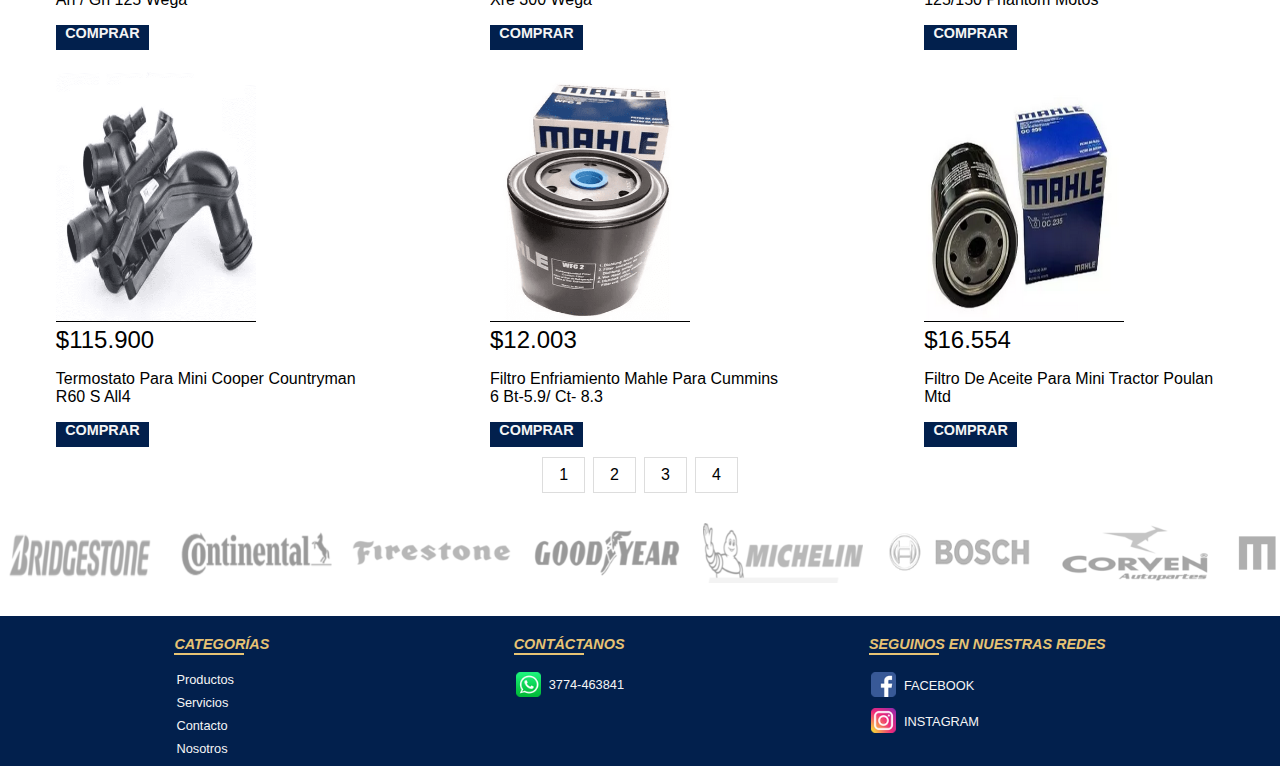
<file: pages/repuestos.html>
<!DOCTYPE html>
<html lang="en">

<head>
    <meta charset="UTF-8">
    <meta http-equiv="X-UA-Compatible" content="IE=edge">
    <meta name="viewport" content="width=device-width, initial-scale=1.0">
    <meta name="description"
        content="En nuestro catálogo, encontrarás una extensa variedad de neumáticos y repuestos especialmente seleccionados para satisfacer las necesidades de tu vehículo. Contamos con opciones de diferentes marcas, modelos y tamaños, garantizando que encuentres el producto perfecto para mejorar el rendimiento y la seguridad de tu automóvil. Nuestro objetivo es proporcionarte la mejor calidad y variedad de productos para que encuentres todo lo que necesitas en un solo lugar. Confía en nosotros para obtener soluciones confiables y eficientes que optimicen el desempeño de tu vehículo.">
    <link href="https://cdn.jsdelivr.net/npm/bootstrap@5.0.2/dist/css/bootstrap.min.css" rel="stylesheet"
        integrity="sha384-EVSTQN3/azprG1Anm3QDgpJLIm9Nao0Yz1ztcQTwFspd3yD65VohhpuuCOmLASjC" crossorigin="anonymous">
    <link rel="stylesheet" href="../css/style.css">
    <link rel="shortcut icon" href="../img/favicon.png" type="image/png">
    <title>Repuestos</title>
</head>

<body>
    <header class="general-container">
        <nav class="navbar navbar-expand-xl navbar-light fixed-top bg-light">
            <div class="nav container-fluid ">
                <button class="navbar-toggler" type="button" data-bs-toggle="collapse" data-bs-target="#navbarNav"
                    aria-controls="navbarNav" aria-expanded="false" aria-label="Toggle navigation">
                    <span class="navbar-toggler-icon"></span>
                </button>
                <a class="navbar-brand" href="../index.html"><img class="navbar-brand__img" src="../img/logo.png"
                        alt="Logo de la Empresa Neumáticos Sanabria"></a>
                <div class="collapse navbar-collapse" id="navbarNav">
                    <ul class="navbar-nav">
                        <li class="nav-item">
                            <img class="icon" src="../img/index.ico" alt="Inicio">
                            <a class="nav-item__link" href="../index.html">Inicio</a>
                        </li>
                        <li class="nav-item">
                            <img class="icon" src="../img/productos.ico" alt="Productos">
                            <a class="nav-item__link" href="./productos.html">Productos</a>
                        </li>
                        <li class="nav-item">
                            <img class="icon" src="../img/servicios.ico" alt="Servicios">
                            <a class="nav-item__link" href="./servicios.html">Servicios</a>
                        </li>
                        <li class="nav-item">
                            <img class="icon" src="../img/contacto.ico" alt="Contacto">
                            <a class="nav-item__link" href="./contacto.html">Contacto</a>
                        </li>
                        <li class="nav-item">
                            <img class="icon" src="../img/nosotros.ico" alt="Nosotros">
                            <a class="nav-item__link" href="./nosotros.html">Nosotros</a>
                        </li>
                    </ul>
                </div>
            </div>
        </nav>
    </header>

    <main class="general-container">
        <section class="front-page">
            <p class="front-page__text">NUESTROS NEUMÁTICOS Y REPUESTOS</p>
        </section>
        <h2 class="titles">NUESTROS PRODUCTOS</h2>
        <section class="container-products">
            <article class="products">
                <div class="card">
                    <img src="../img/p37.png" class="card__img card-img-top"
                        alt="Sensor Presión Combustible Ford Kuga Mondeo Volvo 2.5 Bosch">
                    <div class="card-body">
                        <ul class="body">
                            <li class="body__price">$14.659</li>
                            <li class="body__description">Sensor Presión Combustible Ford Kuga Mondeo Volvo 2.5 Bosch
                            </li>
                            <li class="body__buy"><a href=""></a>COMPRAR</li>
                        </ul>
                    </div>
                </div>
            </article>
            <article class="products">
                <div class="card">
                    <img src="../img/p38.png" class="card__img card-img-top"
                        alt="Sensor Presión Rampa Chevrolet S10 Duramax Bosch">
                    <div class="card-body">
                        <ul class="body">
                            <li class="body__price">$39.655</li>
                            <li class="body__description">Sensor Presión Rampa Chevrolet S10 Duramax Bosch</li>
                            <li class="body__buy"><a href=""></a>COMPRAR</li>
                        </ul>
                    </div>
                </div>
            </article>
            <article class="products">
                <div class="card">
                    <img src="../img/p39.png" class="card__img card-img-top"
                        alt="Kit Cables Bosch + Bujias Bosch Vw Gol Trend / Suran / Fox">
                    <div class="card-body">
                        <ul class="body">
                            <li class="body__price">$17.750</li>
                            <li class="body__description">Kit Cables Bosch + Bujias Bosch Vw Gol Trend / Suran / Fox
                            </li>
                            <li class="body__buy"><a href=""></a>COMPRAR</li>
                        </ul>
                    </div>
                </div>
            </article>
            <article class="products">
                <div class="card">
                    <img src="../img/p40.png" class="card__img card-img-top"
                        alt="Kit De Distribucion Skf Vw Amarok 2.0 Tdi 2010">
                    <div class="card-body">
                        <ul class="body">
                            <li class="body__price">$110.380</li>
                            <li class="body__description">Kit De Distribución Skf Vw Amarok 2.0 Tdi 2010</li>
                            <li class="body__buy"><a href=""></a>COMPRAR</li>
                        </ul>
                    </div>
                </div>
            </article>
            <article class="products">
                <div class="card">
                    <img src="../img/p41.png" class="card__img card-img-top"
                        alt="Ruleman De Rueda Delantera C/abs Fiat Idea Marea Palio Siena">
                    <div class="card-body">
                        <ul class="body">
                            <li class="body__price">$27.083</li>
                            <li class="body__description">Rulemán De Rueda Delantera C/abs Fiat Idea Marea Palio Siena
                            </li>
                            <li class="body__buy"><a href=""></a>COMPRAR</li>
                        </ul>
                    </div>
                </div>
            </article>
            <article class="products">
                <div class="card">
                    <img src="../img/p42.png" class="card__img card-img-top"
                        alt="Filtros Caja Automática Fluence Gt2 Nissan Sentra 2.0 Flex">
                    <div class="card-body">
                        <ul class="body">
                            <li class="body__price">$29.119</li>
                            <li class="body__description">Filtros Caja Automática Fluence Gt2 Nissan Sentra 2.0 Flex
                            </li>
                            <li class="body__buy"><a href=""></a>COMPRAR</li>
                        </ul>
                    </div>
                </div>
            </article>
            <article class="products">
                <div class="card">
                    <img src="../img/p43.png" class="card__img card-img-top"
                        alt="Filtro De Combustible Elemento Suzuki An / Gn 125 Wega">
                    <div class="card-body">
                        <ul class="body">
                            <li class="body__price">$799</li>
                            <li class="body__description">Filtro De Combustible Elemento Suzuki An / Gn 125 Wega</li>
                            <li class="body__buy"><a href=""></a>COMPRAR</li>
                        </ul>
                    </div>
                </div>
            </article>
            <article class="products">
                <div class="card">
                    <img src="../img/p44.png" class="card__img card-img-top"
                        alt="Filtro De Combustible Inyección Honda Xre 300 Wega">
                    <div class="card-body">
                        <ul class="body">
                            <li class="body__price">$3.139</li>
                            <li class="body__description">Filtro De Combustible Inyección Honda Xre 300 Wega</li>
                            <li class="body__buy"><a href=""></a>COMPRAR</li>
                        </ul>
                    </div>
                </div>
            </article>
            <article class="products">
                <div class="card">
                    <img src="../img/p45.png" class="card__img card-img-top"
                        alt="Lampara Wega Blue H4 12v 35w Titan 125/150 Phantom Motos">
                    <div class="card-body">
                        <ul class="body">
                            <li class="body__price">$1.671</li>
                            <li class="body__description">Lampara Wega Blue H4 12v 35w Titan 125/150 Phantom Motos</li>
                            <li class="body__buy"><a href=""></a>COMPRAR</li>
                        </ul>
                    </div>
                </div>
            </article>
            <article class="products">
                <div class="card">
                    <img src="../img/p46.png" class="card__img card-img-top"
                        alt="Termostato Para Mini Cooper Countryman R60 S All4">
                    <div class="card-body">
                        <ul class="body">
                            <li class="body__price">$115.900</li>
                            <li class="body__description">Termostato Para Mini Cooper Countryman R60 S All4</li>
                            <li class="body__buy"><a href=""></a>COMPRAR</li>
                        </ul>
                    </div>
                </div>
            </article>
            <article class="products">
                <div class="card">
                    <img src="../img/p47.png" class="card__img card-img-top"
                        alt="Filtro Enfriamiento Mahle Para Cummins 6 Bt-5.9/ Ct- 8.3">
                    <div class="card-body">
                        <ul class="body">
                            <li class="body__price">$12.003</li>
                            <li class="body__description">Filtro Enfriamiento Mahle Para Cummins 6 Bt-5.9/ Ct- 8.3</li>
                            <li class="body__buy"><a href=""></a>COMPRAR</li>
                        </ul>
                    </div>
                </div>
            </article>
            <article class="products">
                <div class="card">
                    <img src="../img/p48.png" class="card__img card-img-top"
                        alt="Filtro De Aceite Para Mini Tractor Poulan Mtd">
                    <div class="card-body">
                        <ul class="body">
                            <li class="body__price">$16.554</li>
                            <li class="body__description">Filtro De Aceite Para Mini Tractor Poulan Mtd</li>
                            <li class="body__buy"><a href=""></a>COMPRAR</li>
                        </ul>
                    </div>
                </div>
            </article>
        </section>
        <div class="center">
            <ul class="pagination">
                <li><a class="pagination__link" href="./productos.html">1</a></li>
                <li><a class="pagination__link" href="./firestone.html">2</a></li>
                <li><a class="pagination__link" href="./goodyear.html">3</a></li>
                <li><a class="pagination__link" href="./repuestos.html">4</a></li>
            </ul>
        </div>
        <section class="carousel-general">
            <div class="carousel__slider">
                <div class="slider-track">
                    <div class="slide">
                        <img class="slide__img" src="../img/bd.png" alt="Logo de Bridgestone" />
                    </div>
                    <div class="slide">
                        <img class="slide__img" src="../img/cn.png" alt="Logo de Continental" />
                    </div>
                    <div class="slide">
                        <img class="slide__img" src="../img/fr.png" alt="Logo de Firestone" />
                    </div>
                    <div class="slide">
                        <img class="slide__img" src="../img/gy.png" alt="Logo de Goodyear" />
                    </div>
                    <div class="slide">
                        <img class="slide__img" src="../img/mh.png" alt="Logo de Michelin" />
                    </div>
                    <div class="slide">
                        <img class="slide__img" src="../img/bh.png" alt="Logo de Bosch" />
                    </div>
                    <div class="slide">
                        <img class="slide__img" src="../img/cv.png" alt="Logo de Corven" />
                    </div>
                    <div class="slide">
                        <img class="slide__img" src="../img/ml.png" alt="Logo de Mahle" />
                    </div>
                    <div class="slide">
                        <img class="slide__img" src="../img/sfk.png" alt="Logo de SFK" />
                    </div>
                    <div class="slide">
                        <img class="slide__img" src="../img/wg.png" alt="Logo de Wega" />
                    </div>
                    <div class="slide">
                        <img class="slide__img" src="../img/bd.png" alt="Logo de Bridgestone" />
                    </div>
                    <div class="slide">
                        <img class="slide__img" src="../img/cn.png" alt="Logo de Continental" />
                    </div>
                    <div class="slide">
                        <img class="slide__img" src="../img/fr.png" alt="Logo de Firestone" />
                    </div>
                    <div class="slide">
                        <img class="slide__img" src="../img/gy.png" alt="Logo de Goodyear" />
                    </div>
                    <div class="slide">
                        <img class="slide__img" src="../img/mh.png" alt="Logo de Michelin" />
                    </div>
                    <div class="slide">
                        <img class="slide__img" src="../img/bh.png" alt="Logo de Bosch" />
                    </div>
                    <div class="slide">
                        <img class="slide__img" src="../img/cv.png" alt="Logo de Corven" />
                    </div>
                    <div class="slide">
                        <img class="slide__img" src="../img/ml.png" alt="Logo de Mahle" />
                    </div>
                    <div class="slide">
                        <img class="slide__img" src="../img/sfk.png" alt="Logo de SFK" />
                    </div>
                    <div class="slide">
                        <img class="slide__img" src="../img/wg.png" alt="Logo de Wega" />
                    </div>
                </div>
        </section>
    </main>

    <footer class="general-container">
        <section class="footer-container">
            <div class="sector">
                <h3 class="sector__title">CATEGORÍAS</h3>
                <span class="line"></span>
                <ul class="sector__list">
                    <li class="list__link"><a href="./productos.html">Productos</a></li>
                    <li class="list__link"><a href="./servicios.html">Servicios</a></li>
                    <li class="list__link"><a href="./contacto.html">Contacto</a></li>
                    <li class="list__link"><a href="./nosotros.html">Nosotros</a></li>
                </ul>
            </div>
            <div class="sector">
                <h3 class="sector__title">CONTÁCTANOS</h3>
                <span class="line"></span>
                <ul class="sector__list">
                    <li class="list__link"><img class="icon" src="../img/tl.ico" alt="Icono de WhatsApp">3774-463841
                    </li>
                </ul>
            </div>
            <div class="sector">
                <h3 class="sector__title">SEGUINOS EN NUESTRAS REDES</h3>
                <span class="line"></span>
                <ul class="sector__list">
                    <li class="list__link"><a
                            href="https://es-la.facebook.com/people/Sanabria-Neum%C3%A1ticos/100049312286303/"
                            target="_blank"><img class="icon" src="../img/fb.ico" alt="icono de facebook"></a>FACEBOOK
                    </li>
                    <li class="list__link"><a href="https://www.instagram.com/sanabrianeumaticos/" target="_blank"><img
                                class="icon" src="../img/in.ico" alt="icono de instagram"></a>INSTAGRAM</li>
                </ul>
            </div>
        </section>
    </footer>
    <script src="https://cdn.jsdelivr.net/npm/bootstrap@5.0.2/dist/js/bootstrap.bundle.min.js"
        integrity="sha384-MrcW6ZMFYlzcLA8Nl+NtUVF0sA7MsXsP1UyJoMp4YLEuNSfAP+JcXn/tWtIaxVXM"
        crossorigin="anonymous"></script>
</body>

</html>
</file>
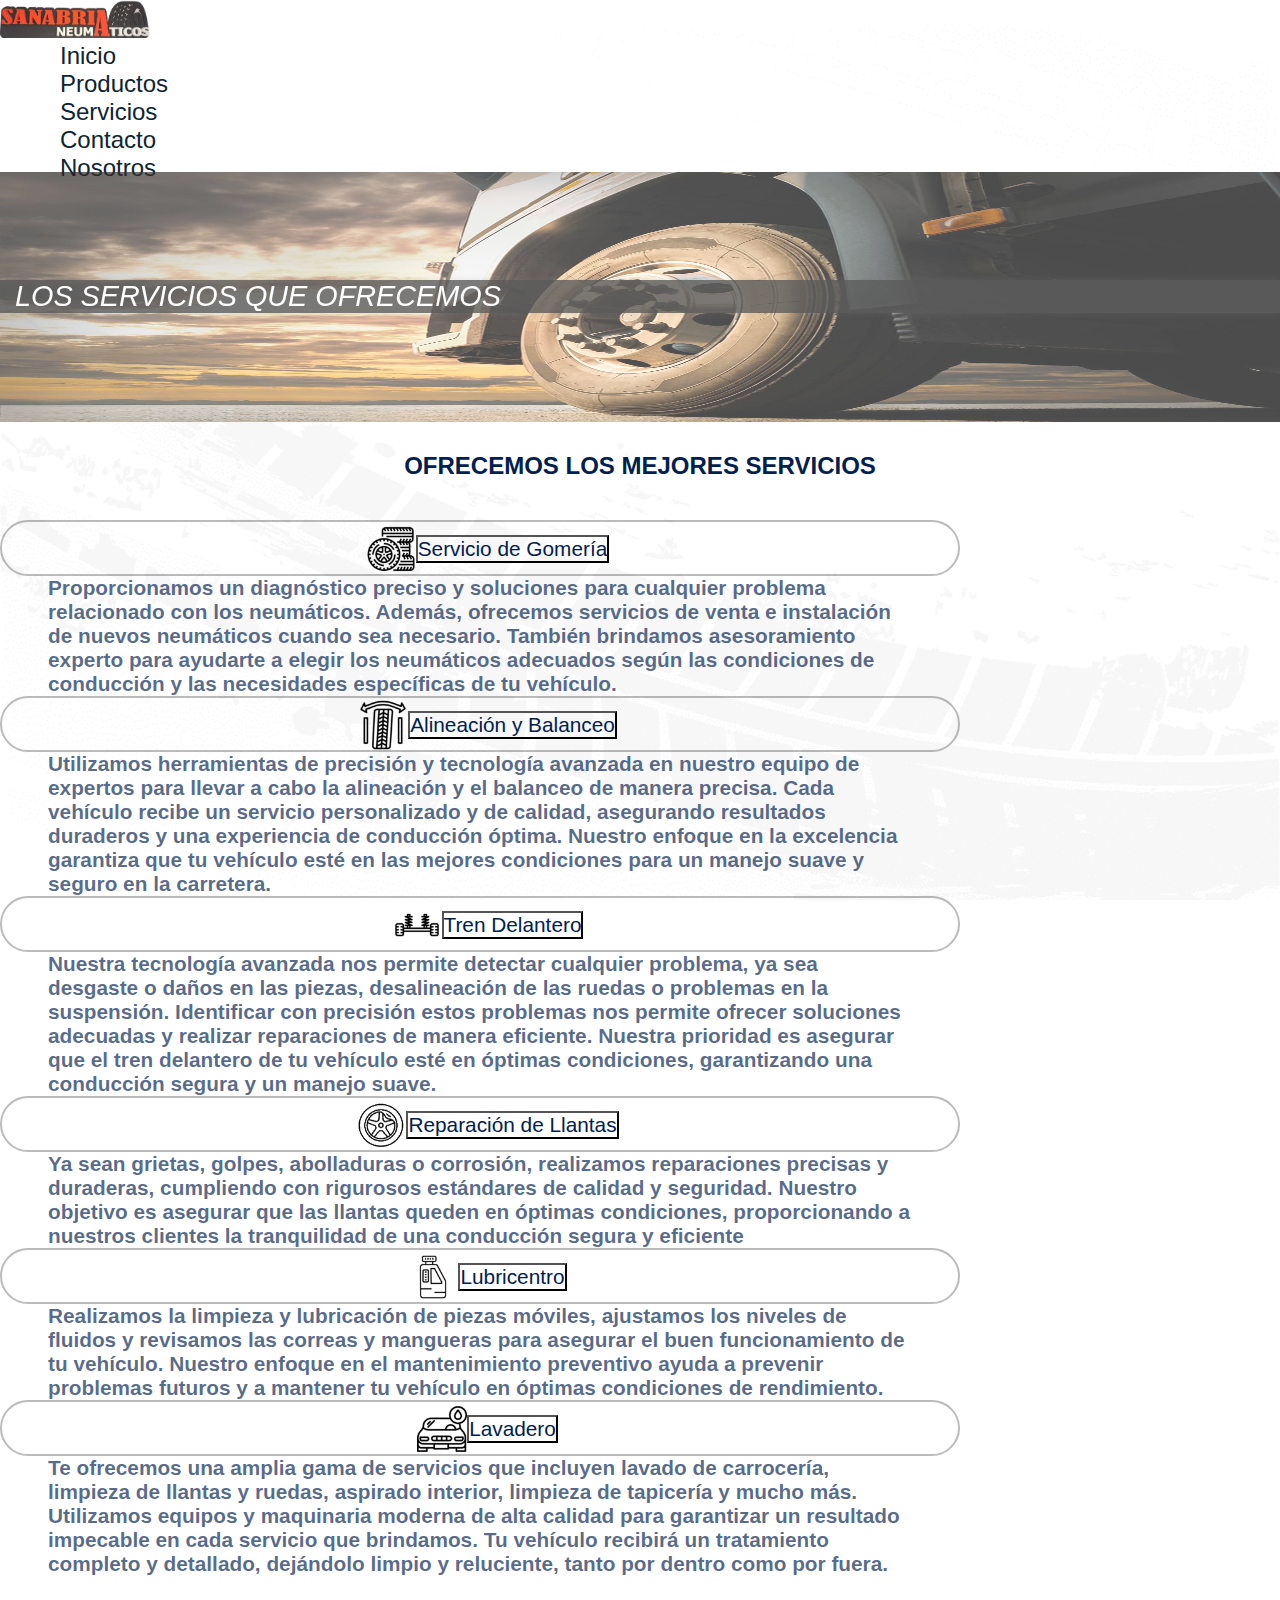
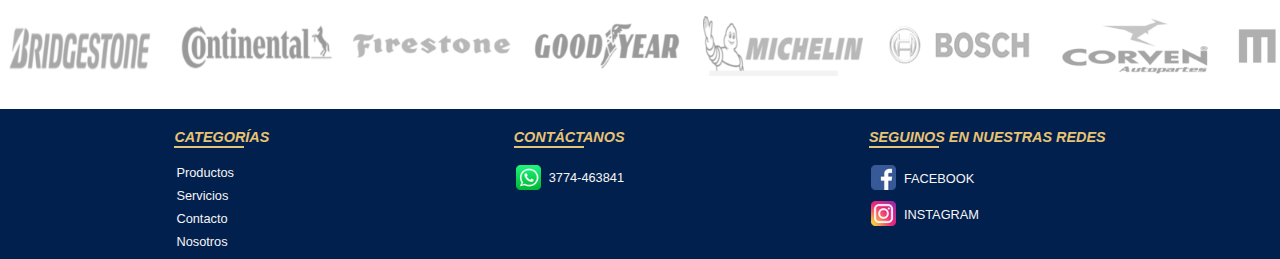
<file: pages/servicios.html>
<!DOCTYPE html>
<html lang="en">

<head>
    <meta charset="UTF-8">
    <meta http-equiv="X-UA-Compatible" content="IE=edge">
    <meta name="viewport" content="width=device-width, initial-scale=1.0">
    <meta name="description"
        content="Ofrecemos servicio de gomería, Alineación y Balanceo, Tren Delantero, Reparación de Llantas, Lubricentro y Lavadero">
    <link href="https://cdn.jsdelivr.net/npm/bootstrap@5.0.2/dist/css/bootstrap.min.css" rel="stylesheet"
        integrity="sha384-EVSTQN3/azprG1Anm3QDgpJLIm9Nao0Yz1ztcQTwFspd3yD65VohhpuuCOmLASjC" crossorigin="anonymous">
    <link rel="stylesheet" href="../css/style.css">
    <link rel="shortcut icon" href="../img/favicon.png" type="image/png">
    <title>Servicios</title>
</head>

<body>
    <header class="general-container">
        <nav class="navbar navbar-expand-xl navbar-light fixed-top bg-light">
            <div class="nav container-fluid ">
                <button class="navbar-toggler" type="button" data-bs-toggle="collapse" data-bs-target="#navbarNav"
                    aria-controls="navbarNav" aria-expanded="false" aria-label="Toggle navigation">
                    <span class="navbar-toggler-icon"></span>
                </button>
                <a class="navbar-brand" href="../index.html"><img class="navbar-brand__img" src="../img/logo.png"
                        alt="Logo de la Empresa Neumáticos Sanabria"></a>
                <div class="collapse navbar-collapse" id="navbarNav">
                    <ul class="navbar-nav">
                        <li class="nav-item">
                            <img class="icon" src="../img/index.ico" alt="Inicio">
                            <a class="nav-item__link" href="../index.html">Inicio</a>
                        </li>
                        <li class="nav-item">
                            <img class="icon" src="../img/productos.ico" alt="Productos">
                            <a class="nav-item__link" href="./productos.html">Productos</a>
                        </li>
                        <li class="nav-item">
                            <img class="icon" src="../img/servicios.ico" alt="Servicios">
                            <a class="nav-item__link" href="./servicios.html">Servicios</a>
                        </li>
                        <li class="nav-item">
                            <img class="icon" src="../img/contacto.ico" alt="Contacto">
                            <a class="nav-item__link" href="./contacto.html">Contacto</a>
                        </li>
                        <li class="nav-item">
                            <img class="icon" src="../img/nosotros.ico" alt="Nosotros">
                            <a class="nav-item__link" href="./nosotros.html">Nosotros</a>
                        </li>
                    </ul>
                </div>
            </div>
        </nav>
    </header>

    <main class="general-container">
        <section class="front-page">
            <p class="front-page__text">LOS SERVICIOS QUE OFRECEMOS</p>
        </section>
        <h1 class="titles">OFRECEMOS LOS MEJORES SERVICIOS</h1>
        <section>
            <div class="accordion accordion-flush w-100  gap-3 mx-auto" id="accordion-service">
                <div class="accordion-item">
                    <h2 class="accordion-header" id="flush-heading1">
                        <img class="accordion-header__img" src="../img/tires.png" alt="">
                        <button class="accordion-button collapsed" type="button" data-bs-toggle="collapse"
                            data-bs-target="#flush-collapse1" aria-expanded="false" aria-controls="flush-collapse1">
                            Servicio de Gomería
                        </button>
                    </h2>
                    <div id="flush-collapse1" class="accordion-collapse collapse" aria-labelledby="flush-heading1"
                        data-bs-parent="#accordion-service">
                        <div class="accordion-body">
                            <p class="accordion-body__text">Proporcionamos un diagnóstico preciso y soluciones para
                                cualquier problema relacionado con los neumáticos. Además, ofrecemos servicios de venta
                                e
                                instalación de nuevos neumáticos cuando sea necesario. También brindamos asesoramiento
                                experto para
                                ayudarte a elegir los neumáticos adecuados según las condiciones de conducción y las
                                necesidades
                                específicas de tu vehículo.
                            </p>
                        </div>
                    </div>
                </div>
                <div class="accordion-item">
                    <h2 class="accordion-header" id="flush-heading2">
                        <img class="accordion-header__img" src="../img/alin.png" alt="">
                        <button class="accordion-button collapsed" type="button" data-bs-toggle="collapse"
                            data-bs-target="#flush-collapse2" aria-expanded="false" aria-controls="flush-collapse2">
                            Alineación y Balanceo
                        </button>
                    </h2>
                    <div id="flush-collapse2" class="accordion-collapse collapse" aria-labelledby="flush-heading2"
                        data-bs-parent="#accordion-service">
                        <div class="accordion-body">
                            <p class="accordion-body__text">Utilizamos herramientas de precisión y tecnología avanzada
                                en
                                nuestro equipo de expertos para llevar a cabo la alineación y el balanceo de manera
                                precisa.
                                Cada
                                vehículo recibe un servicio personalizado y de calidad, asegurando resultados duraderos
                                y
                                una
                                experiencia de conducción óptima. Nuestro enfoque en la excelencia garantiza que tu
                                vehículo
                                esté en
                                las mejores condiciones para un manejo suave y seguro en la carretera.
                            </p>
                        </div>
                    </div>
                </div>
                <div class="accordion-item">
                    <h2 class="accordion-header" id="flush-heading3">
                        <img class="accordion-header__img" src="../img/train.png" alt="">
                        <button class="accordion-button collapsed" type="button" data-bs-toggle="collapse"
                            data-bs-target="#flush-collapse3" aria-expanded="false" aria-controls="flush-collapse3">
                            Tren Delantero
                        </button>
                    </h2>
                    <div id="flush-collapse3" class="accordion-collapse collapse" aria-labelledby="flush-heading3"
                        data-bs-parent="#accordion-service">
                        <div class="accordion-body">
                            <p class="accordion-body__text">Nuestra tecnología avanzada nos permite detectar cualquier
                                problema, ya sea desgaste o daños en las piezas, desalineación de las ruedas o problemas
                                en
                                la
                                suspensión. Identificar con precisión estos problemas nos permite ofrecer soluciones
                                adecuadas y
                                realizar reparaciones de manera eficiente. Nuestra prioridad es asegurar que el tren
                                delantero de tu
                                vehículo esté en óptimas condiciones, garantizando una conducción segura y un manejo
                                suave.
                            </p>
                        </div>
                    </div>
                </div>
                <div class="accordion-item">
                    <h2 class="accordion-header" id="flush-heading4">
                        <img class="accordion-header__img" src="../img/wheels.png" alt="">
                        <button class="accordion-button collapsed" type="button" data-bs-toggle="collapse"
                            data-bs-target="#flush-collapse4" aria-expanded="false" aria-controls="flush-collapse4">
                            Reparación de Llantas
                        </button>
                    </h2>
                    <div id="flush-collapse4" class="accordion-collapse collapse" aria-labelledby="flush-heading4"
                        data-bs-parent="#accordion-service">
                        <div class="accordion-body">
                            <p class="accordion-body__text">Ya sean grietas, golpes, abolladuras o corrosión, realizamos
                                reparaciones precisas y duraderas, cumpliendo con rigurosos estándares de calidad y
                                seguridad.
                                Nuestro objetivo es asegurar que las llantas queden en óptimas condiciones,
                                proporcionando
                                a
                                nuestros clientes la tranquilidad de una conducción segura y eficiente</p>
                        </div>
                    </div>
                </div>
                <div class="accordion-item">
                    <h2 class="accordion-header" id="flush-heading5">
                        <img class="accordion-header__img" src="../img/lubr.png" alt="">
                        <button class="accordion-button collapsed" type="button" data-bs-toggle="collapse"
                            data-bs-target="#flush-collapse5" aria-expanded="false" aria-controls="flush-collapse5">
                            Lubricentro
                        </button>
                    </h2>
                    <div id="flush-collapse5" class="accordion-collapse collapse" aria-labelledby="flush-heading5"
                        data-bs-parent="#accordion-service">
                        <div class="accordion-body">
                            <p class="accordion-body__text">Realizamos la limpieza y lubricación de piezas móviles,
                                ajustamos los niveles de fluidos y revisamos las correas y mangueras para asegurar el
                                buen
                                funcionamiento de tu vehículo. Nuestro enfoque en el mantenimiento preventivo ayuda a
                                prevenir
                                problemas futuros y a mantener tu vehículo en óptimas condiciones de rendimiento.</p>
                        </div>
                    </div>
                </div>
                <div class="accordion-item">
                    <h2 class="accordion-header" id="flush-heading6">
                        <img class="accordion-header__img" src="../img/wash.png" alt="">
                        <button class="accordion-button collapsed" type="button" data-bs-toggle="collapse"
                            data-bs-target="#flush-collapse6" aria-expanded="false" aria-controls="flush-collapse6">
                            Lavadero
                        </button>
                    </h2>
                    <div id="flush-collapse6" class="accordion-collapse collapse" aria-labelledby="flush-heading6"
                        data-bs-parent="#accordion-service">
                        <div class="accordion-body">
                            <p class="accordion-body__text">Te ofrecemos una amplia gama de servicios que incluyen
                                lavado
                                de carrocería, limpieza de llantas y ruedas, aspirado interior, limpieza de tapicería y
                                mucho más.
                                Utilizamos equipos y maquinaria moderna de alta calidad para garantizar un resultado
                                impecable en
                                cada servicio que brindamos. Tu vehículo recibirá un tratamiento completo y detallado,
                                dejándolo
                                limpio y reluciente, tanto por dentro como por fuera.</p>
                        </div>
                    </div>
                </div>
            </div>
        </section>
        <section class="carousel-general">
            <div class="carousel__slider">
                <div class="slider-track">
                    <div class="slide">
                        <img class="slide__img" src="../img/bd.png" alt="Logo de Bridgestone" />
                    </div>
                    <div class="slide">
                        <img class="slide__img" src="../img/cn.png" alt="Logo de Continental" />
                    </div>
                    <div class="slide">
                        <img class="slide__img" src="../img/fr.png" alt="Logo de Firestone" />
                    </div>
                    <div class="slide">
                        <img class="slide__img" src="../img/gy.png" alt="Logo de Goodyear" />
                    </div>
                    <div class="slide">
                        <img class="slide__img" src="../img/mh.png" alt="Logo de Michelin" />
                    </div>
                    <div class="slide">
                        <img class="slide__img" src="../img/bh.png" alt="Logo de Bosch" />
                    </div>
                    <div class="slide">
                        <img class="slide__img" src="../img/cv.png" alt="Logo de Corven" />
                    </div>
                    <div class="slide">
                        <img class="slide__img" src="../img/ml.png" alt="Logo de Mahle" />
                    </div>
                    <div class="slide">
                        <img class="slide__img" src="../img/sfk.png" alt="Logo de SFK" />
                    </div>
                    <div class="slide">
                        <img class="slide__img" src="../img/wg.png" alt="Logo de Wega" />
                    </div>
                    <div class="slide">
                        <img class="slide__img" src="../img/bd.png" alt="Logo de Bridgestone" />
                    </div>
                    <div class="slide">
                        <img class="slide__img" src="../img/cn.png" alt="Logo de Continental" />
                    </div>
                    <div class="slide">
                        <img class="slide__img" src="../img/fr.png" alt="Logo de Firestone" />
                    </div>
                    <div class="slide">
                        <img class="slide__img" src="../img/gy.png" alt="Logo de Goodyear" />
                    </div>
                    <div class="slide">
                        <img class="slide__img" src="../img/mh.png" alt="Logo de Michelin" />
                    </div>
                    <div class="slide">
                        <img class="slide__img" src="../img/bh.png" alt="Logo de Bosch" />
                    </div>
                    <div class="slide">
                        <img class="slide__img" src="../img/cv.png" alt="Logo de Corven" />
                    </div>
                    <div class="slide">
                        <img class="slide__img" src="../img/ml.png" alt="Logo de Mahle" />
                    </div>
                    <div class="slide">
                        <img class="slide__img" src="../img/sfk.png" alt="Logo de SFK" />
                    </div>
                    <div class="slide">
                        <img class="slide__img" src="../img/wg.png" alt="Logo de Wega" />
                    </div>
                </div>
        </section>
    </main>

    <footer class="general-container">
        <section class="footer-container">
            <div class="sector">
                <h3 class="sector__title">CATEGORÍAS</h3>
                <span class="line"></span>
                <ul class="sector__list">
                    <li class="list__link"><a href="./productos.html">Productos</a></li>
                    <li class="list__link"><a href="./servicios.html">Servicios</a></li>
                    <li class="list__link"><a href="./contacto.html">Contacto</a></li>
                    <li class="list__link"><a href="./nosotros.html">Nosotros</a></li>
                </ul>
            </div>
            <div class="sector">
                <h3 class="sector__title">CONTÁCTANOS</h3>
                <span class="line"></span>
                <ul class="sector__list">
                    <li class="list__link"><img class="icon" src="../img/tl.ico" alt="Icono de WhatsApp">3774-463841
                    </li>
                </ul>
            </div>
            <div class="sector">
                <h3 class="sector__title">SEGUINOS EN NUESTRAS REDES</h3>
                <span class="line"></span>
                <ul class="sector__list">
                    <li class="list__link"><a
                            href="https://es-la.facebook.com/people/Sanabria-Neum%C3%A1ticos/100049312286303/"
                            target="_blank"><img class="icon" src="../img/fb.ico" alt="icono de facebook"></a>FACEBOOK
                    </li>
                    <li class="list__link"><a href="https://www.instagram.com/sanabrianeumaticos/" target="_blank"><img
                                class="icon" src="../img/in.ico" alt="icono de instagram"></a>INSTAGRAM</li>
                </ul>
            </div>
        </section>
    </footer>
    <script src="https://cdn.jsdelivr.net/npm/bootstrap@5.0.2/dist/js/bootstrap.bundle.min.js"
        integrity="sha384-MrcW6ZMFYlzcLA8Nl+NtUVF0sA7MsXsP1UyJoMp4YLEuNSfAP+JcXn/tWtIaxVXM"
        crossorigin="anonymous"></script>
</body>

</html>
</file>
<file: css/style.css>
/*=====BASES=====*/
/*--Variables--*/
/*--Page Reset--*/
* {
  margin: 0;
  padding: 0;
  box-sizing: border-box;
}

body {
  font-family: Verdana, Geneva, Tahoma, sans-serif;
  background-image: url("../img/bg-body.png");
  background-size: cover;
  background-attachment: fixed;
}

a {
  text-decoration: none;
  color: inherit;
}

ul,
li {
  list-style: none;
}

/*--Icons and General Titles--*/
.icon {
  width: 25px;
  height: 25px;
}

.titles {
  width: 100%;
  margin-top: 10px;
  font-size: 1.5rem;
  font-weight: 600;
  color: #02204D;
  text-align: center;
}

/*--Desktop and Tablet View--*/
@media (min-width: 768px) {
  .titles {
    margin-top: 30px;
  }
}

@media (min-width: 1200px) {
  .titles {
    margin-top: 30px;
  }
}

/*--General Container--*/
@media (min-width: 1200px) {
  .general-container {
    max-width: 1300px;
    margin-left: auto;
    margin-right: auto;
  }
}

/*=====NAVIGATION BAR=====*/
.navbar-toggler {
  border-radius: 0;
  border: none;
}

.navbar-toggler:focus {
  box-shadow: none;
}

.navbar-nav {
  height: 100vh;
  padding-left: 60px;
  gap: 2rem;
}

.navbar-brand__img {
  width: 150px;
}

/*--Links And Icons Navigation Bar--*/
.nav-item {
  display: flex;
  align-items: center;
  gap: 1rem;
}

.nav-item__link {
  text-decoration: none;
  font-weight: 500;
  font-size: 1.5rem;
  color: #0e2431;
}

.nav-item__link:hover {
  font-weight: bolder;
  color: #0e2431;
}

/*--Dektop View--*/
@media (min-width: 1200px) {
  .navbar-nav {
    height: 30px;
  }

  .navbar-nav .icon {
    display: none;
  }

  .navbar .nav {
    display: flex;
    flex-direction: column;
  }
}

.front-page {
  background-image: url("../img/frontPage.jpg");
  background-repeat: no-repeat;
  background-size: 100% 100%;
  filter: opacity(70%);
  width: 100%;
  height: 250px;
  margin-top: 60px;
  display: flex;
  align-items: center;
}

.front-page__text {
  background-color: rgba(22, 22, 22, 0.808);
  box-shadow: 0px 0px 7px rgba(104, 104, 104, 0.192);
  color: #ffffff;
  font-size: 1.8rem;
  font-weight: 500;
  font-style: italic;
  width: 100%;
  padding-left: 15px;
}

/*--Animation--*/
@keyframes move {
  0% {
    transform: translateX(-300px);
  }

  100% {
    transform: translateX(0);
  }
}

.front-page__text {
  animation: move 2s both;
}

@media (min-width: 768px) {
  .front-page {
    margin-top: 50px;
  }
}

@media (min-width: 1200px) {
  .front-page {
    margin-top: 100px;
  }
}

/*=====CAROUSEL=====*/
/*--Animation--*/
@keyframes scroll {
  0% {
    transform: translateX(0);
  }

  100% {
    transform: translateX(-1750px);
  }
}

/*--Styling--*/
.carousel__slider {
  height: 63px;
  margin-top: 30px;
  margin-bottom: 30px;
  overflow: hidden;
  position: relative;
}

.carousel__slider::before,
.carousel__slider::after {
  content: "";
  height: 70px;
  width: 200px;
  position: absolute;
  z-index: 2;
}

.carousel__slider::after {
  right: 0;
  top: 0;
  transform: rotateZ(180deg);
}

.carousel__slider::before {
  left: 0;
  top: 0;
}

.carousel__slider .slider-track {
  animation: scroll 40s linear infinite;
  display: flex;
  width: 3500px;
  gap: 1rem;
}

.carousel__slider .slide {
  height: 60px;
  width: 200px;
}

.carousel__slider .slide__img {
  width: 100%;
  height: 100%;
  filter: grayscale(100%) opacity(40%);
}

/*=====FOOTER=====*/
.footer-container {
  background-color: #02204D;
  width: 100%;
  margin-top: 7px;
  padding: 10px;
  display: flex;
  flex-direction: column;
  justify-content: flex-start;
  gap: 1.3rem;
  color: whitesmoke;
}

.sector {
  margin-top: 10px;
  display: flex;
  flex-direction: column;
  gap: 0.4rem;
}

.sector__title {
  font-style: italic;
  font-size: 0.9rem;
  font-weight: bolder;
  color: #e7c374;
}

.sector__list {
  display: flex;
  flex-direction: column;
  gap: 0.5rem;
  padding-left: 2px;
}

.sector__list .list__link {
  font-size: 0.8rem;
  display: flex;
  justify-content: flex-start;
  align-items: center;
  gap: 0.5rem;
}

.line {
  width: 70px;
  margin-top: -5px;
  margin-bottom: 10px;
  border: 1.5px solid #e7c374;
}

/*--Desktop and Tablet View--*/
@media (min-width: 768px) {
  .footer-container {
    flex-direction: row;
    justify-content: space-evenly;
    gap: 5rem;
  }
}

/*=====INDEX=====*/
/*--Section Information--*/
@keyframes up {
  0% {
    transform: translateX(-100%);
  }

  100% {
    transform: translateX(0);
  }
}

.information {
  animation: up 2s 1s both;
  margin-top: 30px;
  display: flex;
  flex-direction: column;
  justify-content: center;
  align-items: center;
  row-gap: 1rem;
}

.information__img {
  width: 350px;
  height: 250px;
  box-shadow: 5px 5px 5px grey;
}

.information__text {
  max-width: 768px;
  padding: 20px;
  font-size: 1.3rem;
  font-weight: 500;
  color: rgba(2, 32, 77, 0.662745098);
  text-align: justify;
}

/*--Section Services--*/
@keyframes move-r {
  0% {
    transform: translateX(-100%);
    opacity: 0;
  }

  100% {
    transform: translateX(0);
    opacity: 1;
  }
}

.service-container {
  margin-top: 30px;
  display: flex;
  flex-direction: column;
  justify-content: center;
  align-items: center;
}

.service {
  width: 100%;
  display: flex;
  flex-direction: column;
  align-items: center;
  gap: 0.4rem;
}

.service__img {
  margin-top: 15px;
  width: 100%;
  height: 250px;
  box-shadow: 5px 5px 5px grey;
}

.service__title {
  color: #02204D;
  text-align: center;
  font-size: 1.2rem;
  font-weight: 600;
}

.service-1 {
  animation: move-r 2s both;
  animation-delay: 2s;
}

.service-2 {
  animation: move-r 2s both;
  animation-delay: 3s;
}

.service-3 {
  animation: move-r 2s both;
  animation-delay: 4s;
}

.service-4 {
  animation: move-r 2s both;
  animation-delay: 5s;
}

.service-5 {
  animation: move-r 2s both;
  animation-delay: 6s;
}

.service-6 {
  animation: move-r 2s both;
  animation-delay: 7s;
}

.service-7 {
  animation: move-r 2s both;
  animation-delay: 8s;
}

@media (min-width: 500px) {
  .service__img {
    max-width: 400px;
    height: 200px;
  }
}

/*--View Tablet and Desktop--*/
@media (min-width: 768px) {
  @keyframes move-up {
    0% {
      transform: translateY(100%);
      opacity: 0;
    }

    100% {
      transform: translateY(0);
      opacity: 1;
    }
  }

  .service-1 {
    animation: move-up 2s both;
    animation-delay: 2s;
  }

  .service-2 {
    animation: move-up 2s both;
    animation-delay: 3s;
  }

  .service-3 {
    animation: move-up 2s both;
    animation-delay: 4s;
  }

  .service-4 {
    animation: move-up 2s both;
    animation-delay: 5s;
  }

  .service-5 {
    animation: move-up 2s both;
    animation-delay: 6s;
  }

  .service-6 {
    animation: move-up 2s both;
    animation-delay: 7s;
  }

  .service-7 {
    animation: move-up 2s both;
    animation-delay: 8s;
  }

  .service-container {
    display: grid;
    grid-template-columns: repeat(3, 1fr);
    grid-template-rows: repeat(2, 1fr);
    column-gap: 0.3rem;
  }

  .service--last {
    grid-column: 2/3;
  }
}

@media (min-width: 1200px) {
  .information {
    flex-direction: row;
    gap: 2rem;
    padding: 20px;
  }

  .information__img {
    width: 400px;
    height: 300px;
  }

  .information__text {
    max-width: 580px;
    text-align: justify;
  }
}

/*=====CONTACT=====*/
.contact-information {
  display: grid;
  grid-template-areas: "datos datos datos datos" "formulario formulario formulario formulario" "ubicacion ubicacion ubicacion ubicacion";
  gap: 2rem;
}

/*--Data Section--*/
@keyframes dat {
  0% {
    transform: translateX(-100%);
    opacity: 0;
  }

  100% {
    transform: translateX(0);
    opacity: 1;
  }
}

.data {
  grid-area: datos;
  display: flex;
  justify-content: center;
  align-items: center;
  animation: dat 3s both;
}

.data__list {
  margin-top: 20px;
  display: flex;
  flex-direction: column;
  justify-content: center;
  gap: 1rem;
}

.data__list .list__information {
  font-size: 0.9rem;
  font-weight: 600;
  color: rgba(2, 32, 77, 0.662745098);
  display: flex;
  align-items: center;
  gap: 0.7rem;
}

/*--Form Section--*/
@keyframes form {
  0% {
    transform: translateY(100%);
    opacity: 0;
  }

  100% {
    transform: translateX(0);
    opacity: 1;
  }
}

.form {
  grid-area: formulario;
  display: flex;
  justify-content: center;
  align-items: center;
  animation: form 3s both;
}

.form-input__name {
  width: 300px;
  padding: 12px 20px 12px 40px;
  box-sizing: border-box;
  border: 2px solid #ccc;
  border-radius: 10px;
  font-size: 16px;
  background-color: white;
  background-position: 10px 12px;
  background-repeat: no-repeat;
  background-size: 20px 20px;
  background-image: url("../img/name.png");
}

.form-input__phone {
  width: 300px;
  padding: 12px 20px 12px 40px;
  box-sizing: border-box;
  border: 2px solid #ccc;
  border-radius: 10px;
  font-size: 16px;
  background-color: white;
  background-position: 10px 12px;
  background-repeat: no-repeat;
  background-size: 20px 20px;
  background-image: url("../img/cel.png");
}

.form-input__email {
  width: 300px;
  padding: 12px 20px 12px 40px;
  box-sizing: border-box;
  border: 2px solid #ccc;
  border-radius: 10px;
  font-size: 16px;
  background-color: white;
  background-position: 10px 12px;
  background-repeat: no-repeat;
  background-size: 20px 20px;
  background-image: url("../img/email.png");
}

.form-input__message {
  width: 300px;
  padding: 12px 20px 12px 40px;
  box-sizing: border-box;
  border: 2px solid #ccc;
  border-radius: 10px;
  font-size: 16px;
  background-color: white;
  background-position: 10px 12px;
  background-repeat: no-repeat;
  background-size: 20px 20px;
  background-image: url("../img/coment.png");
}

.form-input {
  width: 100%;
  display: flex;
  flex-direction: column;
  justify-content: center;
  align-items: center;
  gap: 0.6rem;
}

.form-input__send {
  background-image: url("../img/send.png");
  background-repeat: no-repeat;
  background-color: transparent;
  color: transparent;
  border: none;
  width: 34px;
  height: 31px;
  cursor: pointer;
}

/*--Ubication Section--*/
.ubication {
  grid-area: ubicacion;
  margin-top: 15px;
  color: rgba(2, 32, 77, 0.662745098);
}

.ubication__title {
  text-align: center;
  font-size: 1rem;
  font-weight: 600;
}

.ubication .ubication-container {
  margin-top: 10px;
  text-align: center;
  display: flex;
  justify-content: center;
  align-items: center;
  font-weight: 500;
}

.ubication .ubication-container__map {
  margin-top: 10px;
  width: 100%;
  height: 150px;
  border: 0;
  opacity: 0.9;
}

.ubication .ubication-container .icon {
  display: none;
}

/*--View Tablet and Desktop--*/
@media (min-width: 768px) {
  .contact-information {
    grid-template-areas: "datos formulario formulario formulario " "datos formulario formulario formulario " "ubicacion ubicacion ubicacion ubicacion";
  }

  .data__list {
    width: 100%;
    height: 100%;
    justify-content: start;
    padding-top: 20px;
    gap: 3rem;
    margin-left: 20%;
  }

  .data__list .list__information {
    font-size: 1rem;
  }

  .data__list .list__information #medPag {
    display: none;
  }

  .form {
    margin-top: 30px;
    justify-content: flex-start;
  }

  .form .form-input__name,
  .form .form-input__phone,
  .form .form-input__email,
  .form .form-input__message {
    width: 350px;
  }
}

@media (min-width: 1200px) {
  .data__list {
    width: 100%;
    height: 100%;
    justify-content: start;
    padding-top: 20px;
    gap: 3rem;
  }

  .form-input__send {
    background: none;
    border: 2px solid rgba(0, 0, 0, 0.247);
    width: 80px;
    color: #616161;
  }

  .form-input__send:hover {
    background: #5389ac;
    border: 2px solid;
    width: 80px;
    color: whitesmoke;
  }
}

/*=====PRODUCTS=====*/
/*--Cards--*/
/*--Animation Cards--*/
@keyframes transparent {
  0% {
    opacity: 0;
  }

  100% {
    opacity: 1;
  }
}

.container-products {
  width: 100%;
  display: flex;
  flex-direction: column;
  justify-content: center;
  align-items: center;
  gap: 1.4rem;
  animation: transparent 3s 1s both;
}

.container-products .card {
  width: 300px;
  justify-content: center;
  align-items: center;
  transition: 1s;
}

.container-products .card:hover {
  box-shadow: 5px 5px 5px grey;
}

.container-products .card__img {
  border-bottom: 1px solid black;
  width: 200px;
  height: 250px;
}

.container-products .card-body .body {
  display: flex;
  flex-direction: column;
  gap: 1rem;
  margin: 0;
  padding: 0;
}

.container-products .card-body .body__price {
  font-size: 1.5rem;
}

.container-products .card-body .body__description {
  font-size: 1rem;
}

.container-products .card-body .body__buy {
  font-size: 0.9rem;
  font-weight: 600;
  color: whitesmoke;
  width: 93px;
  height: 25px;
  background-color: #02204d;
  text-align: center;
  transition: 2s;
}

.container-products .card-body .body__buy:hover {
  cursor: pointer;
}

/*--Pagination--*/
.center {
  width: 100%;
  text-align: center;
}

.pagination {
  margin-top: 10px;
  display: flex;
  justify-content: center;
}

.pagination__link {
  color: black;
  float: left;
  padding: 8px 16px;
  text-decoration: none;
  transition: background-color 0.3s;
  border: 1px solid #ddd;
  margin: 0 4px;
}

.pagination__link:hover {
  background-color: #ddd;
  color: black;
}

.pagination__link:active {
  background-color: #02204d;
}

/*--Carousel--*/
#carousel-products {
  display: none;
}

/*--View Tablet and Desktop--*/
/*--Animation Carousel--*/
@keyframes price {
  0% {
    color: black;
    font-weight: bold;
  }

  100% {
    color: black;
    font-weight: bold;
    transform: scale(1.2);
  }
}

@media (min-width: 768px) {
  .container-products {
    display: grid;
    grid-template-columns: repeat(2, 1fr);
    align-items: center;
    justify-items: center;
  }

  #carousel-products {
    background-image: linear-gradient(140deg, rgba(10, 25, 95, 0.4431372549) 0%, rgba(182, 179, 199, 0.4745098039) 70%, rgba(238, 238, 238, 0.3294117647) 90%);
    margin-top: 40px;
    display: block;
  }

  .carousel-item {
    width: 100%;
    padding: 30px;
    transform: translateX(50px);
  }

  .carousel-item img {
    margin-left: 15px;
  }

  .carousel-item div {
    transform: translateX(150px) translateY(-70px) rotate(-10deg);
    width: 40%;
  }

  .carousel-item div h5 {
    font-size: 200%;
    animation: price 0.8s ease-in infinite alternate-reverse;
  }

  .carousel-item div p {
    font-size: 130%;
    font-weight: bold;
  }
}

@media (min-width: 1200px) {
  .container-products {
    display: grid;
    grid-template-columns: repeat(3, 1fr);
  }
}

/*=====ABOUT US=====*/
@keyframes opacity {
  0% {
    opacity: 0;
  }

  50% {
    opacity: 0.5;
  }

  100% {
    opacity: 1;
  }
}

.company {
  margin-top: 20px;
  display: flex;
  flex-direction: column;
  justify-content: center;
  align-items: center;
  gap: 1rem;
}

.company__img {
  width: 300px;
  height: 300px;
  filter: drop-shadow(8px 8px 10px rgb(63, 63, 63));
}

.company__paragraph {
  border: 5px 5px 5px grey;
  background-color: rgba(222, 184, 135, 0.055);
  color: rgba(2, 32, 77, 0.662745098);
  font-size: 1.3rem;
  font-weight: 500;
  text-align: justify;
  padding: 20px;
  animation: opacity 3s 1s both;
}

.company__paragraph--task {
  animation: opacity 3s 2s both;
}

.company__paragraph--vision {
  animation: opacity 3s 3s both;
}

.company__history {
  animation: opacity 3s 1s both;
}

.company__task {
  animation: opacity 3s 2s both;
}

.company__vision {
  animation: opacity 3s 3s both;
}

/*--View Tablet and Desktop--*/
@media (min-width: 590px) and (max-width: 900px) {
  .company__img {
    width: 50%;
    height: 35%;
  }
}

@media (min-width: 768px) {
  .company__paragraph {
    max-width: 768px;
    text-align: justify;
  }
}

@media (min-width: 901px) {
  .company__img {
    width: 450px;
    height: 450px;
  }
}

@media (min-width: 1200px) {
  .company {
    display: grid;
    grid-template-areas: "imagen imagen historia historia" "imagen imagen texto-hist texto-hist" "mision mision vision vision" "texto-mision texto-mision texto-vision texto-vision";
    justify-items: center;
    margin: 40px 10px 10px 10px;
  }

  .company__img {
    width: 80%;
    grid-area: imagen;
  }

  .company__history {
    width: 100%;
    grid-area: historia;
  }

  .company__task {
    width: 100%;
    grid-area: mision;
  }

  .company__vision {
    width: 100%;
    grid-area: vision;
  }

  .company__paragraph {
    width: 100%;
    grid-area: texto-hist;
    text-align: justify;
  }

  .company__paragraph--task {
    width: 100%;
    grid-area: texto-mision;
  }

  .company__paragraph--vision {
    width: 100%;
    grid-area: texto-vision;
  }
}

.accordion {
  display: flex;
  flex-direction: column;
  margin-top: 40px;
  margin-bottom: 40px;
}

.accordion-header {
  border: 2px solid rgba(0, 0, 0, 0.267);
  border-radius: 100px;
}

.accordion-header:hover {
  background-color: rgba(128, 128, 128, 0.24);
  font-weight: bold;
}

.accordion-header__img {
  display: none;
}

.accordion-item {
  background-color: transparent;
  border: none;
}

.accordion-button {
  font-size: 1.3rem;
  background-color: transparent;
  color: #02204D;
}

.accordion-button:hover {
  font-weight: bold;
}

.accordion-button:focus {
  border: none;
  background-color: transparent;
  box-shadow: none;
  color: #02204D;
}

.accordion-body {
  display: flex;
  justify-content: space-evenly;
  align-items: center;
  gap: 1.5rem;
}

.accordion-body__text {
  width: 90%;
  text-align: start;
  font-size: 1.3rem;
  font-weight: bolder;
  color: rgba(2, 32, 77, 0.662745098);
}

#accodrion-service {
  display: flex;
  flex-direction: column;
  gap: 1rem;
}

@keyframes accordion {
  0% {
    transform: translateX(-100%);
    opacity: 0;
  }

  100% {
    transform: translateX(0);
    opacity: 1;
  }
}

#flush-heading1 {
  animation: accordion 2s both;
  animation-delay: 2s;
}

#flush-heading2 {
  animation: accordion 2s both;
  animation-delay: 3s;
}

#flush-heading3 {
  animation: accordion 2s both;
  animation-delay: 4s;
}

#flush-heading4 {
  animation: accordion 2s both;
  animation-delay: 5s;
}

#flush-heading5 {
  animation: accordion 2s both;
  animation-delay: 6s;
}

#flush-heading6 {
  animation: accordion 2s both;
  animation-delay: 7s;
}

/*--View Tablet and Desktop--*/
@media (min-width: 768px) {
  .accordion-header {
    display: flex;
    justify-content: center;
    align-items: center;
    padding-left: 15px;
    padding-top: 2px;
  }

  .accordion-header__img {
    display: block;
    width: 50px;
    height: 50px;
  }

  .w-100 {
    width: 75% !important;
  }
}

/*# sourceMappingURL=style.css.map */
</file>
